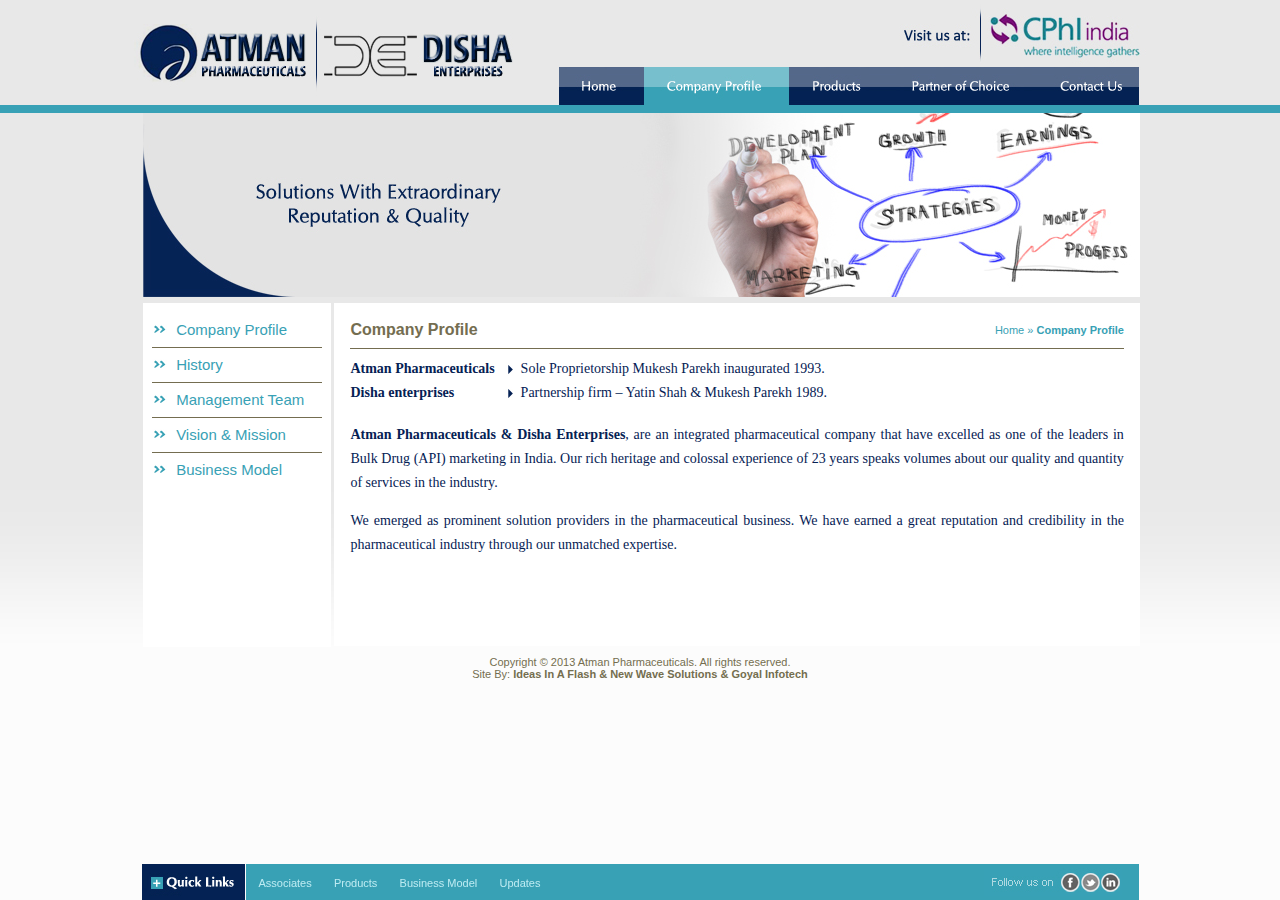
<file: company_profile.html>
<html>
<head>
<title>.:: Welcome to Atman Pharmaceuticals ::.</title>
<meta http-equiv="Content-Type" content="text/html; charset=iso-8859-1">
<style type="text/css">
<!--
body {
	margin-left: 0px;
	margin-top: 0px;
	margin-right: 0px;
	margin-bottom: 0px;
	background-image: url(images/bg.jpg);
	background-repeat: repeat-x;
	background-color: #FCFCFC;
}
#bottom {
  position: fixed;
  bottom: 0px;
  margin:auto;
}
.center
{
margin-left:auto;
margin-right:auto;
width:100%;
}
-->
</style>
<script type="text/javascript">
<!--
function mmLoadMenus() {
  if (window.mm_menu_0205222147_0) return;
  window.mm_menu_0205222147_0 = new Menu("root",127,30,"Arial, Helvetica, sans-serif",11,"#FFFFFF","#FFF","#38A1B6","#5FBACD","left","middle",3,0,1000,-5,7,true,false,true,0,true,true);
  mm_menu_0205222147_0.addMenuItem("Company&nbsp;Profile","location='company_profile.html'");
  mm_menu_0205222147_0.addMenuItem("History","location='history.html'");
  mm_menu_0205222147_0.addMenuItem("Management","location='management.html'");
  mm_menu_0205222147_0.addMenuItem("Vision&nbsp;&&nbsp;Mission","location='vision_mission.html'");
  mm_menu_0205222147_0.addMenuItem("Business&nbsp;Model","location='business_model.html'");
   mm_menu_0205222147_0.fontWeight="bold";
   mm_menu_0205222147_0.hideOnMouseOut=true;
   mm_menu_0205222147_0.bgColor='#555555';
   mm_menu_0205222147_0.menuBorder=1;
   mm_menu_0205222147_0.menuLiteBgColor='#FFFFFF';
   mm_menu_0205222147_0.menuBorderBgColor='#777777';

mm_menu_0205222147_0.writeMenus();
} // mmLoadMenus()

function MM_preloadImages() { //v3.0
  var d=document; if(d.images){ if(!d.MM_p) d.MM_p=new Array();
    var i,j=d.MM_p.length,a=MM_preloadImages.arguments; for(i=0; i<a.length; i++)
    if (a[i].indexOf("#")!=0){ d.MM_p[j]=new Image; d.MM_p[j++].src=a[i];}}
}

function MM_swapImgRestore() { //v3.0
  var i,x,a=document.MM_sr; for(i=0;a&&i<a.length&&(x=a[i])&&x.oSrc;i++) x.src=x.oSrc;
}

function MM_findObj(n, d) { //v4.01
  var p,i,x;  if(!d) d=document; if((p=n.indexOf("?"))>0&&parent.frames.length) {
    d=parent.frames[n.substring(p+1)].document; n=n.substring(0,p);}
  if(!(x=d[n])&&d.all) x=d.all[n]; for (i=0;!x&&i<d.forms.length;i++) x=d.forms[i][n];
  for(i=0;!x&&d.layers&&i<d.layers.length;i++) x=MM_findObj(n,d.layers[i].document);
  if(!x && d.getElementById) x=d.getElementById(n); return x;
}

function MM_swapImage() { //v3.0
  var i,j=0,x,a=MM_swapImage.arguments; document.MM_sr=new Array; for(i=0;i<(a.length-2);i+=3)
   if ((x=MM_findObj(a[i]))!=null){document.MM_sr[j++]=x; if(!x.oSrc) x.oSrc=x.src; x.src=a[i+2];}
}
//-->
</script>
<link href="css/css.css" rel="stylesheet" type="text/css">
<script language="JavaScript" src="mm_menu.js"></script>
</head>
<body bgcolor="#FFFFFF" class="small-text2" onLoad="MM_preloadImages('images/sub_05.jpg','images/sub_06.jpg','images/sub_07.jpg','images/sub_08.jpg','images/sub_09.jpg')">
<script language="JavaScript1.2">mmLoadMenus();</script>
<!-- Save for Web Slices (index.psd) -->
<table width="100%" border="0" cellspacing="0" cellpadding="0">
  <tr>
    <td align="center" valign="top"><table width="1050" height="100%" border="0" align="center" cellpadding="0" cellspacing="0" id="Table_01">
      <tr>
        <td width="22" height="646" rowspan="3" valign="top"><img src="images/index_01.jpg" width="22" height="646" alt=""></td>
        <td width="422" height="113" rowspan="2" valign="top"><img src="images/index_02.jpg" width="422" height="113" alt=""></td>
        <td height="67" colspan="5" align="right" valign="top"><img src="images/index_03.jpg" alt="" width="255" height="67" border="0" usemap="#Map6"></td>
        <td width="19" height="646" rowspan="3" valign="top"><img src="images/index_04.jpg" width="19" height="646" alt=""></td>
      </tr>
      <tr>
        <td width="85" height="46" valign="top"><img src="images/index_05.jpg" alt="" width="85" height="46" border="0" usemap="#Map" id="Image1"></td>
        <td width="145" height="46" valign="top"><img src="images/sub_06.jpg" alt="" name="image1" width="145" height="46" border="0" usemap="#Map2" id="Image2"></td>
        <td width="99" height="46" valign="top"><img src="images/index_07.jpg" alt="" width="99" height="46" border="0" usemap="#Map3" id="Image3"></td>
        <td width="150" height="46" valign="top"><img src="images/index_08.jpg" alt="" width="150" height="46" border="0" usemap="#Map4" id="Image4"></td>
        <td width="108" height="46" valign="top"><img src="images/index_09.jpg" alt="" width="108" height="46" border="0" usemap="#Map5" id="Image5"></td>
      </tr>
      <tr>
        <td height="533" colspan="6" align="left" valign="top"><table width="997" border="0" align="center" cellpadding="0" cellspacing="0">
          <tr>
            <td height="190" valign="top"><img src="images/banner1.jpg" width="997" height="184"></td>
          </tr>
          <tr>
            <td height="345" valign="top" class="inner_page-bg"><table width="100%" border="0" cellspacing="0" cellpadding="0">
              <tr>
                <td width="187" valign="top" bgcolor="#FFFFFF"><table width="90%" border="0" align="center" cellpadding="0" cellspacing="0">
                  <tr>
                    <td>&nbsp;</td>
                    <td>&nbsp;</td>
                  </tr>
                  <tr>
                    <td width="14%" valign="middle"><img src="images/arrow.jpg" width="15" height="11"></td>
                    <td width="86%" valign="middle"><a href="company_profile.html" class="link">Company Profile</a></td>
                  </tr>
                  <tr>
                    <td colspan="2" valign="middle" class="h-line">&nbsp;</td>
                    </tr>
                  <tr>
                    <td valign="middle"><img src="images/arrow.jpg" width="15" height="11"></td>
                    <td valign="middle"><a href="history.html" class="link">History</a></td>
                  </tr>
                  <tr>
                    <td colspan="2" valign="middle" class="h-line">&nbsp;</td>
                    </tr>
                  <tr>
                    <td valign="middle"><img src="images/arrow.jpg" width="15" height="11"></td>
                    <td valign="middle"><a href="management.html" class="link">Management Team</a></td>
                  </tr>
                  <tr>
                    <td colspan="2" valign="middle" class="h-line">&nbsp;</td>
                    </tr>
                  <tr>
                    <td valign="middle"><img src="images/arrow.jpg" width="15" height="11"></td>
                    <td valign="middle"><a href="vision_mission.html" class="link">Vision &amp; Mission</a></td>
                  </tr>
                  <tr>
                    <td colspan="2" valign="middle" class="h-line">&nbsp;</td>
                    </tr>
                  <tr>
                    <td valign="middle"><img src="images/arrow.jpg" width="15" height="11"></td>
                    <td valign="middle"><a href="business_model.html" class="link">Business Model</a></td>
                  </tr>
                  <tr>
                    <td valign="middle">&nbsp;</td>
                    <td valign="middle">&nbsp;</td>
                  </tr>
                </table></td>
                <td width="3" valign="top"><img src="images/line.jpg" width="3" height="344"></td>
                <td width="800" valign="top"><table width="96%" border="0" align="center" cellpadding="0" cellspacing="0">
                  <tr>
                    <td colspan="2">&nbsp;</td>
                  </tr>
                  <tr>
                    <td width="76%"><a href="#" class="title">Company Profile</a></td>
                    <td width="24%" align="right" class="small-text2">Home &raquo; <strong>Company Profile</strong></td>
                  </tr>
                  <tr>
                    <td colspan="2" class="h-line">&nbsp;</td>
                  </tr>
                  <tr>
                    <td colspan="2" align="justify"><table width="100%" border="0" cellspacing="0" cellpadding="0">
                      <tr>
                        <td width="20%" valign="middle" class="bodytext"><strong>Atman Pharmaceuticals </strong></td>
                        <td width="2%" valign="middle"><span class="bodytext"><img src="images/arrow2.jpg" width="10" height="13"></span></td>
                        <td width="78%" valign="middle"><span class="bodytext">Sole Proprietorship Mukesh Parekh inaugurated 1993.</span></td>
                      </tr>
                      <tr>
                        <td valign="middle" class="bodytext"><strong>Disha enterprises </strong></td>
                        <td valign="middle"><span class="bodytext"><img src="images/arrow2.jpg" width="10" height="13"></span></td>
                        <td valign="middle"><span class="bodytext">Partnership firm &ndash; Yatin Shah &amp; Mukesh Parekh 1989.</span></td>
                      </tr>
                    </table>
                      <br></td>
                  </tr>
                  <tr>
                    <td colspan="2" align="justify" valign="top"><p class="bodytext"><strong>Atman Pharmaceuticals &amp; Disha Enterprises</strong>, are an integrated pharmaceutical company that have excelled as one of the leaders in Bulk Drug (API) marketing in India. Our rich heritage and colossal experience of 23 years speaks volumes about our quality and quantity of services in the industry. </p>
                      <p class="bodytext">We emerged as prominent solution providers in the pharmaceutical business.  We have earned a great reputation and credibility in the pharmaceutical industry through our unmatched expertise.</p></td>
                  </tr>
                  </table></td>
              </tr>
            </table></td>
          </tr>
          </table></td>
      </tr>
      <tr>
        <td height="78" colspan="8" valign="top"><table width="100%" border="0" cellspacing="0" cellpadding="0">
          <tr>
            <td width="1038" height="40" colspan="3" align="center" valign="middle" class="small-text">Copyright &copy; 2013 Atman Pharmaceuticals. All rights reserved.<br>
              Site By: <strong>Ideas In A Flash &amp; New Wave Solutions &amp; Goyal Infotech</strong></td>
          </tr>
        </table></td>
      </tr>
    </table></td>
  </tr>
</table>

<!--bottom fix-->
<div id="bottom" class="center">
<div align="center">
<table width="997" border="0" align="center" cellpadding="0" cellspacing="0">
              <tr>
                <td width="104" height="36" valign="top"><img src="images/bottom1.jpg" width="103" height="36"></td>
                <td width="13" height="36" valign="middle" bgcolor="#38a1b5">&nbsp;</td>
                <td width="708" valign="middle" bgcolor="#38a1b5"><a href="partner_choice.html" class="link-small">Associates</a>&nbsp;&nbsp;&nbsp;&nbsp; <a href="products.html" class="link-small">Products</a>&nbsp;&nbsp;&nbsp;&nbsp; <a href="business_model.html" class="link-small">Business Model</a> &nbsp;&nbsp;&nbsp;&nbsp;<a href="updates.html" class="link-small">Updates</a></td>
                <td width="172" align="center" valign="middle" bgcolor="#38a1b5"><img src="images/icon.jpg" width="138" height="28" border="0" usemap="#Map8">
                  <map name="Map8">
                    <area shape="circle" coords="86,14,9" href="http://www.facebook.com/AtmanPharmaceuticals?fref=ts" target="_blank">
                    <area shape="circle" coords="107,15,10" href="https://twitter.com/atmanpharma" target="_blank">
                    <area shape="circle" coords="126,14,9" href="http://www.linkedin.com/company/2768998?trk=tyah" target="_blank">
                </map></td>
              </tr>
            </table>

</div>
</div>

<!--end bottom fix-->

<!-- End Save for Web Slices -->
<map name="Map">
  <area shape="rect" coords="15,9,66,30" href="index.html" onMouseOver="MM_swapImage('Image1','','images/sub_05.jpg',1)" onMouseOut="MM_swapImgRestore()">
</map>
<map name="Map2">
  <area shape="rect" coords="18,7,126,32" href="company_profile.html" onMouseOver="MM_swapImage('Image2','','images/sub_06.jpg',1);MM_showMenu(window.mm_menu_0205222147_0,18,40,null,'image1')" onMouseOut="MM_swapImgRestore();MM_startTimeout();">
</map>
<map name="Map3">
  <area shape="rect" coords="16,7,82,30" href="products.html" onMouseOver="MM_swapImage('Image3','','images/sub_07.jpg',1)" onMouseOut="MM_swapImgRestore()">
</map>
<map name="Map4">
  <area shape="rect" coords="16,6,131,32" href="partner_choice.html" onMouseOver="MM_swapImage('Image4','','images/sub_08.jpg',1)" onMouseOut="MM_swapImgRestore()">
</map>
<map name="Map5">
  <area shape="rect" coords="15,7,93,31" href="contact_us.html" onMouseOver="MM_swapImage('Image5','','images/sub_09.jpg',1)" onMouseOut="MM_swapImgRestore()">
</map>
<map name="Map6"><area shape="rect" coords="92,7,249,59" href="cphi.html">
  <area shape="rect" coords="92,7,249,59" href="http://www.cphi-india.com/" target="_blank">
</map>
<map name="Map7">
  <area shape="circle" coords="86,15,9" href="#">
  <area shape="circle" coords="106,14,9" href="#">
  <area shape="circle" coords="126,14,9" href="#">
</map>
</body>
</html>
</file>
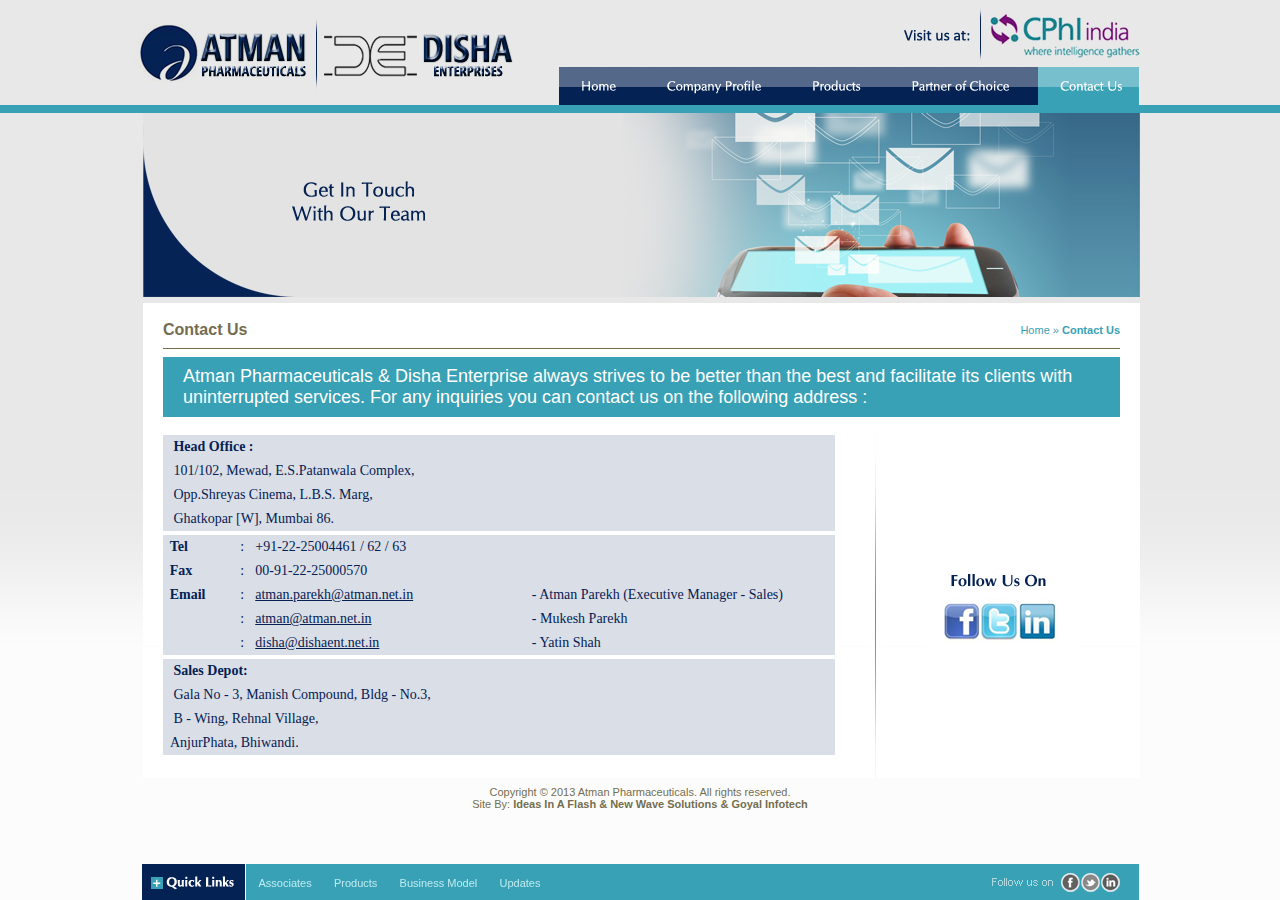
<file: contact_us.html>
<html>
<head>
<title>.:: Welcome to Atman Pharmaceuticals ::.</title>
<meta http-equiv="Content-Type" content="text/html; charset=iso-8859-1">
<style type="text/css">
<!--
body {
	margin-left: 0px;
	margin-top: 0px;
	margin-right: 0px;
	margin-bottom: 0px;
	background-image: url(images/bg.jpg);
	background-repeat: repeat-x;
	background-color: #FCFCFC;
}
#bottom {
  position: fixed;
  bottom: 0px;
  margin:auto;
}
.center
{
margin-left:auto;
margin-right:auto;
width:100%;
}
-->
</style>
<script type="text/javascript">
<!--
function mmLoadMenus() {
  if (window.mm_menu_0205222147_0) return;
  window.mm_menu_0205222147_0 = new Menu("root",127,30,"Arial, Helvetica, sans-serif",11,"#FFFFFF","#FFF","#38A1B6","#5FBACD","left","middle",3,0,1000,-5,7,true,false,true,0,true,true);
  mm_menu_0205222147_0.addMenuItem("Company&nbsp;Profile","location='company_profile.html'");
  mm_menu_0205222147_0.addMenuItem("History","location='history.html'");
  mm_menu_0205222147_0.addMenuItem("Management","location='management.html'");
  mm_menu_0205222147_0.addMenuItem("Vision&nbsp;&&nbsp;Mission","location='vision_mission.html'");
  mm_menu_0205222147_0.addMenuItem("Business&nbsp;Model","location='business_model.html'");
   mm_menu_0205222147_0.fontWeight="bold";
   mm_menu_0205222147_0.hideOnMouseOut=true;
   mm_menu_0205222147_0.bgColor='#555555';
   mm_menu_0205222147_0.menuBorder=1;
   mm_menu_0205222147_0.menuLiteBgColor='#FFFFFF';
   mm_menu_0205222147_0.menuBorderBgColor='#777777';

mm_menu_0205222147_0.writeMenus();
} // mmLoadMenus()

function MM_preloadImages() { //v3.0
  var d=document; if(d.images){ if(!d.MM_p) d.MM_p=new Array();
    var i,j=d.MM_p.length,a=MM_preloadImages.arguments; for(i=0; i<a.length; i++)
    if (a[i].indexOf("#")!=0){ d.MM_p[j]=new Image; d.MM_p[j++].src=a[i];}}
}

function MM_swapImgRestore() { //v3.0
  var i,x,a=document.MM_sr; for(i=0;a&&i<a.length&&(x=a[i])&&x.oSrc;i++) x.src=x.oSrc;
}

function MM_findObj(n, d) { //v4.01
  var p,i,x;  if(!d) d=document; if((p=n.indexOf("?"))>0&&parent.frames.length) {
    d=parent.frames[n.substring(p+1)].document; n=n.substring(0,p);}
  if(!(x=d[n])&&d.all) x=d.all[n]; for (i=0;!x&&i<d.forms.length;i++) x=d.forms[i][n];
  for(i=0;!x&&d.layers&&i<d.layers.length;i++) x=MM_findObj(n,d.layers[i].document);
  if(!x && d.getElementById) x=d.getElementById(n); return x;
}

function MM_swapImage() { //v3.0
  var i,j=0,x,a=MM_swapImage.arguments; document.MM_sr=new Array; for(i=0;i<(a.length-2);i+=3)
   if ((x=MM_findObj(a[i]))!=null){document.MM_sr[j++]=x; if(!x.oSrc) x.oSrc=x.src; x.src=a[i+2];}
}
//-->
</script>
<link href="css/css.css" rel="stylesheet" type="text/css">
<script language="JavaScript" src="mm_menu.js"></script>
</head>
<body bgcolor="#FFFFFF" class="small-text2" onLoad="MM_preloadImages('images/sub_05.jpg','images/sub_06.jpg','images/sub_07.jpg','images/sub_08.jpg','images/sub_09.jpg')">
<script language="JavaScript1.2">mmLoadMenus();</script>
<!-- Save for Web Slices (index.psd) -->
<table width="100%" border="0" cellspacing="0" cellpadding="0">
  <tr>
    <td align="center" valign="top"><table width="1050" height="100%" border="0" align="center" cellpadding="0" cellspacing="0" id="Table_01">
      <tr>
        <td width="22" height="646" rowspan="3" valign="top"><img src="images/index_01.jpg" width="22" height="646" alt=""></td>
        <td width="422" height="113" rowspan="2" valign="top"><img src="images/index_02.jpg" width="422" height="113" alt=""></td>
        <td height="67" colspan="5" align="right" valign="top"><img src="images/index_03.jpg" alt="" width="255" height="67" border="0" usemap="#Map6"></td>
        <td width="19" height="646" rowspan="3" valign="top"><img src="images/index_04.jpg" width="19" height="646" alt=""></td>
      </tr>
      <tr>
        <td width="85" height="46" valign="top"><img src="images/index_05.jpg" alt="" width="85" height="46" border="0" usemap="#Map" id="Image1"></td>
        <td width="145" height="46" valign="top"><img src="images/index_06.jpg" alt="" name="image1" width="145" height="46" border="0" usemap="#Map2" id="Image2"></td>
        <td width="99" height="46" valign="top"><img src="images/index_07.jpg" alt="" width="99" height="46" border="0" usemap="#Map3" id="Image3"></td>
        <td width="150" height="46" valign="top"><img src="images/index_08.jpg" alt="" width="150" height="46" border="0" usemap="#Map4" id="Image4"></td>
        <td width="108" height="46" valign="top"><img src="images/sub_09.jpg" alt="" width="108" height="46" border="0" usemap="#Map5" id="Image5"></td>
      </tr>
      <tr>
        <td height="533" colspan="6" align="left" valign="top"><table width="997" border="0" align="center" cellpadding="0" cellspacing="0">
          <tr>
            <td height="190" valign="top"><img src="images/banner7.jpg" width="997" height="184"></td>
          </tr>
          <tr>
            <td height="345" valign="top" bgcolor="#FFFFFF" class="inner_page-bg"><table width="96%" border="0" align="center" cellpadding="0" cellspacing="0">
              <tr>
                <td colspan="3">&nbsp;</td>
              </tr>
              <tr>
                <td><a href="#" class="title">Contact Us</a></td>
                <td>&nbsp;</td>
                <td align="right" class="small-text2">Home &raquo; <strong>Contact Us</strong></td>
              </tr>
              <tr>
                <td colspan="3" class="h-line">&nbsp;</td>
              </tr>
              <tr>
                <td height="60" colspan="3" align="left" valign="middle" bgcolor="#38A1B5" class="title3" >&nbsp;&nbsp;&nbsp;&nbsp;Atman Pharmaceuticals &amp; Disha Enterprise always strives to be better than the best and facilitate its clients with &nbsp;&nbsp;&nbsp;&nbsp;uninterrupted services. For any inquiries you can contact us on the following address :</td>
              </tr>
              <tr>
                <td height="0" align="justify" valign="top">&nbsp;</td>
                <td height="0" align="justify" valign="top">&nbsp;</td>
                <td height="0" align="justify" valign="top">&nbsp;</td>
              </tr>
              <tr>
                <td width="70%" height="30" align="justify" valign="top"><table width="100%" border="0" align="center" cellpadding="0" cellspacing="0">
                  <tr>
                    <td valign="top" bgcolor="#dadee6" class="bodytext"><strong>&nbsp;&nbsp;&nbsp;Head Office :</strong><br>
                      &nbsp;&nbsp;&nbsp;101/102, Mewad, E.S.Patanwala Complex, <br>
                      &nbsp;&nbsp;&nbsp;Opp.Shreyas Cinema, L.B.S. Marg, <br>
                      &nbsp;&nbsp;&nbsp;Ghatkopar [W], Mumbai 86.</td>
                  </tr>
                  <tr>
                    <td><img src="images/line2.jpg" width="672" height="4"></td>
                  </tr>
                  <tr>
                    <td valign="top" bgcolor="#DADEE6"><table width="98%" border="0" align="center" cellpadding="0" cellspacing="0">
                      <tr>
                        <td width="9%" valign="middle" class="bodytext"><strong>Tel </strong></td>
                        <td width="4%" align="center" valign="middle" class="bodytext">:</td>
                        <td width="42%" valign="middle" class="bodytext">+91-22-25004461 / 62 / 63</td>
                        <td width="45%" valign="middle">&nbsp;</td>
                      </tr>
                      <tr>
                        <td valign="middle" class="bodytext"><strong>Fax</strong></td>
                        <td align="center" valign="middle" class="bodytext">:</td>
                        <td valign="middle" class="bodytext">00-91-22-25000570</td>
                        <td valign="middle">&nbsp;</td>
                      </tr>
                      <tr>
                        <td valign="middle" class="bodytext"><strong>Email </strong></td>
                        <td align="center" valign="middle" class="bodytext">:</td>
                        <td valign="middle" class="bodytext"><a href="mailto:atman.parekh@atman.net.in" class="link-small3">atman.parekh@atman.net.in </a></td>
                        <td valign="middle" class="bodytext">- Atman Parekh (Executive Manager - Sales)</td>
                      </tr>
                      <tr>
                        <td valign="middle" class="bodytext">&nbsp;</td>
                        <td align="center" valign="middle" class="bodytext">:</td>
                        <td valign="middle" class="bodytext"><a href="mailto:atman@atman.net.in" class="link-small3">atman@atman.net.in</a></td>
                        <td valign="middle" class="bodytext">- Mukesh Parekh</td>
                      </tr>
                      <tr>
                        <td valign="middle" class="bodytext">&nbsp;</td>
                        <td align="center" valign="middle" class="bodytext">:</td>
                        <td valign="middle" class="bodytext"><a href="mailto:disha@dishaent.net.in" class="link-small3">disha@dishaent.net.in</a></td>
                        <td valign="middle" class="bodytext">- Yatin Shah</td>
                      </tr>
                    </table></td>
                  </tr>
                  <tr>
                    <td><img src="images/line2.jpg" width="672" height="4"></td>
                  </tr>
                  <tr>
                    <td bgcolor="#DADEE6" class="bodytext"><strong>&nbsp;&nbsp;&nbsp;Sales Depot:</strong><br>
                      &nbsp;&nbsp;&nbsp;Gala No - 3, Manish Compound, Bldg - No.3, <br>
                      &nbsp;&nbsp;&nbsp;B - Wing, Rehnal Village, <br>
                      &nbsp;&nbsp;AnjurPhata, Bhiwandi.</td>
                  </tr>
                  <tr>
                    <td>&nbsp;</td>
                  </tr>
                </table></td>
                <td width="5%" align="right" valign="top"><img src="images/line3.jpg" width="13" height="343"></td>
                <td width="25%" align="center" valign="middle"><img src="images/icon2.jpg" width="150" height="89" border="0" usemap="#Map8"></td>
              </tr>
            </table></td>
          </tr>
          </table></td>
      </tr>
      <tr>
        <td height="78" colspan="8" valign="top"><table width="100%" border="0" cellspacing="0" cellpadding="0">
          <tr>
            <td width="1038" height="40" colspan="3" align="center" valign="middle" class="small-text">Copyright &copy; 2013 Atman Pharmaceuticals. All rights reserved.<br>
              Site By: <strong>Ideas In A Flash &amp; New Wave Solutions &amp; Goyal Infotech</strong></td>
          </tr>
        </table></td>
      </tr>
    </table></td>
  </tr>
</table>

<!--bottom fix-->
<div id="bottom" class="center">
<div align="center">
<table width="997" border="0" align="center" cellpadding="0" cellspacing="0">
              <tr>
                <td width="104" height="36" valign="top"><img src="images/bottom1.jpg" width="103" height="36"></td>
                <td width="13" height="36" valign="middle" bgcolor="#38a1b5">&nbsp;</td>
                <td width="708" valign="middle" bgcolor="#38a1b5"><a href="partner_choice.html" class="link-small">Associates</a>&nbsp;&nbsp;&nbsp;&nbsp; <a href="products.html" class="link-small">Products</a>&nbsp;&nbsp;&nbsp;&nbsp; <a href="business_model.html" class="link-small">Business Model</a> &nbsp;&nbsp;&nbsp;&nbsp;<a href="updates.html" class="link-small">Updates</a></td>
                <td width="172" align="center" valign="middle" bgcolor="#38a1b5"><img src="images/icon.jpg" width="138" height="28" border="0" usemap="#Map8Map">
                  <map name="Map8Map">
                    <area shape="circle" coords="86,14,9" href="http://www.facebook.com/AtmanPharmaceuticals?fref=ts" target="_blank">
                    <area shape="circle" coords="107,15,10" href="https://twitter.com/atmanpharma" target="_blank">
                    <area shape="circle" coords="126,14,9" href="http://www.linkedin.com/company/2768998?trk=tyah" target="_blank">
                </map></td>
              </tr>
            </table>

</div>
</div>

<!--end bottom fix-->

<!-- End Save for Web Slices -->
<map name="Map">
  <area shape="rect" coords="15,9,66,30" href="index.html" onMouseOver="MM_swapImage('Image1','','images/sub_05.jpg',1)" onMouseOut="MM_swapImgRestore()">
</map>
<map name="Map2">
  <area shape="rect" coords="18,7,126,32" href="company_profile.html" onMouseOver="MM_swapImage('Image2','','images/sub_06.jpg',1);MM_showMenu(window.mm_menu_0205222147_0,18,40,null,'image1')" onMouseOut="MM_swapImgRestore();MM_startTimeout();">
</map>
<map name="Map3">
  <area shape="rect" coords="16,7,82,30" href="products.html" onMouseOver="MM_swapImage('Image3','','images/sub_07.jpg',1)" onMouseOut="MM_swapImgRestore()">
</map>
<map name="Map4">
  <area shape="rect" coords="16,6,131,32" href="partner_choice.html" onMouseOver="MM_swapImage('Image4','','images/sub_08.jpg',1)" onMouseOut="MM_swapImgRestore()">
</map>
<map name="Map5">
  <area shape="rect" coords="15,7,93,31" href="contact_us.html" onMouseOver="MM_swapImage('Image5','','images/sub_09.jpg',1)" onMouseOut="MM_swapImgRestore()">
</map>
<map name="Map6"><area shape="rect" coords="92,7,249,59" href="cphi.html">
  <area shape="rect" coords="92,7,249,59" href="http://www.cphi-india.com/" target="_blank">
</map>
<map name="Map7">
  <area shape="circle" coords="86,15,9" href="#">
  <area shape="circle" coords="106,14,9" href="#">
  <area shape="circle" coords="126,14,9" href="#">
</map>

<map name="Map8">
  <area shape="rect" coords="20,44,51,78" href="http://www.facebook.com/AtmanPharmaceuticals?fref=ts" target="_blank">
  <area shape="rect" coords="57,43,86,75" href="https://twitter.com/atmanpharma" target="_blank">
  <area shape="rect" coords="95,41,131,77" href="http://www.linkedin.com/company/2768998?trk=tyah" target="_blank">
</map>
</body>
</html>
</file>
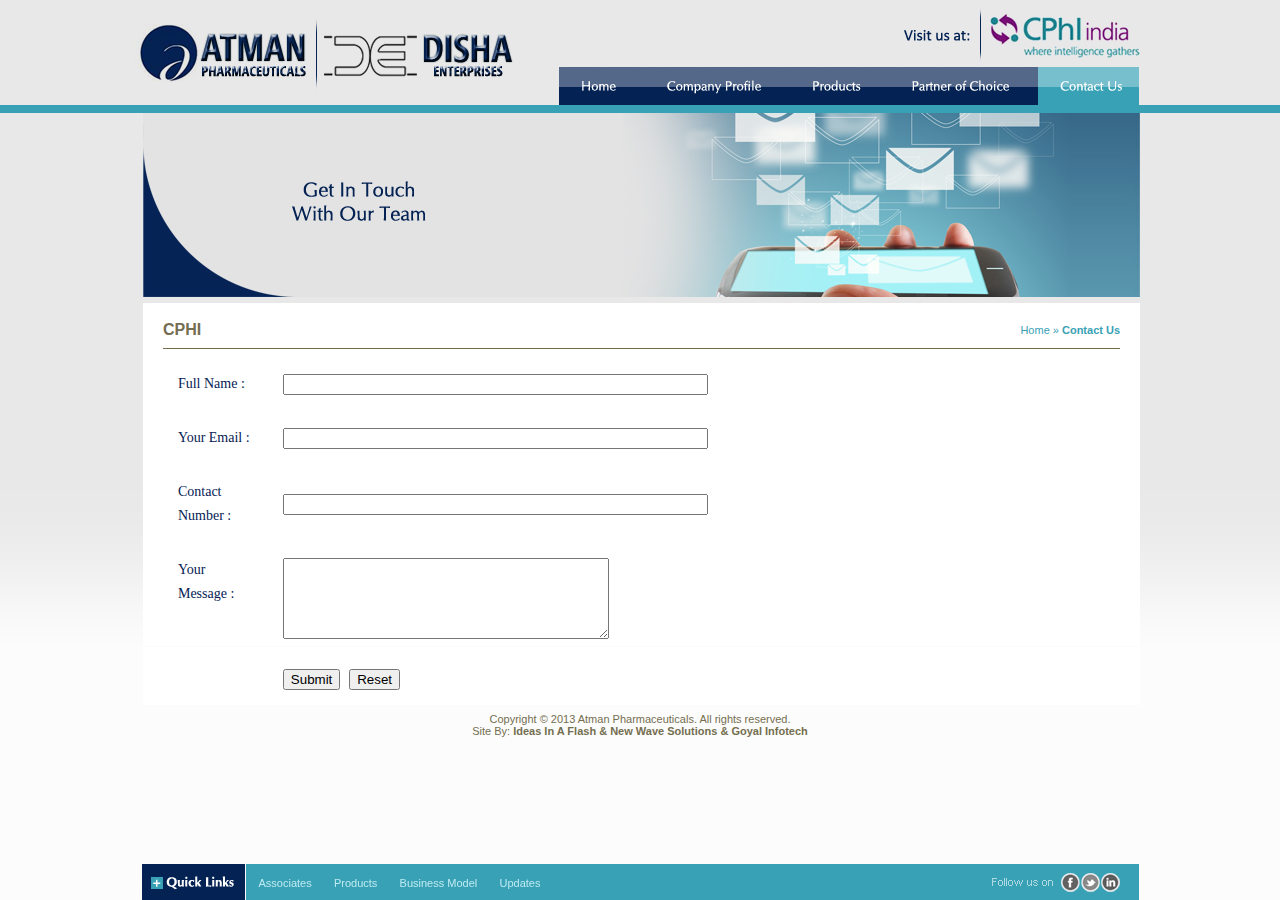
<file: cphi.original.html>
<html>
<head>
<title>.:: Welcome to Atman Pharmaceuticals ::.</title>
<meta http-equiv="Content-Type" content="text/html; charset=iso-8859-1">
<style type="text/css">
<!--
body {
	margin-left: 0px;
	margin-top: 0px;
	margin-right: 0px;
	margin-bottom: 0px;
	background-image: url(images/bg.jpg);
	background-repeat: repeat-x;
	background-color: #FCFCFC;
}
#bottom {
  position: fixed;
  bottom: 0px;
  margin:auto;
}
.center
{
margin-left:auto;
margin-right:auto;
width:100%;
}
-->
</style>
<script type="text/javascript">
<!--
function mmLoadMenus() {
  if (window.mm_menu_0205222147_0) return;
  window.mm_menu_0205222147_0 = new Menu("root",127,30,"Arial, Helvetica, sans-serif",11,"#FFFFFF","#FFF","#38A1B6","#5FBACD","left","middle",3,0,1000,-5,7,true,false,true,0,true,true);
  mm_menu_0205222147_0.addMenuItem("Company&nbsp;Profile","location='company_profile.html'");
  mm_menu_0205222147_0.addMenuItem("History","location='history.html'");
  mm_menu_0205222147_0.addMenuItem("Management","location='management.html'");
  mm_menu_0205222147_0.addMenuItem("Vision&nbsp;&&nbsp;Mission","location='vision_mission.html'");
  mm_menu_0205222147_0.addMenuItem("Business&nbsp;Model","location='business_model.html'");
   mm_menu_0205222147_0.fontWeight="bold";
   mm_menu_0205222147_0.hideOnMouseOut=true;
   mm_menu_0205222147_0.bgColor='#555555';
   mm_menu_0205222147_0.menuBorder=1;
   mm_menu_0205222147_0.menuLiteBgColor='#FFFFFF';
   mm_menu_0205222147_0.menuBorderBgColor='#777777';

mm_menu_0205222147_0.writeMenus();
} // mmLoadMenus()

function MM_preloadImages() { //v3.0
  var d=document; if(d.images){ if(!d.MM_p) d.MM_p=new Array();
    var i,j=d.MM_p.length,a=MM_preloadImages.arguments; for(i=0; i<a.length; i++)
    if (a[i].indexOf("#")!=0){ d.MM_p[j]=new Image; d.MM_p[j++].src=a[i];}}
}

function MM_swapImgRestore() { //v3.0
  var i,x,a=document.MM_sr; for(i=0;a&&i<a.length&&(x=a[i])&&x.oSrc;i++) x.src=x.oSrc;
}

function MM_findObj(n, d) { //v4.01
  var p,i,x;  if(!d) d=document; if((p=n.indexOf("?"))>0&&parent.frames.length) {
    d=parent.frames[n.substring(p+1)].document; n=n.substring(0,p);}
  if(!(x=d[n])&&d.all) x=d.all[n]; for (i=0;!x&&i<d.forms.length;i++) x=d.forms[i][n];
  for(i=0;!x&&d.layers&&i<d.layers.length;i++) x=MM_findObj(n,d.layers[i].document);
  if(!x && d.getElementById) x=d.getElementById(n); return x;
}

function MM_swapImage() { //v3.0
  var i,j=0,x,a=MM_swapImage.arguments; document.MM_sr=new Array; for(i=0;i<(a.length-2);i+=3)
   if ((x=MM_findObj(a[i]))!=null){document.MM_sr[j++]=x; if(!x.oSrc) x.oSrc=x.src; x.src=a[i+2];}
}
//-->
</script>
<link href="css/css.css" rel="stylesheet" type="text/css">
<script language="JavaScript" src="mm_menu.js"></script>
</head>
<body bgcolor="#FFFFFF" class="small-text2" onLoad="MM_preloadImages('images/sub_05.jpg','images/sub_06.jpg','images/sub_07.jpg','images/sub_08.jpg','images/sub_09.jpg')">
<script language="JavaScript1.2">mmLoadMenus();</script>
<!-- Save for Web Slices (index.psd) -->
<table width="100%" border="0" cellspacing="0" cellpadding="0">
  <tr>
    <td align="center" valign="top"><table width="1050" height="100%" border="0" align="center" cellpadding="0" cellspacing="0" id="Table_01">
      <tr>
        <td width="22" height="646" rowspan="3" valign="top"><img src="images/index_01.jpg" width="22" height="646" alt=""></td>
        <td width="422" height="113" rowspan="2" valign="top"><img src="images/index_02.jpg" width="422" height="113" alt=""></td>
        <td height="67" colspan="5" align="right" valign="top"><img src="images/index_03.jpg" alt="" width="255" height="67" border="0" usemap="#Map6"></td>
        <td width="19" height="646" rowspan="3" valign="top"><img src="images/index_04.jpg" width="19" height="646" alt=""></td>
      </tr>
      <tr>
        <td width="85" height="46" valign="top"><img src="images/index_05.jpg" alt="" width="85" height="46" border="0" usemap="#Map" id="Image1"></td>
        <td width="145" height="46" valign="top"><img src="images/index_06.jpg" alt="" name="image1" width="145" height="46" border="0" usemap="#Map2" id="Image2"></td>
        <td width="99" height="46" valign="top"><img src="images/index_07.jpg" alt="" width="99" height="46" border="0" usemap="#Map3" id="Image3"></td>
        <td width="150" height="46" valign="top"><img src="images/index_08.jpg" alt="" width="150" height="46" border="0" usemap="#Map4" id="Image4"></td>
        <td width="108" height="46" valign="top"><img src="images/sub_09.jpg" alt="" width="108" height="46" border="0" usemap="#Map5" id="Image5"></td>
      </tr>
      <tr>
        <td height="533" colspan="6" align="left" valign="top"><table width="997" border="0" align="center" cellpadding="0" cellspacing="0">
          <tr>
            <td height="190" valign="top"><img src="images/banner7.jpg" width="997" height="184"></td>
          </tr>
          <tr>
            <td height="345" valign="top" bgcolor="#FFFFFF" class="inner_page-bg"><table width="96%" border="0" align="center" cellpadding="0" cellspacing="0">
              <tr>
                <td colspan="2">&nbsp;</td>
              </tr>
              <tr>
                <td width="65%"><a href="#" class="title">CPHI</a></td>
                <td width="35%" align="right" class="small-text2">Home &raquo; <strong>Contact Us</strong></td>
              </tr>
              <tr>
                <td colspan="2" class="h-line">&nbsp;</td>
              </tr>
              <tr>
                <td height="0" align="justify" valign="top"><table width="90%" border="0" cellspacing="0" cellpadding="15">
                  <tr>
                    <td width="31%" class="bodytext">Full Name :</td>
                    <td width="69%"><input name="textfield" type="text" id="textfield" size="50"></td>
                    </tr>
                  <tr>
                    <td class="bodytext">Your Email :</td>
                    <td><input name="textfield2" type="text" id="textfield2" size="50"></td>
                    </tr>
                  <tr>
                    <td class="bodytext">Contact Number :</td>
                    <td><input name="textfield3" type="text" id="textfield3" size="50"></td>
                    </tr>
                  <tr>
                    <td valign="top" class="bodytext">Your Message :</td>
                    <td valign="top"><textarea name="textarea" id="textarea" cols="38" rows="5"></textarea></td>
                    </tr>
                  <tr>
                    <td align="right">&nbsp;</td>
                    <td><input type="submit" name="button" id="button" value="Submit">
  &nbsp;<input type="reset" name="button2" id="button2" value="Reset"></td>
                    </tr>
                </table></td>
                <td height="0" align="justify" valign="top">&nbsp;</td>
              </tr>
              </table></td>
          </tr>
          </table></td>
      </tr>
      <tr>
        <td height="78" colspan="8" valign="top"><table width="100%" border="0" cellspacing="0" cellpadding="0">
          <tr>
            <td width="1038" height="40" colspan="3" align="center" valign="middle" class="small-text">Copyright &copy; 2013 Atman Pharmaceuticals. All rights reserved.<br>
              Site By: <strong>Ideas In A Flash &amp; New Wave Solutions &amp; Goyal Infotech</strong></td>
          </tr>
        </table></td>
      </tr>
    </table></td>
  </tr>
</table>

<!--bottom fix-->
<div id="bottom" class="center">
<div align="center">
<table width="997" border="0" align="center" cellpadding="0" cellspacing="0">
              <tr>
                <td width="104" height="36" valign="top"><img src="images/bottom1.jpg" width="103" height="36"></td>
                <td width="13" height="36" valign="middle" bgcolor="#38a1b5">&nbsp;</td>
                <td width="708" valign="middle" bgcolor="#38a1b5"><a href="partner_choice.html" class="link-small">Associates</a>&nbsp;&nbsp;&nbsp;&nbsp; <a href="products.html" class="link-small">Products</a>&nbsp;&nbsp;&nbsp;&nbsp; <a href="business_model.html" class="link-small">Business Model</a> &nbsp;&nbsp;&nbsp;&nbsp;<a href="updates.html" class="link-small">Updates</a></td>
                <td width="172" align="center" valign="middle" bgcolor="#38a1b5"><img src="images/icon.jpg" width="138" height="28" border="0" usemap="#Map8Map">
                  <map name="Map8Map">
                    <area shape="circle" coords="86,14,9" href="http://www.facebook.com/AtmanPharmaceuticals?fref=ts" target="_blank">
                    <area shape="circle" coords="107,15,10" href="https://twitter.com/atmanpharma" target="_blank">
                    <area shape="circle" coords="126,14,9" href="http://www.linkedin.com/company/2768998?trk=tyah" target="_blank">
                </map></td>
              </tr>
            </table>

</div>
</div>

<!--end bottom fix-->

<!-- End Save for Web Slices -->
<map name="Map">
  <area shape="rect" coords="15,9,66,30" href="index.html" onMouseOver="MM_swapImage('Image1','','images/sub_05.jpg',1)" onMouseOut="MM_swapImgRestore()">
</map>
<map name="Map2">
  <area shape="rect" coords="18,7,126,32" href="company_profile.html" onMouseOver="MM_swapImage('Image2','','images/sub_06.jpg',1);MM_showMenu(window.mm_menu_0205222147_0,18,40,null,'image1')" onMouseOut="MM_swapImgRestore();MM_startTimeout();">
</map>
<map name="Map3">
  <area shape="rect" coords="16,7,82,30" href="products.html" onMouseOver="MM_swapImage('Image3','','images/sub_07.jpg',1)" onMouseOut="MM_swapImgRestore()">
</map>
<map name="Map4">
  <area shape="rect" coords="16,6,131,32" href="partner_choice.html" onMouseOver="MM_swapImage('Image4','','images/sub_08.jpg',1)" onMouseOut="MM_swapImgRestore()">
</map>
<map name="Map5">
  <area shape="rect" coords="15,7,93,31" href="contact_us.html" onMouseOver="MM_swapImage('Image5','','images/sub_09.jpg',1)" onMouseOut="MM_swapImgRestore()">
</map>
<map name="Map6"><area shape="rect" coords="92,7,249,59" href="cphi.html">
  <area shape="rect" coords="92,7,249,59" href="http://www.cphi-india.com/" target="_blank">
</map>
<map name="Map7">
  <area shape="circle" coords="86,15,9" href="#">
  <area shape="circle" coords="106,14,9" href="#">
  <area shape="circle" coords="126,14,9" href="#">
</map>

<map name="Map8">
  <area shape="rect" coords="20,44,51,78" href="#">
  <area shape="rect" coords="57,43,86,75" href="#">
  <area shape="rect" coords="95,41,131,77" href="http://www.linkedin.com/company/2768998?trk=tyah" target="_blank">
</map>
</body>
</html>
</file>
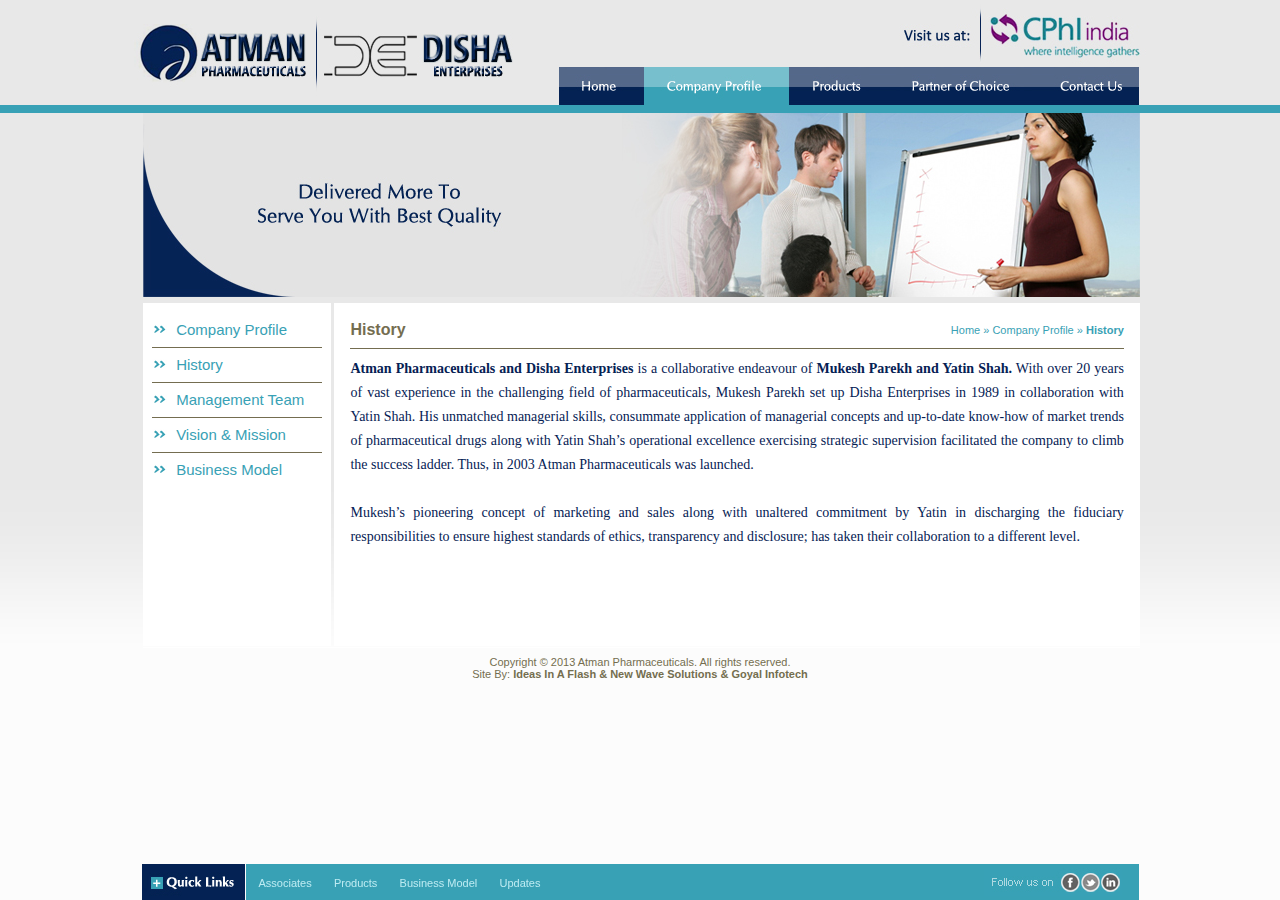
<file: history.html>
<html>
<head>
<title>.:: Welcome to Atman Pharmaceuticals ::.</title>
<meta http-equiv="Content-Type" content="text/html; charset=iso-8859-1">
<style type="text/css">
<!--
body {
	margin-left: 0px;
	margin-top: 0px;
	margin-right: 0px;
	margin-bottom: 0px;
	background-image: url(images/bg.jpg);
	background-repeat: repeat-x;
	background-color: #FCFCFC;
}
#bottom {
  position: fixed;
  bottom: 0px;
  margin:auto;
}
.center
{
margin-left:auto;
margin-right:auto;
width:100%;
}
-->
</style>
<script type="text/javascript">
<!--
function mmLoadMenus() {
  if (window.mm_menu_0205222147_0) return;
  window.mm_menu_0205222147_0 = new Menu("root",127,30,"Arial, Helvetica, sans-serif",11,"#FFFFFF","#FFF","#38A1B6","#5FBACD","left","middle",3,0,1000,-5,7,true,false,true,0,true,true);
  mm_menu_0205222147_0.addMenuItem("Company&nbsp;Profile","location='company_profile.html'");
  mm_menu_0205222147_0.addMenuItem("History","location='history.html'");
  mm_menu_0205222147_0.addMenuItem("Management","location='management.html'");
  mm_menu_0205222147_0.addMenuItem("Vision&nbsp;&&nbsp;Mission","location='vision_mission.html'");
  mm_menu_0205222147_0.addMenuItem("Business&nbsp;Model","location='business_model.html'");
   mm_menu_0205222147_0.fontWeight="bold";
   mm_menu_0205222147_0.hideOnMouseOut=true;
   mm_menu_0205222147_0.bgColor='#555555';
   mm_menu_0205222147_0.menuBorder=1;
   mm_menu_0205222147_0.menuLiteBgColor='#FFFFFF';
   mm_menu_0205222147_0.menuBorderBgColor='#777777';

mm_menu_0205222147_0.writeMenus();
} // mmLoadMenus()

function MM_preloadImages() { //v3.0
  var d=document; if(d.images){ if(!d.MM_p) d.MM_p=new Array();
    var i,j=d.MM_p.length,a=MM_preloadImages.arguments; for(i=0; i<a.length; i++)
    if (a[i].indexOf("#")!=0){ d.MM_p[j]=new Image; d.MM_p[j++].src=a[i];}}
}

function MM_swapImgRestore() { //v3.0
  var i,x,a=document.MM_sr; for(i=0;a&&i<a.length&&(x=a[i])&&x.oSrc;i++) x.src=x.oSrc;
}

function MM_findObj(n, d) { //v4.01
  var p,i,x;  if(!d) d=document; if((p=n.indexOf("?"))>0&&parent.frames.length) {
    d=parent.frames[n.substring(p+1)].document; n=n.substring(0,p);}
  if(!(x=d[n])&&d.all) x=d.all[n]; for (i=0;!x&&i<d.forms.length;i++) x=d.forms[i][n];
  for(i=0;!x&&d.layers&&i<d.layers.length;i++) x=MM_findObj(n,d.layers[i].document);
  if(!x && d.getElementById) x=d.getElementById(n); return x;
}

function MM_swapImage() { //v3.0
  var i,j=0,x,a=MM_swapImage.arguments; document.MM_sr=new Array; for(i=0;i<(a.length-2);i+=3)
   if ((x=MM_findObj(a[i]))!=null){document.MM_sr[j++]=x; if(!x.oSrc) x.oSrc=x.src; x.src=a[i+2];}
}
//-->
</script>
<link href="css/css.css" rel="stylesheet" type="text/css">
<script language="JavaScript" src="mm_menu.js"></script>
</head>
<body bgcolor="#FFFFFF" class="small-text2" onLoad="MM_preloadImages('images/sub_05.jpg','images/sub_06.jpg','images/sub_07.jpg','images/sub_08.jpg','images/sub_09.jpg')">
<script language="JavaScript1.2">mmLoadMenus();</script>
<!-- Save for Web Slices (index.psd) -->
<table width="100%" border="0" cellspacing="0" cellpadding="0">
  <tr>
    <td align="center" valign="top"><table width="1050" height="100%" border="0" align="center" cellpadding="0" cellspacing="0" id="Table_01">
      <tr>
        <td width="22" height="646" rowspan="3" valign="top"><img src="images/index_01.jpg" width="22" height="646" alt=""></td>
        <td width="422" height="113" rowspan="2" valign="top"><img src="images/index_02.jpg" width="422" height="113" alt=""></td>
        <td height="67" colspan="5" align="right" valign="top"><img src="images/index_03.jpg" alt="" width="255" height="67" border="0" usemap="#Map6"></td>
        <td width="19" height="646" rowspan="3" valign="top"><img src="images/index_04.jpg" width="19" height="646" alt=""></td>
      </tr>
      <tr>
        <td width="85" height="46" valign="top"><img src="images/index_05.jpg" alt="" width="85" height="46" border="0" usemap="#Map" id="Image1"></td>
        <td width="145" height="46" valign="top"><img src="images/sub_06.jpg" alt="" name="image1" width="145" height="46" border="0" usemap="#Map2" id="Image2"></td>
        <td width="99" height="46" valign="top"><img src="images/index_07.jpg" alt="" width="99" height="46" border="0" usemap="#Map3" id="Image3"></td>
        <td width="150" height="46" valign="top"><img src="images/index_08.jpg" alt="" width="150" height="46" border="0" usemap="#Map4" id="Image4"></td>
        <td width="108" height="46" valign="top"><img src="images/index_09.jpg" alt="" width="108" height="46" border="0" usemap="#Map5" id="Image5"></td>
      </tr>
      <tr>
        <td height="533" colspan="6" align="left" valign="top"><table width="997" border="0" align="center" cellpadding="0" cellspacing="0">
          <tr>
            <td height="190" valign="top"><img src="images/banner2.jpg" width="997" height="184"></td>
          </tr>
          <tr>
            <td height="345" valign="top" bgcolor="#FFFFFF" class="inner_page-bg"><table width="100%" border="0" cellspacing="0" cellpadding="0">
              <tr>
                <td width="187" valign="top"><table width="90%" border="0" align="center" cellpadding="0" cellspacing="0">
                  <tr>
                    <td>&nbsp;</td>
                    <td>&nbsp;</td>
                  </tr>
                  <tr>
                    <td width="14%" valign="middle"><img src="images/arrow.jpg" width="15" height="11"></td>
                    <td width="86%" valign="middle"><a href="company_profile.html" class="link">Company Profile</a></td>
                  </tr>
                  <tr>
                    <td colspan="2" valign="middle" class="h-line">&nbsp;</td>
                    </tr>
                  <tr>
                    <td valign="middle"><img src="images/arrow.jpg" width="15" height="11"></td>
                    <td valign="middle"><a href="history.html" class="link">History</a></td>
                  </tr>
                  <tr>
                    <td colspan="2" valign="middle" class="h-line">&nbsp;</td>
                    </tr>
                  <tr>
                    <td valign="middle"><img src="images/arrow.jpg" width="15" height="11"></td>
                    <td valign="middle"><a href="management.html" class="link">Management Team</a></td>
                  </tr>
                  <tr>
                    <td colspan="2" valign="middle" class="h-line">&nbsp;</td>
                    </tr>
                  <tr>
                    <td valign="middle"><img src="images/arrow.jpg" width="15" height="11"></td>
                    <td valign="middle"><a href="vision_mission.html" class="link">Vision &amp; Mission</a></td>
                  </tr>
                  <tr>
                    <td colspan="2" valign="middle" class="h-line">&nbsp;</td>
                    </tr>
                  <tr>
                    <td valign="middle"><img src="images/arrow.jpg" width="15" height="11"></td>
                    <td valign="middle"><a href="business_model.html" class="link">Business Model</a></td>
                  </tr>
                  <tr>
                    <td valign="middle">&nbsp;</td>
                    <td valign="middle">&nbsp;</td>
                  </tr>
                </table></td>
                <td width="3" valign="top"><img src="images/line.jpg" width="3" height="344"></td>
                <td width="800" valign="top"><table width="96%" border="0" align="center" cellpadding="0" cellspacing="0">
                  <tr>
                    <td colspan="2">&nbsp;</td>
                  </tr>
                  <tr>
                    <td width="76%"><a href="#" class="title">History</a></td>
                    <td width="24%" align="right" class="small-text2">Home &raquo; Company Profile  &raquo; <strong>History</strong></td>
                  </tr>
                  <tr>
                    <td colspan="2" class="h-line">&nbsp;</td>
                  </tr>
                  <tr>
                    <td colspan="2" align="justify" valign="top"><span class="bodytext"><strong>Atman Pharmaceuticals and Disha Enterprises</strong> is a collaborative endeavour of <strong>Mukesh Parekh and Yatin Shah.</strong> With over 20 years of vast experience in the challenging field of pharmaceuticals, Mukesh Parekh set up Disha Enterprises in 1989 in collaboration with Yatin Shah. His unmatched managerial skills, consummate application of managerial concepts and up-to-date know-how of market trends of pharmaceutical drugs along with Yatin Shah&rsquo;s operational excellence exercising strategic supervision facilitated the company to climb the success ladder. Thus, in 2003 Atman Pharmaceuticals was launched.                      <br>
                      <br>
                      Mukesh&rsquo;s pioneering concept of marketing and sales along with unaltered commitment by Yatin in discharging the fiduciary responsibilities to ensure highest standards of ethics, transparency and disclosure; has taken their collaboration to a different level.<br>                      
                    </span>                      <p class="bodytext">&nbsp;</p></td>
                  </tr>
                  </table></td>
              </tr>
            </table></td>
          </tr>
          </table></td>
      </tr>
      <tr>
        <td height="78" colspan="8" valign="top"><table width="100%" border="0" cellspacing="0" cellpadding="0">
          <tr>
            <td width="1038" height="40" colspan="3" align="center" valign="middle" class="small-text">Copyright &copy; 2013 Atman Pharmaceuticals. All rights reserved.<br>
              Site By: <strong>Ideas In A Flash &amp; New Wave Solutions &amp; Goyal Infotech</strong></td>
          </tr>
        </table></td>
      </tr>
    </table></td>
  </tr>
</table>

<!--bottom fix-->
<div id="bottom" class="center">
<div align="center">
<table width="997" border="0" align="center" cellpadding="0" cellspacing="0">
              <tr>
                <td width="104" height="36" valign="top"><img src="images/bottom1.jpg" width="103" height="36"></td>
                <td width="13" height="36" valign="middle" bgcolor="#38a1b5">&nbsp;</td>
                <td width="708" valign="middle" bgcolor="#38a1b5"><a href="partner_choice.html" class="link-small">Associates</a>&nbsp;&nbsp;&nbsp;&nbsp; <a href="products.html" class="link-small">Products</a>&nbsp;&nbsp;&nbsp;&nbsp; <a href="business_model.html" class="link-small">Business Model</a> &nbsp;&nbsp;&nbsp;&nbsp;<a href="updates.html" class="link-small">Updates</a></td>
                <td width="172" align="center" valign="middle" bgcolor="#38a1b5"><img src="images/icon.jpg" width="138" height="28" border="0" usemap="#Map8">
                  <map name="Map8">
                    <area shape="circle" coords="86,14,9" href="http://www.facebook.com/AtmanPharmaceuticals?fref=ts" target="_blank">
                    <area shape="circle" coords="107,15,10" href="https://twitter.com/atmanpharma" target="_blank">
                    <area shape="circle" coords="126,14,9" href="http://www.linkedin.com/company/2768998?trk=tyah" target="_blank">
                </map></td>
              </tr>
            </table>

</div>
</div>

<!--end bottom fix-->

<!-- End Save for Web Slices -->
<map name="Map">
  <area shape="rect" coords="15,9,66,30" href="index.html" onMouseOver="MM_swapImage('Image1','','images/sub_05.jpg',1)" onMouseOut="MM_swapImgRestore()">
</map>
<map name="Map2">
  <area shape="rect" coords="18,7,126,32" href="company_profile.html" onMouseOver="MM_swapImage('Image2','','images/sub_06.jpg',1);MM_showMenu(window.mm_menu_0205222147_0,18,40,null,'image1')" onMouseOut="MM_swapImgRestore();MM_startTimeout();">
</map>
<map name="Map3">
  <area shape="rect" coords="16,7,82,30" href="products.html" onMouseOver="MM_swapImage('Image3','','images/sub_07.jpg',1)" onMouseOut="MM_swapImgRestore()">
</map>
<map name="Map4">
  <area shape="rect" coords="16,6,131,32" href="partner_choice.html" onMouseOver="MM_swapImage('Image4','','images/sub_08.jpg',1)" onMouseOut="MM_swapImgRestore()">
</map>
<map name="Map5">
  <area shape="rect" coords="15,7,93,31" href="contact_us.html" onMouseOver="MM_swapImage('Image5','','images/sub_09.jpg',1)" onMouseOut="MM_swapImgRestore()">
</map>
<map name="Map6"><area shape="rect" coords="92,7,249,59" href="cphi.html">
  <area shape="rect" coords="92,7,249,59" href="http://www.cphi-india.com/" target="_blank">
</map>
<map name="Map7">
  <area shape="circle" coords="86,15,9" href="#">
  <area shape="circle" coords="106,14,9" href="#">
  <area shape="circle" coords="126,14,9" href="#">
</map>
</body>
</html>
</file>
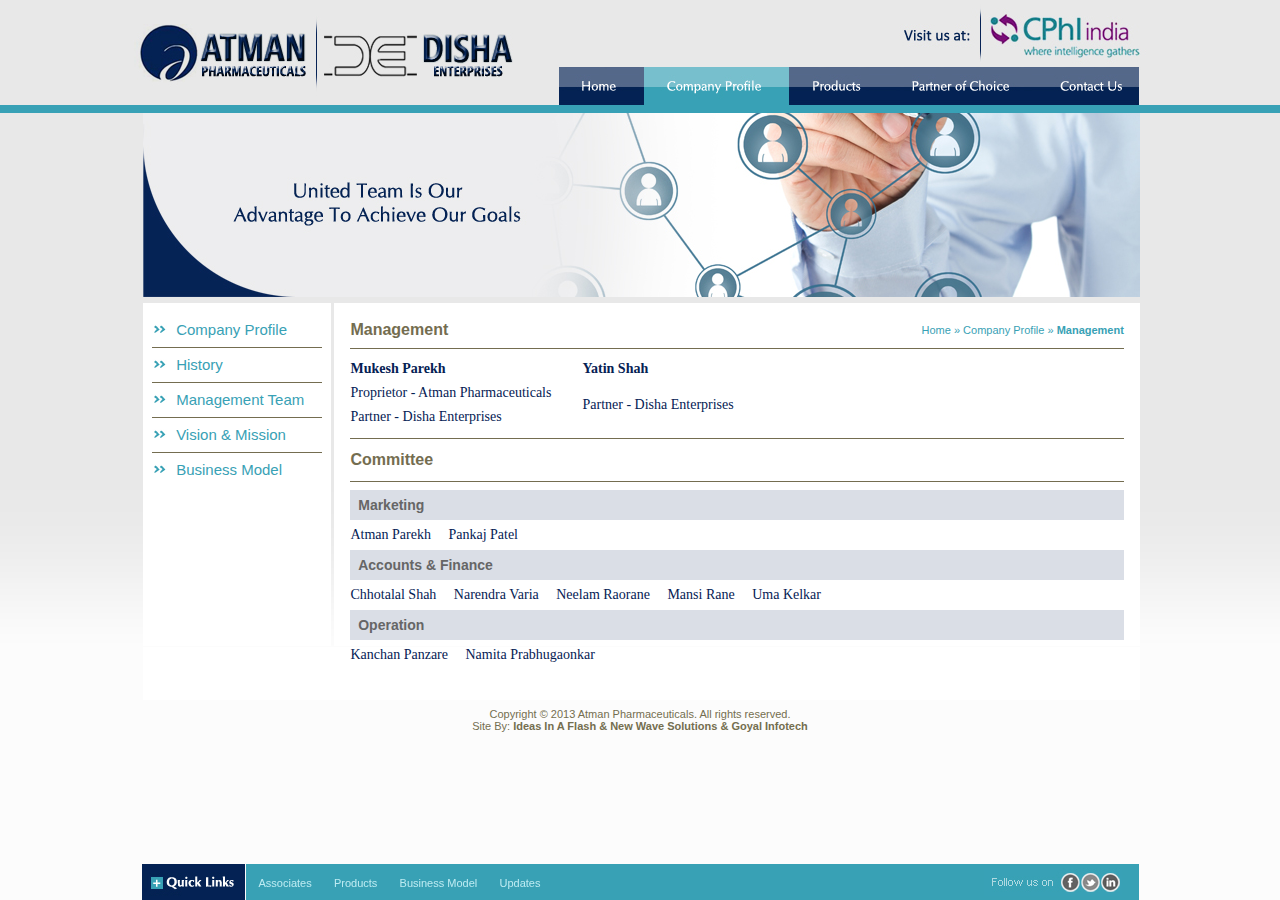
<file: management.html>
<html>
<head>
<title>.:: Welcome to Atman Pharmaceuticals ::.</title>
<meta http-equiv="Content-Type" content="text/html; charset=iso-8859-1">
<style type="text/css">
<!--
body {
	margin-left: 0px;
	margin-top: 0px;
	margin-right: 0px;
	margin-bottom: 0px;
	background-image: url(images/bg.jpg);
	background-repeat: repeat-x;
	background-color: #FCFCFC;
}
#bottom {
  position: fixed;
  bottom: 0px;
  margin:auto;
}
.center
{
margin-left:auto;
margin-right:auto;
width:100%;
}
-->
</style>
<script type="text/javascript">
<!--
function mmLoadMenus() {
  if (window.mm_menu_0205222147_0) return;
  window.mm_menu_0205222147_0 = new Menu("root",127,30,"Arial, Helvetica, sans-serif",11,"#FFFFFF","#FFF","#38A1B6","#5FBACD","left","middle",3,0,1000,-5,7,true,false,true,0,true,true);
  mm_menu_0205222147_0.addMenuItem("Company&nbsp;Profile","location='company_profile.html'");
  mm_menu_0205222147_0.addMenuItem("History","location='history.html'");
  mm_menu_0205222147_0.addMenuItem("Management","location='management.html'");
  mm_menu_0205222147_0.addMenuItem("Vision&nbsp;&&nbsp;Mission","location='vision_mission.html'");
  mm_menu_0205222147_0.addMenuItem("Business&nbsp;Model","location='business_model.html'");
   mm_menu_0205222147_0.fontWeight="bold";
   mm_menu_0205222147_0.hideOnMouseOut=true;
   mm_menu_0205222147_0.bgColor='#555555';
   mm_menu_0205222147_0.menuBorder=1;
   mm_menu_0205222147_0.menuLiteBgColor='#FFFFFF';
   mm_menu_0205222147_0.menuBorderBgColor='#777777';

mm_menu_0205222147_0.writeMenus();
} // mmLoadMenus()

function MM_preloadImages() { //v3.0
  var d=document; if(d.images){ if(!d.MM_p) d.MM_p=new Array();
    var i,j=d.MM_p.length,a=MM_preloadImages.arguments; for(i=0; i<a.length; i++)
    if (a[i].indexOf("#")!=0){ d.MM_p[j]=new Image; d.MM_p[j++].src=a[i];}}
}

function MM_swapImgRestore() { //v3.0
  var i,x,a=document.MM_sr; for(i=0;a&&i<a.length&&(x=a[i])&&x.oSrc;i++) x.src=x.oSrc;
}

function MM_findObj(n, d) { //v4.01
  var p,i,x;  if(!d) d=document; if((p=n.indexOf("?"))>0&&parent.frames.length) {
    d=parent.frames[n.substring(p+1)].document; n=n.substring(0,p);}
  if(!(x=d[n])&&d.all) x=d.all[n]; for (i=0;!x&&i<d.forms.length;i++) x=d.forms[i][n];
  for(i=0;!x&&d.layers&&i<d.layers.length;i++) x=MM_findObj(n,d.layers[i].document);
  if(!x && d.getElementById) x=d.getElementById(n); return x;
}

function MM_swapImage() { //v3.0
  var i,j=0,x,a=MM_swapImage.arguments; document.MM_sr=new Array; for(i=0;i<(a.length-2);i+=3)
   if ((x=MM_findObj(a[i]))!=null){document.MM_sr[j++]=x; if(!x.oSrc) x.oSrc=x.src; x.src=a[i+2];}
}
//-->
</script>
<link href="css/css.css" rel="stylesheet" type="text/css">
<script language="JavaScript" src="mm_menu.js"></script>
</head>
<body bgcolor="#FFFFFF" class="small-text2" onLoad="MM_preloadImages('images/sub_05.jpg','images/sub_06.jpg','images/sub_07.jpg','images/sub_08.jpg','images/sub_09.jpg')">
<script language="JavaScript1.2">mmLoadMenus();</script>
<!-- Save for Web Slices (index.psd) -->
<table width="100%" border="0" cellspacing="0" cellpadding="0">
  <tr>
    <td align="center" valign="top"><table width="1050" height="100%" border="0" align="center" cellpadding="0" cellspacing="0" id="Table_01">
      <tr>
        <td width="22" height="646" rowspan="3" valign="top"><img src="images/index_01.jpg" width="22" height="646" alt=""></td>
        <td width="422" height="113" rowspan="2" valign="top"><img src="images/index_02.jpg" width="422" height="113" alt=""></td>
        <td height="67" colspan="5" align="right" valign="top"><img src="images/index_03.jpg" alt="" width="255" height="67" border="0" usemap="#Map6"></td>
        <td width="19" height="646" rowspan="3" valign="top"><img src="images/index_04.jpg" width="19" height="646" alt=""></td>
      </tr>
      <tr>
        <td width="85" height="46" valign="top"><img src="images/index_05.jpg" alt="" width="85" height="46" border="0" usemap="#Map" id="Image1"></td>
        <td width="145" height="46" valign="top"><img src="images/sub_06.jpg" alt="" name="image1" width="145" height="46" border="0" usemap="#Map2" id="Image2"></td>
        <td width="99" height="46" valign="top"><img src="images/index_07.jpg" alt="" width="99" height="46" border="0" usemap="#Map3" id="Image3"></td>
        <td width="150" height="46" valign="top"><img src="images/index_08.jpg" alt="" width="150" height="46" border="0" usemap="#Map4" id="Image4"></td>
        <td width="108" height="46" valign="top"><img src="images/index_09.jpg" alt="" width="108" height="46" border="0" usemap="#Map5" id="Image5"></td>
      </tr>
      <tr>
        <td height="533" colspan="6" align="left" valign="top"><table width="997" border="0" align="center" cellpadding="0" cellspacing="0">
          <tr>
            <td height="190" valign="top"><img src="images/banner3.jpg" width="997" height="184"></td>
          </tr>
          <tr>
            <td height="345" valign="top" bgcolor="#FFFFFF" class="inner_page-bg"><table width="100%" border="0" cellspacing="0" cellpadding="0">
              <tr>
                <td width="187" valign="top"><table width="90%" border="0" align="center" cellpadding="0" cellspacing="0">
                  <tr>
                    <td>&nbsp;</td>
                    <td>&nbsp;</td>
                  </tr>
                  <tr>
                    <td width="14%" valign="middle"><img src="images/arrow.jpg" width="15" height="11"></td>
                    <td width="86%" valign="middle"><a href="company_profile.html" class="link">Company Profile</a></td>
                  </tr>
                  <tr>
                    <td colspan="2" valign="middle" class="h-line">&nbsp;</td>
                    </tr>
                  <tr>
                    <td valign="middle"><img src="images/arrow.jpg" width="15" height="11"></td>
                    <td valign="middle"><a href="history.html" class="link">History</a></td>
                  </tr>
                  <tr>
                    <td colspan="2" valign="middle" class="h-line">&nbsp;</td>
                    </tr>
                  <tr>
                    <td valign="middle"><img src="images/arrow.jpg" width="15" height="11"></td>
                    <td valign="middle"><a href="management.html" class="link">Management Team</a></td>
                  </tr>
                  <tr>
                    <td colspan="2" valign="middle" class="h-line">&nbsp;</td>
                    </tr>
                  <tr>
                    <td valign="middle"><img src="images/arrow.jpg" width="15" height="11"></td>
                    <td valign="middle"><a href="vision_mission.html" class="link">Vision &amp; Mission</a></td>
                  </tr>
                  <tr>
                    <td colspan="2" valign="middle" class="h-line">&nbsp;</td>
                    </tr>
                  <tr>
                    <td valign="middle"><img src="images/arrow.jpg" width="15" height="11"></td>
                    <td valign="middle"><a href="business_model.html" class="link">Business Model</a></td>
                  </tr>
                  <tr>
                    <td valign="middle">&nbsp;</td>
                    <td valign="middle">&nbsp;</td>
                  </tr>
                </table></td>
                <td width="3" valign="top"><img src="images/line.jpg" width="3" height="344"></td>
                <td width="800" valign="top"><table width="96%" border="0" align="center" cellpadding="0" cellspacing="0">
                  <tr>
                    <td colspan="2">&nbsp;</td>
                  </tr>
                  <tr>
                    <td width="67%"><a href="#" class="title">Management</a></td>
                    <td width="33%" align="right" class="small-text2"> Home &raquo; Company Profile  &raquo; <strong>Management</strong></td>
                  </tr>
                  <tr>
                    <td colspan="2" class="h-line">&nbsp;</td>
                  </tr>
                  <tr>
                    <td colspan="2" align="justify" valign="top"><table width="100%" border="0" cellspacing="0" cellpadding="0">
                      <tr>
                        <td width="30%" valign="middle" class="bodytext"><strong>Mukesh Parekh</strong></td>
                        <td width="70%" valign="middle" class="bodytext"><strong>Yatin Shah</strong></td>
                      </tr>
                      <tr>
                        <td valign="middle" class="bodytext">Proprietor - Atman Pharmaceuticals<br>
                          Partner - Disha Enterprises</td>
                        <td valign="middle"><span class="bodytext">Partner - Disha Enterprises</span></td>
                      </tr>
                    </table></td>
                  </tr>
                  <tr>
                    <td colspan="2" align="justify" valign="top" class="h-line">&nbsp;</td>
                  </tr>
                  <tr>
                    <td height="25" colspan="2" align="justify" valign="middle" class="title">Committee</td>
                  </tr>
                  <tr>
                    <td colspan="2" align="justify" valign="top" class="h-line">&nbsp;</td>
                  </tr>
                  <tr>
                    <td height="30" colspan="2" align="justify" valign="middle" bgcolor="#dadee6"><p class="title2">&nbsp;&nbsp;Marketing</p></td>
                  </tr>
                  <tr>
                    <td height="30" colspan="2" align="justify" valign="middle" class="bodytext">Atman Parekh&nbsp;&nbsp;&nbsp;&nbsp;&nbsp;Pankaj Patel</td>
                  </tr>
                  <tr>
                    <td height="30" colspan="2" align="justify" valign="middle" bgcolor="#dadee6" class="title2">&nbsp;&nbsp;Accounts &amp; Finance</td>
                  </tr>
                  <tr>
                    <td height="30" colspan="2" align="justify" valign="middle" class="bodytext">Chhotalal Shah&nbsp;&nbsp;&nbsp;&nbsp;&nbsp;Narendra Varia&nbsp;&nbsp;&nbsp;&nbsp;&nbsp;Neelam Raorane&nbsp;&nbsp;&nbsp;&nbsp;&nbsp;Mansi Rane&nbsp;&nbsp;&nbsp;&nbsp;&nbsp;Uma Kelkar</td>
                  </tr>
                  <tr>
                    <td height="30" colspan="2" align="justify" valign="middle" bgcolor="#dadee6" class="title2">&nbsp;&nbsp;Operation</td>
                  </tr>
                  <tr>
                    <td height="30" colspan="2" align="justify" valign="middle" class="bodytext">Kanchan Panzare&nbsp;&nbsp;&nbsp;&nbsp;&nbsp;Namita Prabhugaonkar</td>
                  </tr>
                  <tr>
                    <td height="30" colspan="2" align="justify" valign="middle">&nbsp;</td>
                  </tr>
                  </table></td>
              </tr>
            </table></td>
          </tr>
          </table></td>
      </tr>
      <tr>
        <td height="78" colspan="8" valign="top"><table width="100%" border="0" cellspacing="0" cellpadding="0">
          <tr>
            <td width="1038" height="40" colspan="3" align="center" valign="middle" class="small-text">Copyright &copy; 2013 Atman Pharmaceuticals. All rights reserved.<br>
              Site By: <strong>Ideas In A Flash &amp; New Wave Solutions &amp; Goyal Infotech</strong></td>
          </tr>
        </table></td>
      </tr>
    </table></td>
  </tr>
</table>

<!--bottom fix-->
<div id="bottom" class="center">
<div align="center">
<table width="997" border="0" align="center" cellpadding="0" cellspacing="0">
              <tr>
                <td width="104" height="36" valign="top"><img src="images/bottom1.jpg" width="103" height="36"></td>
                <td width="13" height="36" valign="middle" bgcolor="#38a1b5">&nbsp;</td>
                <td width="708" valign="middle" bgcolor="#38a1b5"><a href="partner_choice.html" class="link-small">Associates</a>&nbsp;&nbsp;&nbsp;&nbsp; <a href="products.html" class="link-small">Products</a>&nbsp;&nbsp;&nbsp;&nbsp; <a href="business_model.html" class="link-small">Business Model</a> &nbsp;&nbsp;&nbsp;&nbsp;<a href="updates.html" class="link-small">Updates</a></td>
                <td width="172" align="center" valign="middle" bgcolor="#38a1b5"><img src="images/icon.jpg" width="138" height="28" border="0" usemap="#Map8">
                  <map name="Map8">
                    <area shape="circle" coords="86,14,9" href="http://www.facebook.com/AtmanPharmaceuticals?fref=ts" target="_blank">
                    <area shape="circle" coords="107,15,10" href="https://twitter.com/atmanpharma" target="_blank">
                    <area shape="circle" coords="126,14,9" href="http://www.linkedin.com/company/2768998?trk=tyah" target="_blank">
                </map></td>
              </tr>
            </table>

</div>
</div>

<!--end bottom fix-->

<!-- End Save for Web Slices -->
<map name="Map">
  <area shape="rect" coords="15,9,66,30" href="index.html" onMouseOver="MM_swapImage('Image1','','images/sub_05.jpg',1)" onMouseOut="MM_swapImgRestore()">
</map>
<map name="Map2">
  <area shape="rect" coords="18,7,126,32" href="company_profile.html" onMouseOver="MM_swapImage('Image2','','images/sub_06.jpg',1);MM_showMenu(window.mm_menu_0205222147_0,18,40,null,'image1')" onMouseOut="MM_swapImgRestore();MM_startTimeout();">
</map>
<map name="Map3">
  <area shape="rect" coords="16,7,82,30" href="products.html" onMouseOver="MM_swapImage('Image3','','images/sub_07.jpg',1)" onMouseOut="MM_swapImgRestore()">
</map>
<map name="Map4">
  <area shape="rect" coords="16,6,131,32" href="partner_choice.html" onMouseOver="MM_swapImage('Image4','','images/sub_08.jpg',1)" onMouseOut="MM_swapImgRestore()">
</map>
<map name="Map5">
  <area shape="rect" coords="15,7,93,31" href="contact_us.html" onMouseOver="MM_swapImage('Image5','','images/sub_09.jpg',1)" onMouseOut="MM_swapImgRestore()">
</map>
<map name="Map6"><area shape="rect" coords="92,7,249,59" href="cphi.html">
  <area shape="rect" coords="92,7,249,59" href="http://www.cphi-india.com/" target="_blank">
</map>
<map name="Map7">
  <area shape="circle" coords="86,15,9" href="#">
  <area shape="circle" coords="106,14,9" href="#">
  <area shape="circle" coords="126,14,9" href="#">
</map>
</body>
</html>
</file>
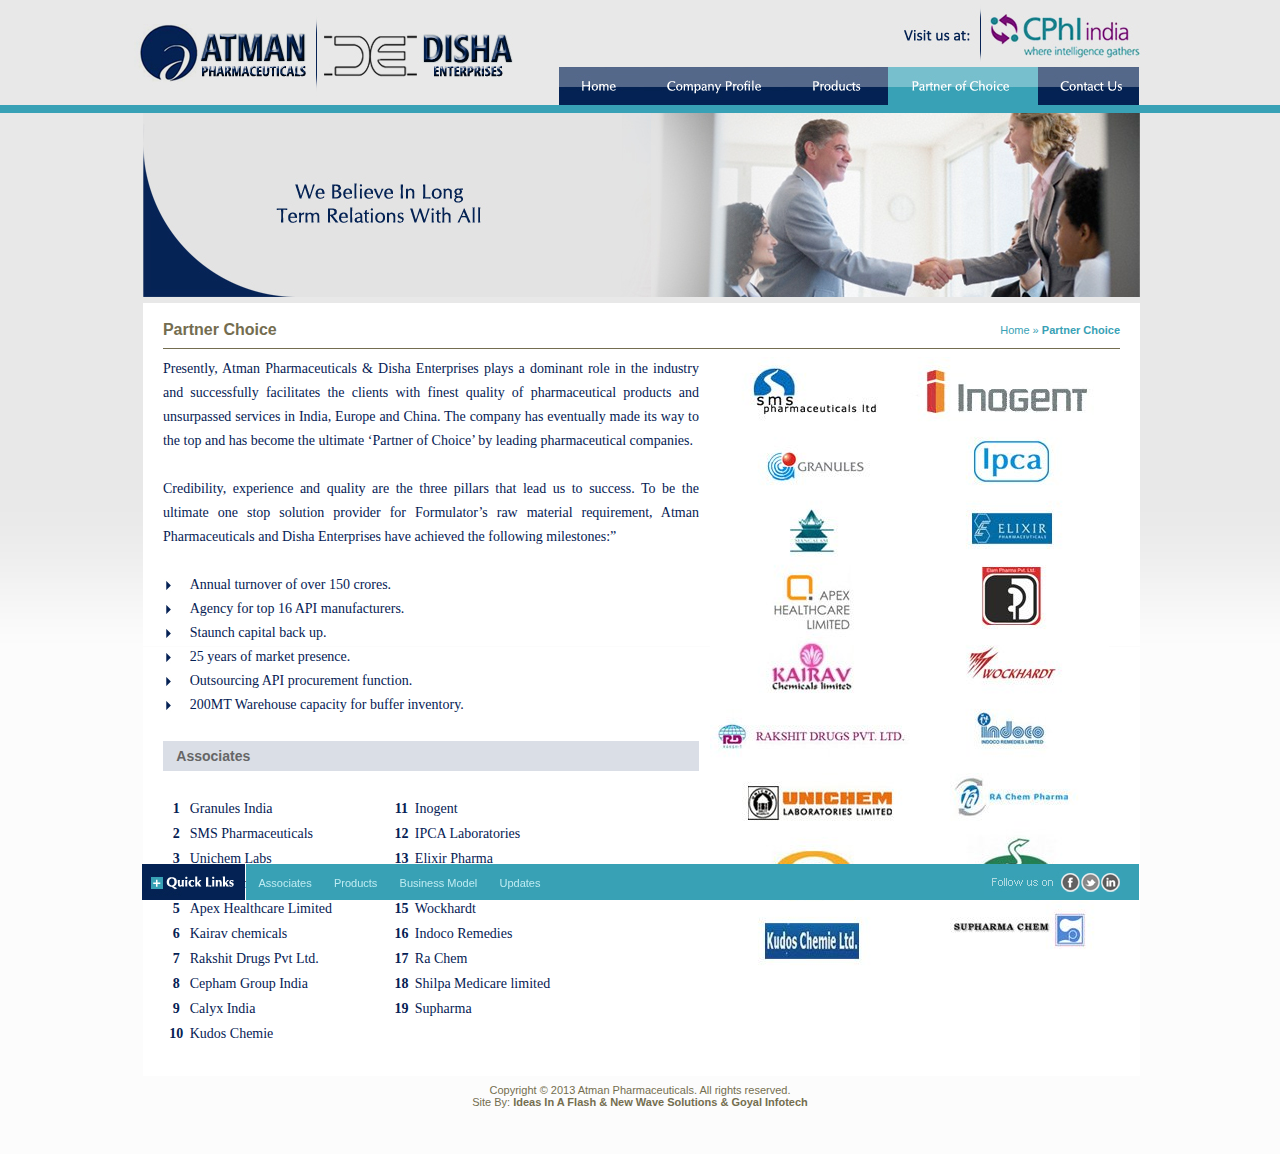
<file: partner_choice.html>
<html>
<head>
<title>.:: Welcome to Atman Pharmaceuticals ::.</title>
<meta http-equiv="Content-Type" content="text/html; charset=iso-8859-1">
<style type="text/css">
<!--
body {
	margin-left: 0px;
	margin-top: 0px;
	margin-right: 0px;
	margin-bottom: 0px;
	background-image: url(images/bg.jpg);
	background-repeat: repeat-x;
	background-color: #FCFCFC;
}
#bottom {
  position: fixed;
  bottom: 0px;
  margin:auto;
}
.center
{
margin-left:auto;
margin-right:auto;
width:100%;
}
</style>
<script type="text/javascript">
<!--
function mmLoadMenus() {
  if (window.mm_menu_0205222147_0) return;
  window.mm_menu_0205222147_0 = new Menu("root",127,30,"Arial, Helvetica, sans-serif",11,"#FFFFFF","#FFF","#38A1B6","#5FBACD","left","middle",3,0,1000,-5,7,true,false,true,0,true,true);
  mm_menu_0205222147_0.addMenuItem("Company&nbsp;Profile","location='company_profile.html'");
  mm_menu_0205222147_0.addMenuItem("History","location='history.html'");
  mm_menu_0205222147_0.addMenuItem("Management","location='management.html'");
  mm_menu_0205222147_0.addMenuItem("Vision&nbsp;&&nbsp;Mission","location='vision_mission.html'");
  mm_menu_0205222147_0.addMenuItem("Business&nbsp;Model","location='business_model.html'");
   mm_menu_0205222147_0.fontWeight="bold";
   mm_menu_0205222147_0.hideOnMouseOut=true;
   mm_menu_0205222147_0.bgColor='#555555';
   mm_menu_0205222147_0.menuBorder=1;
   mm_menu_0205222147_0.menuLiteBgColor='#FFFFFF';
   mm_menu_0205222147_0.menuBorderBgColor='#777777';

mm_menu_0205222147_0.writeMenus();
} // mmLoadMenus()

function MM_preloadImages() { //v3.0
  var d=document; if(d.images){ if(!d.MM_p) d.MM_p=new Array();
    var i,j=d.MM_p.length,a=MM_preloadImages.arguments; for(i=0; i<a.length; i++)
    if (a[i].indexOf("#")!=0){ d.MM_p[j]=new Image; d.MM_p[j++].src=a[i];}}
}

function MM_swapImgRestore() { //v3.0
  var i,x,a=document.MM_sr; for(i=0;a&&i<a.length&&(x=a[i])&&x.oSrc;i++) x.src=x.oSrc;
}

function MM_findObj(n, d) { //v4.01
  var p,i,x;  if(!d) d=document; if((p=n.indexOf("?"))>0&&parent.frames.length) {
    d=parent.frames[n.substring(p+1)].document; n=n.substring(0,p);}
  if(!(x=d[n])&&d.all) x=d.all[n]; for (i=0;!x&&i<d.forms.length;i++) x=d.forms[i][n];
  for(i=0;!x&&d.layers&&i<d.layers.length;i++) x=MM_findObj(n,d.layers[i].document);
  if(!x && d.getElementById) x=d.getElementById(n); return x;
}

function MM_swapImage() { //v3.0
  var i,j=0,x,a=MM_swapImage.arguments; document.MM_sr=new Array; for(i=0;i<(a.length-2);i+=3)
   if ((x=MM_findObj(a[i]))!=null){document.MM_sr[j++]=x; if(!x.oSrc) x.oSrc=x.src; x.src=a[i+2];}
}
//-->
</script>
<link href="css/css.css" rel="stylesheet" type="text/css">
<script language="JavaScript" src="mm_menu.js"></script>
</head>
<body bgcolor="#FFFFFF" class="small-text2" onLoad="MM_preloadImages('images/sub_05.jpg','images/sub_06.jpg','images/sub_07.jpg','images/sub_08.jpg','images/sub_09.jpg')">
<script language="JavaScript1.2">mmLoadMenus();</script>
<!-- Save for Web Slices (index.psd) -->
<table width="100%" border="0" cellspacing="0" cellpadding="0">
  <tr>
    <td align="center" valign="top"><table width="1050" height="100%" border="0" align="center" cellpadding="0" cellspacing="0" id="Table_01">
      <tr>
        <td width="22" height="646" rowspan="3" valign="top"><img src="images/index_01.jpg" width="22" height="646" alt=""></td>
        <td width="422" height="113" rowspan="2" valign="top"><img src="images/index_02.jpg" width="422" height="113" alt=""></td>
        <td height="67" colspan="5" align="right" valign="top"><img src="images/index_03.jpg" alt="" width="255" height="67" border="0" usemap="#Map6"></td>
        <td width="19" height="646" rowspan="3" valign="top"><img src="images/index_04.jpg" width="19" height="646" alt=""></td>
      </tr>
      <tr>
        <td width="85" height="46" valign="top"><img src="images/index_05.jpg" alt="" width="85" height="46" border="0" usemap="#Map" id="Image1"></td>
        <td width="145" height="46" valign="top"><img src="images/index_06.jpg" alt="" name="image1" width="145" height="46" border="0" usemap="#Map2" id="Image2"></td>
        <td width="99" height="46" valign="top"><img src="images/index_07.jpg" alt="" width="99" height="46" border="0" usemap="#Map3" id="Image3"></td>
        <td width="150" height="46" valign="top"><img src="images/sub_08.jpg" alt="" width="150" height="46" border="0" usemap="#Map4" id="Image4"></td>
        <td width="108" height="46" valign="top"><img src="images/index_09.jpg" alt="" width="108" height="46" border="0" usemap="#Map5" id="Image5"></td>
      </tr>
      <tr>
        <td height="533" colspan="6" align="left" valign="top"><table width="997" border="0" align="center" cellpadding="0" cellspacing="0">
          <tr>
            <td height="190" valign="top"><img src="images/banner6.jpg" width="997" height="184"></td>
          </tr>
          <tr>
            <td height="345" valign="top" bgcolor="#FFFFFF" class="inner_page-bg"><table width="96%" border="0" align="center" cellpadding="0" cellspacing="0">
              <tr>
                <td colspan="2">&nbsp;</td>
              </tr>
              <tr>
                <td width="56%"><a href="#" class="title">Partner Choice</a></td>
                <td width="44%" align="right" class="small-text2">Home &raquo; <strong>Partner Choice</strong></td>
              </tr>
              <tr>
                <td colspan="2" class="h-line">&nbsp;</td>
              </tr>
              <tr>
                <td align="left" valign="top" class="bodytext" ><div align="justify">Presently, Atman Pharmaceuticals &amp; Disha Enterprises plays a dominant role in the industry and successfully facilitates the clients with finest quality of pharmaceutical products and unsurpassed services in India, Europe and China. The company has eventually made its way to the top and has become the ultimate &lsquo;Partner of Choice&rsquo; by leading pharmaceutical companies.<br>
                    <br>
                  Credibility, experience and quality are the three pillars that lead us to success. To be the ultimate one stop solution provider for Formulator&rsquo;s raw material requirement, Atman Pharmaceuticals and Disha Enterprises have achieved the following milestones:&rdquo;
                    <br>
                    <br>
                </div>
                  <table width="100%" border="0" cellspacing="0" cellpadding="0">
                    <tr>
                      <td width="5%" valign="middle"><img src="images/arrow2.jpg" width="10" height="13"></td>
                      <td width="95%" valign="middle" class="bodytext">Annual turnover of over 150 crores.</td>
                    </tr>
                    <tr>
                      <td valign="middle"><img src="images/arrow2.jpg" width="10" height="13"></td>
                      <td valign="middle" class="bodytext">Agency for top 16 API manufacturers.</td>
                    </tr>
                    <tr>
                      <td valign="middle"><img src="images/arrow2.jpg" width="10" height="13"></td>
                      <td valign="middle" class="bodytext">Staunch capital back up.</td>
                    </tr>
                    <tr>
                      <td valign="middle"><img src="images/arrow2.jpg" width="10" height="13"></td>
                      <td valign="middle" class="bodytext">25 years of market presence.</td>
                    </tr>
                    <tr>
                      <td valign="middle"><img src="images/arrow2.jpg" width="10" height="13"></td>
                      <td valign="middle" class="bodytext">Outsourcing API procurement function.</td>
                    </tr>
                    <tr>
                      <td valign="middle"><img src="images/arrow2.jpg" width="10" height="13"></td>
                      <td valign="middle" class="bodytext">200MT Warehouse capacity for buffer inventory.</td>
                    </tr>
                    <tr>
                      <td valign="middle">&nbsp;</td>
                      <td valign="middle" class="bodytext">&nbsp;</td>
                    </tr>
                  </table></td>
                <td rowspan="3" align="center" valign="top" class="bodytext" ><img src="images/associates.jpg" width="399" height="622"></td>
              </tr>
              <tr>
                <td height="30" align="justify" valign="middle" bgcolor="#dadee6">&nbsp;&nbsp;&nbsp;<span class="title2">Associates</span></td>
                </tr>
              <tr>
                <td height="30" align="justify" valign="top"><table width="100%" border="0" cellspacing="0" cellpadding="0">
                  <tr class="bodytext">
                    <td height="25" valign="middle">&nbsp;</td>
                    <td height="25" valign="middle">&nbsp;</td>
                    <td width="5%" height="25" valign="middle" class="bodytext">&nbsp;</td>
                    <td height="25" valign="middle" class="bodytext">&nbsp;</td>
                    </tr>
                  <tr class="bodytext">
                    <td width="5%" align="center" valign="middle"><strong>1</strong></td>
                    <td height="25" valign="middle">Granules India</td>
                    <td align="center" valign="middle"><strong>11</strong></td>
                    <td width="53%" valign="middle">Inogent</td>
                    </tr>
                  <tr class="bodytext">
                    <td align="center" valign="middle"><strong>2</strong></td>
                    <td width="37%" height="25" valign="middle">SMS Pharmaceuticals</td>
                    <td align="center" valign="middle"><strong>12</strong></td>
                    <td valign="middle">IPCA Laboratories</td>
                    </tr>
                  <tr class="bodytext">
                    <td align="center" valign="middle"><strong>3</strong></td>
                    <td height="25" valign="middle">Unichem Labs</td>
                    <td align="center" valign="middle"><strong>13</strong></td>
                    <td valign="middle">Elixir Pharma</td>
                    </tr>
                  <tr class="bodytext">
                    <td align="center" valign="middle"><strong>4</strong></td>
                    <td height="25" valign="middle">Mangalam Drughouse</td>
                    <td align="center" valign="middle"><strong>14</strong></td>
                    <td valign="middle">Elam Pharma Pvt Ltd</td>
                    </tr>
                  <tr class="bodytext">
                    <td align="center" valign="middle"><strong>5</strong></td>
                    <td height="25" valign="middle">Apex Healthcare Limited</td>
                    <td align="center" valign="middle"><strong>15</strong></td>
                    <td valign="middle"> Wockhardt</td>
                    </tr>
                  <tr class="bodytext">
                    <td align="center" valign="middle"><strong>6</strong></td>
                    <td height="25" valign="middle">Kairav chemicals</td>
                    <td align="center" valign="middle"><strong>16</strong></td>
                    <td valign="middle">Indoco Remedies</td>
                    </tr>
                  <tr class="bodytext">
                    <td align="center" valign="middle"><strong>7</strong></td>
                    <td height="25" valign="middle">Rakshit Drugs Pvt Ltd.</td>
                    <td align="center" valign="middle"><strong>17</strong></td>
                    <td valign="middle">Ra Chem</td>
                    </tr>
                  <tr class="bodytext">
                    <td align="center" valign="middle"><strong>8</strong></td>
                    <td height="25" valign="middle">Cepham Group India</td>
                    <td align="center" valign="middle"><strong>18</strong></td>
                    <td valign="middle">Shilpa Medicare limited</td>
                    </tr>
                  <tr class="bodytext">
                    <td align="center" valign="middle"><strong>9</strong></td>
                    <td height="25" valign="middle">Calyx India</td>
                    <td height="25" align="center" valign="middle" class="bodytext"><strong>19</strong></td>
                    <td valign="middle">Supharma</td>
                    </tr>
                  <tr class="bodytext">
                    <td height="25" align="center" valign="middle"><strong>10</strong></td>
                    <td height="25" valign="middle">Kudos Chemie</td>
                    <td height="25" align="center" valign="middle" class="bodytext">&nbsp;</td>
                    <td height="25" valign="middle" class="bodytext">&nbsp;</td>
                    </tr>
                </table></td>
                </tr>
              <tr>
                <td height="30" colspan="2" align="justify" valign="top">&nbsp;</td>
              </tr>
            </table></td>
          </tr>
          </table></td>
      </tr>
      <tr>
        <td height="78" colspan="8" valign="top"><table width="100%" border="0" cellspacing="0" cellpadding="0">
          <tr>
            <td width="1038" height="40" colspan="3" align="center" valign="middle" class="small-text">Copyright &copy; 2013 Atman Pharmaceuticals. All rights reserved.<br>
              Site By: <strong>Ideas In A Flash &amp; New Wave Solutions &amp; Goyal Infotech</strong></td>
          </tr>
        </table></td>
      </tr>
    </table></td>
  </tr>
</table>
<!--bottom fix-->
<div id="bottom" class="center">
<div align="center">
<table width="997" border="0" align="center" cellpadding="0" cellspacing="0">
              <tr>
                <td width="104" height="36" valign="top"><img src="images/bottom1.jpg" width="103" height="36"></td>
                <td width="13" height="36" valign="middle" bgcolor="#38a1b5">&nbsp;</td>
                <td width="708" valign="middle" bgcolor="#38a1b5"><a href="partner_choice.html" class="link-small">Associates</a>&nbsp;&nbsp;&nbsp;&nbsp; <a href="products.html" class="link-small">Products</a>&nbsp;&nbsp;&nbsp;&nbsp; <a href="business_model.html" class="link-small">Business Model</a> &nbsp;&nbsp;&nbsp;&nbsp;<a href="updates.html" class="link-small">Updates</a></td>
                <td width="172" align="center" valign="middle" bgcolor="#38a1b5"><img src="images/icon.jpg" width="138" height="28" border="0" usemap="#Map8">
                  <map name="Map8">
                    <area shape="circle" coords="86,14,9" href="http://www.facebook.com/AtmanPharmaceuticals?fref=ts" target="_blank">
                    <area shape="circle" coords="107,15,10" href="https://twitter.com/atmanpharma" target="_blank">
                    <area shape="circle" coords="126,14,9" href="http://www.linkedin.com/company/2768998?trk=tyah" target="_blank">
                </map></td>
              </tr>
            </table>

</div>
</div>

<!--end bottom fix-->
<!-- End Save for Web Slices -->
<map name="Map">
  <area shape="rect" coords="15,9,66,30" href="index.html" onMouseOver="MM_swapImage('Image1','','images/sub_05.jpg',1)" onMouseOut="MM_swapImgRestore()">
</map>
<map name="Map2">
  <area shape="rect" coords="18,7,126,32" href="company_profile.html" onMouseOver="MM_swapImage('Image2','','images/sub_06.jpg',1);MM_showMenu(window.mm_menu_0205222147_0,18,40,null,'image1')" onMouseOut="MM_swapImgRestore();MM_startTimeout();">
</map>
<map name="Map3">
  <area shape="rect" coords="16,7,82,30" href="products.html" onMouseOver="MM_swapImage('Image3','','images/sub_07.jpg',1)" onMouseOut="MM_swapImgRestore()">
</map>
<map name="Map4">
  <area shape="rect" coords="16,6,131,32" href="partner_choice.html" onMouseOver="MM_swapImage('Image4','','images/sub_08.jpg',1)" onMouseOut="MM_swapImgRestore()">
</map>
<map name="Map5">
  <area shape="rect" coords="15,7,93,31" href="contact_us.html" onMouseOver="MM_swapImage('Image5','','images/sub_09.jpg',1)" onMouseOut="MM_swapImgRestore()">
</map>
<map name="Map6"><area shape="rect" coords="92,7,249,59" href="cphi.html">
  <area shape="rect" coords="92,7,249,59" href="http://www.cphi-india.com/" target="_blank">
</map>
<map name="Map7">
  <area shape="circle" coords="86,15,9" href="#">
  <area shape="circle" coords="106,14,9" href="#">
  <area shape="circle" coords="126,14,9" href="#">
</map>
</body>
</html>
</file>
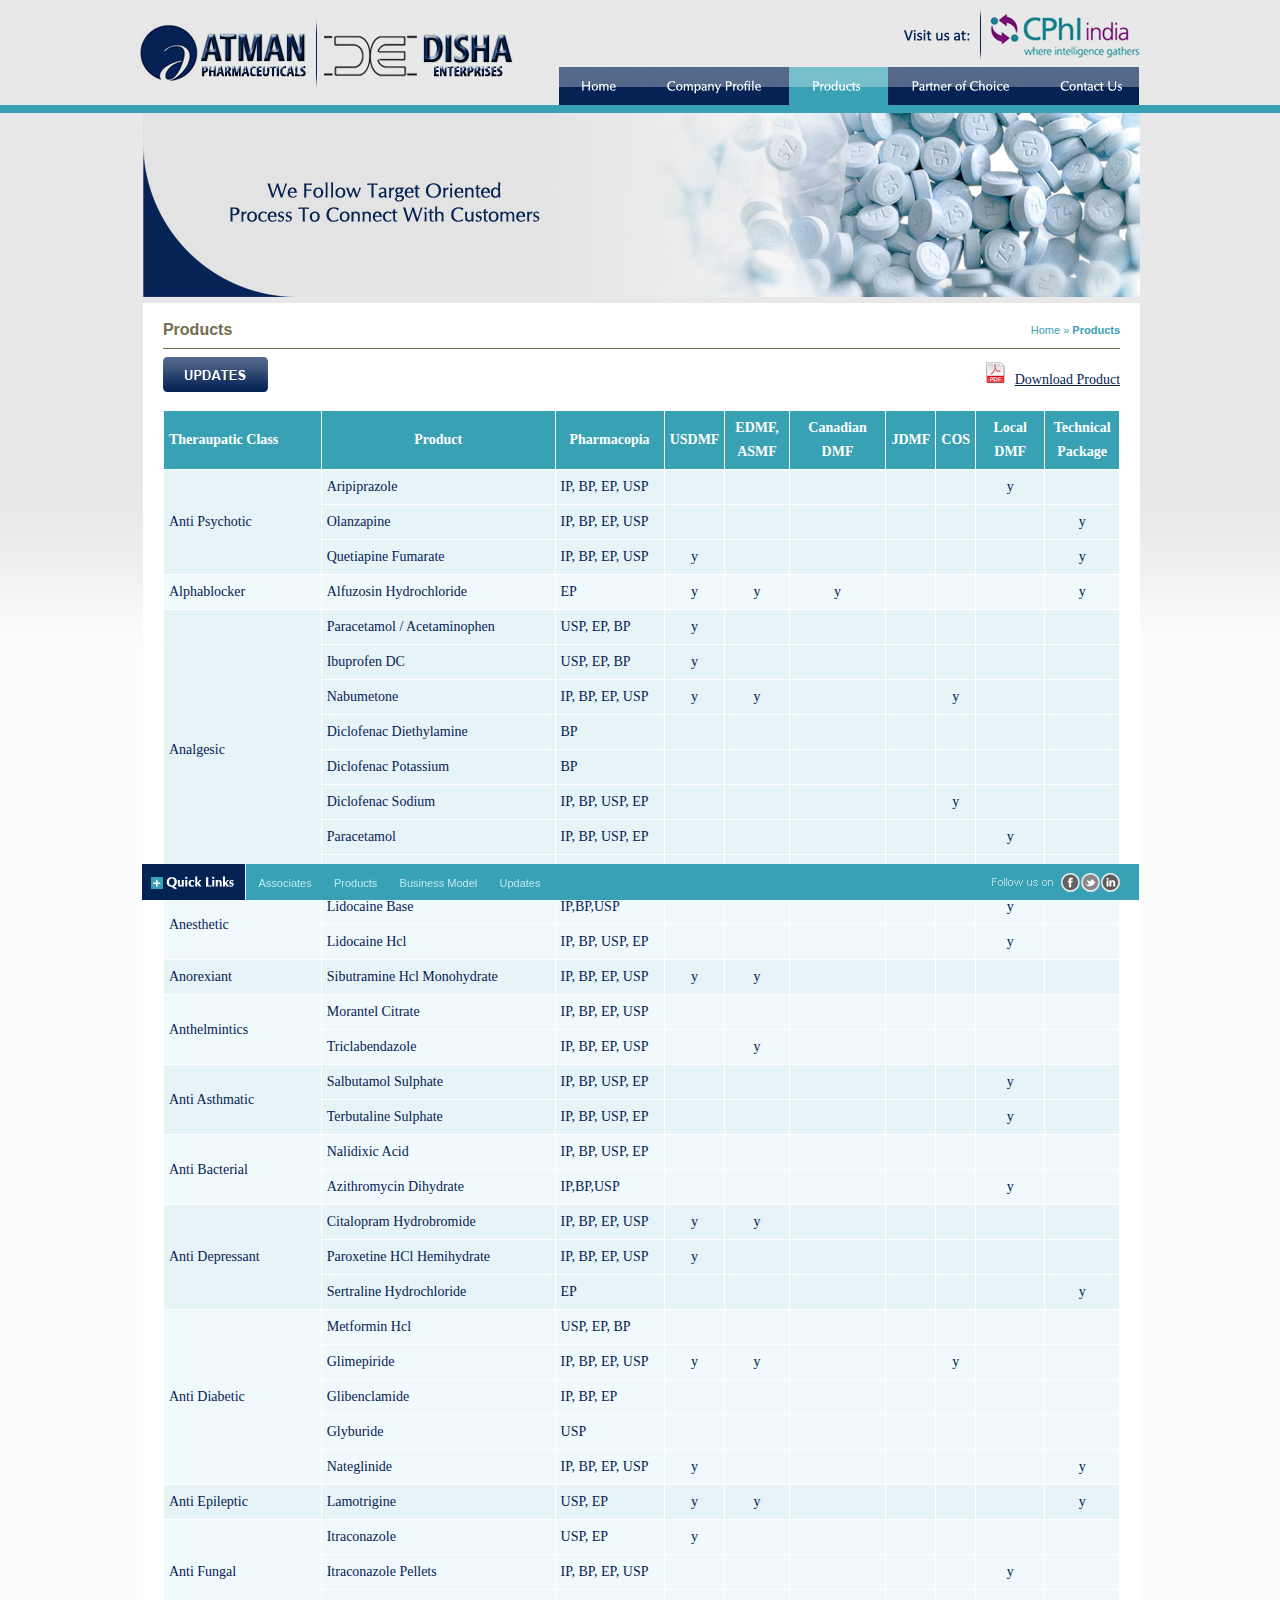
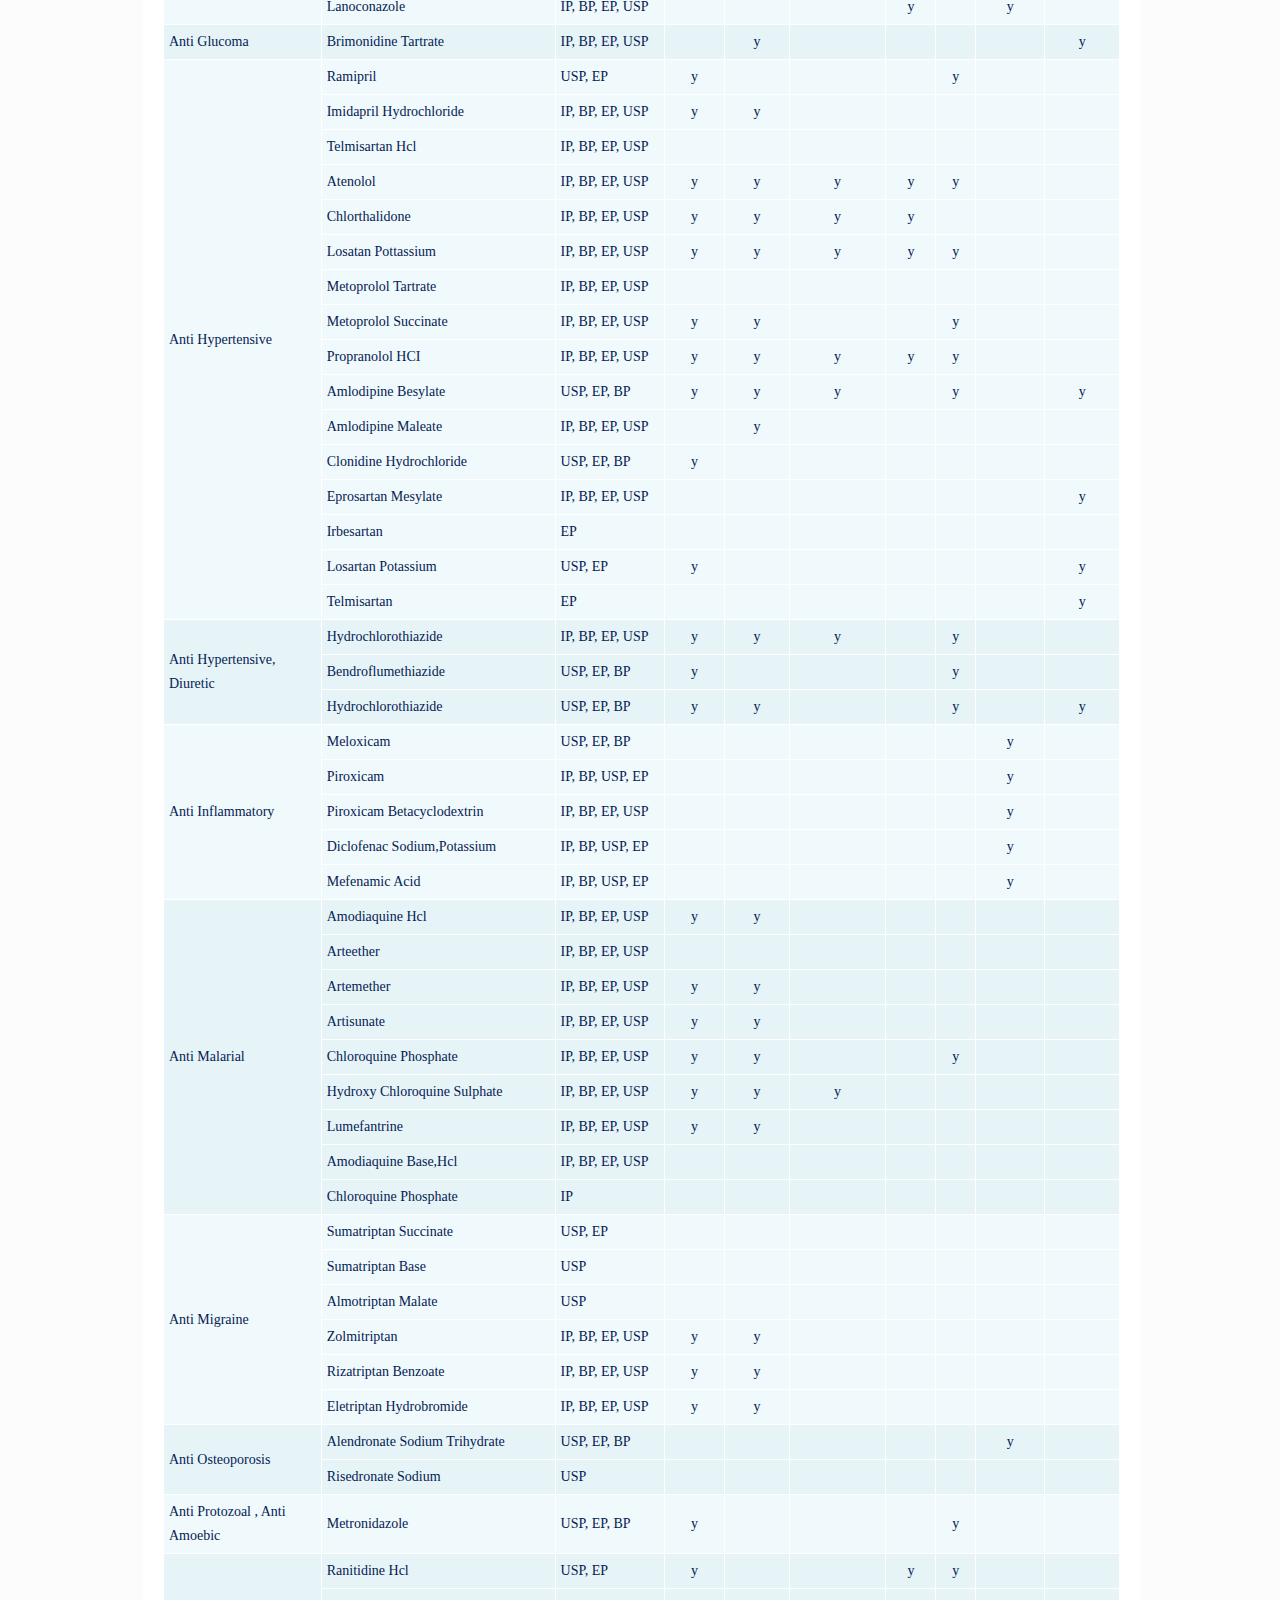
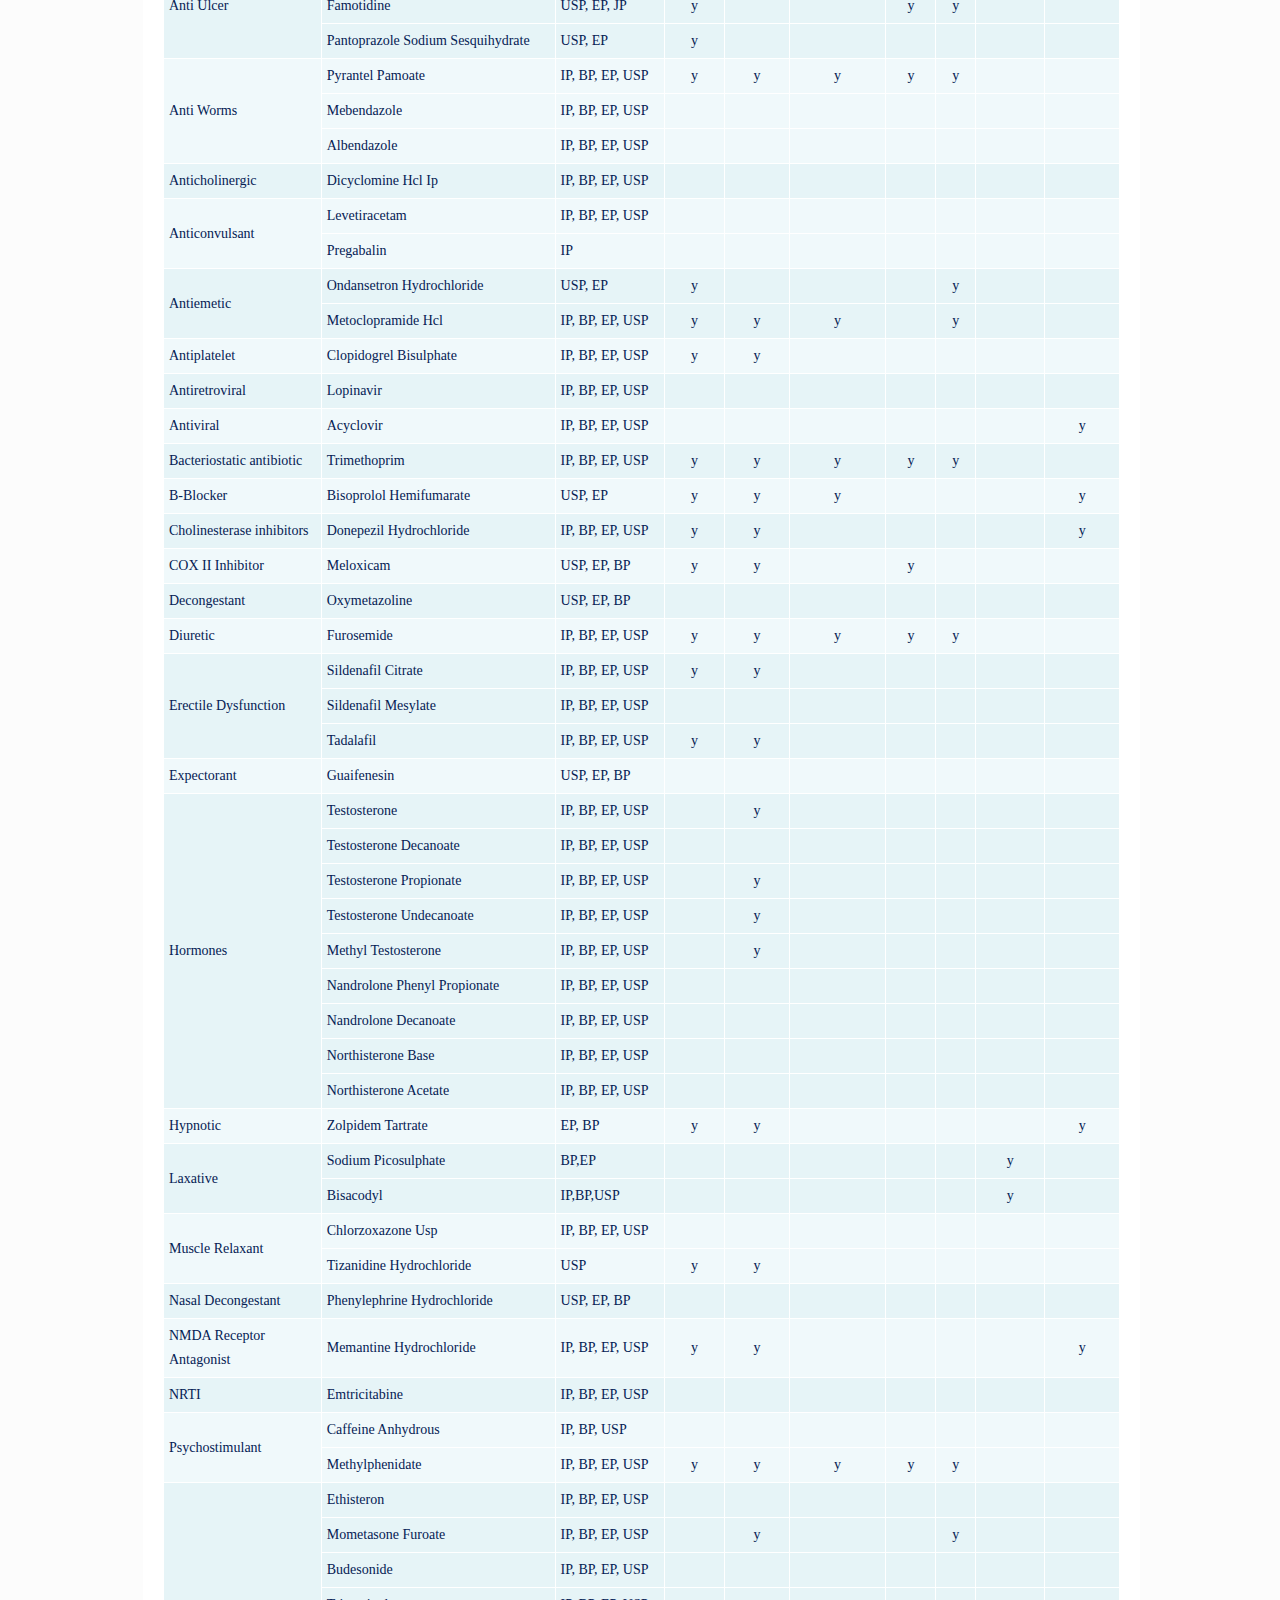
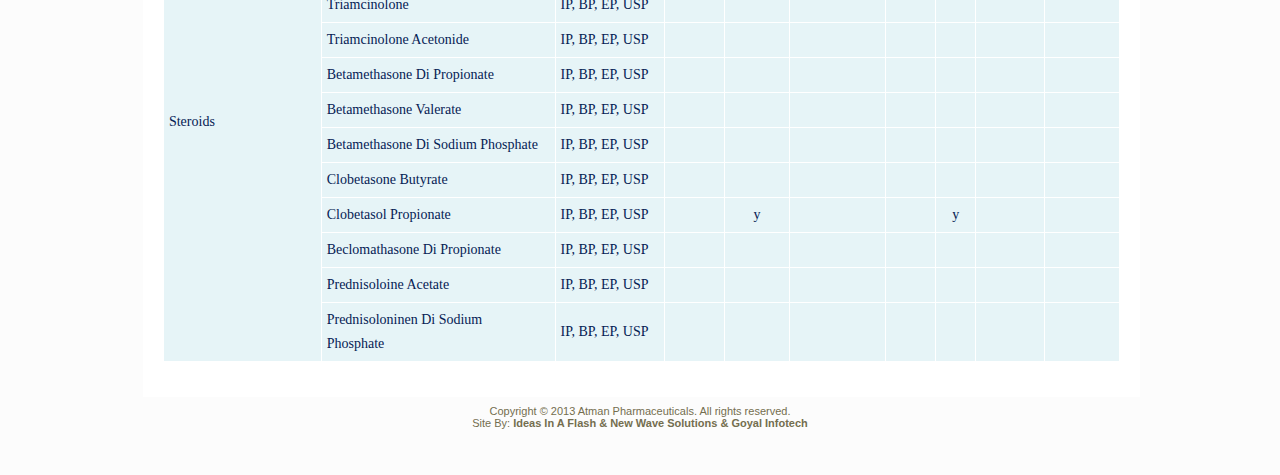
<file: products.html>
<html>
<head>
<title>.:: Welcome to Atman Pharmaceuticals ::.</title>
<meta http-equiv="Content-Type" content="text/html; charset=iso-8859-1">
<style type="text/css">
<!--
body {
	margin-left: 0px;
	margin-top: 0px;
	margin-right: 0px;
	margin-bottom: 0px;
	background-image: url(images/bg.jpg);
	background-repeat: repeat-x;
	background-color: #FCFCFC;
}
#bottom {
  position: fixed;
  bottom: 0px;
  margin:auto;
}
.center
{
margin-left:auto;
margin-right:auto;
width:100%;
}
-->
</style>
<script type="text/javascript">
<!--
function mmLoadMenus() {
  if (window.mm_menu_0205222147_0) return;
  window.mm_menu_0205222147_0 = new Menu("root",127,30,"Arial, Helvetica, sans-serif",11,"#FFFFFF","#FFF","#38A1B6","#5FBACD","left","middle",3,0,1000,-5,7,true,false,true,0,true,true);
  mm_menu_0205222147_0.addMenuItem("Company&nbsp;Profile","location='company_profile.html'");
  mm_menu_0205222147_0.addMenuItem("History","location='history.html'");
  mm_menu_0205222147_0.addMenuItem("Management","location='management.html'");
  mm_menu_0205222147_0.addMenuItem("Vision&nbsp;&&nbsp;Mission","location='vision_mission.html'");
  mm_menu_0205222147_0.addMenuItem("Business&nbsp;Model","location='business_model.html'");
   mm_menu_0205222147_0.fontWeight="bold";
   mm_menu_0205222147_0.hideOnMouseOut=true;
   mm_menu_0205222147_0.bgColor='#555555';
   mm_menu_0205222147_0.menuBorder=1;
   mm_menu_0205222147_0.menuLiteBgColor='#FFFFFF';
   mm_menu_0205222147_0.menuBorderBgColor='#777777';

mm_menu_0205222147_0.writeMenus();
} // mmLoadMenus()

function MM_preloadImages() { //v3.0
  var d=document; if(d.images){ if(!d.MM_p) d.MM_p=new Array();
    var i,j=d.MM_p.length,a=MM_preloadImages.arguments; for(i=0; i<a.length; i++)
    if (a[i].indexOf("#")!=0){ d.MM_p[j]=new Image; d.MM_p[j++].src=a[i];}}
}

function MM_swapImgRestore() { //v3.0
  var i,x,a=document.MM_sr; for(i=0;a&&i<a.length&&(x=a[i])&&x.oSrc;i++) x.src=x.oSrc;
}

function MM_findObj(n, d) { //v4.01
  var p,i,x;  if(!d) d=document; if((p=n.indexOf("?"))>0&&parent.frames.length) {
    d=parent.frames[n.substring(p+1)].document; n=n.substring(0,p);}
  if(!(x=d[n])&&d.all) x=d.all[n]; for (i=0;!x&&i<d.forms.length;i++) x=d.forms[i][n];
  for(i=0;!x&&d.layers&&i<d.layers.length;i++) x=MM_findObj(n,d.layers[i].document);
  if(!x && d.getElementById) x=d.getElementById(n); return x;
}

function MM_swapImage() { //v3.0
  var i,j=0,x,a=MM_swapImage.arguments; document.MM_sr=new Array; for(i=0;i<(a.length-2);i+=3)
   if ((x=MM_findObj(a[i]))!=null){document.MM_sr[j++]=x; if(!x.oSrc) x.oSrc=x.src; x.src=a[i+2];}
}
//-->
</script>
<link href="css/css.css" rel="stylesheet" type="text/css">
<script language="JavaScript" src="mm_menu.js"></script>
</head>
<body bgcolor="#FFFFFF" class="small-text2" onLoad="MM_preloadImages('images/sub_05.jpg','images/sub_06.jpg','images/sub_07.jpg','images/sub_08.jpg','images/sub_09.jpg','images/update_sub.png')">
<script language="JavaScript1.2">mmLoadMenus();</script>
<!-- Save for Web Slices (index.psd) -->
<table width="100%" border="0" cellspacing="0" cellpadding="0">
  <tr>
    <td align="center" valign="top"><table width="1050" height="100%" border="0" align="center" cellpadding="0" cellspacing="0" id="Table_01">
      <tr>
        <td width="22" height="646" rowspan="3" valign="top"><img src="images/index_01.jpg" width="22" height="646" alt=""></td>
        <td width="422" height="113" rowspan="2" valign="top"><img src="images/index_02.jpg" width="422" height="113" alt=""></td>
        <td height="67" colspan="5" align="right" valign="top"><img src="images/index_03.jpg" alt="" width="255" height="67" border="0" usemap="#Map6"></td>
        <td width="19" height="646" rowspan="3" valign="top"><img src="images/index_04.jpg" width="19" height="646" alt=""></td>
      </tr>
      <tr>
        <td width="85" height="46" valign="top"><img src="images/index_05.jpg" alt="" width="85" height="46" border="0" usemap="#Map" id="Image1"></td>
        <td width="145" height="46" valign="top"><img src="images/index_06.jpg" alt="" name="image1" width="145" height="46" border="0" usemap="#Map2" id="Image2"></td>
        <td width="99" height="46" valign="top"><img src="images/sub_07.jpg" alt="" width="99" height="46" border="0" usemap="#Map3" id="Image3"></td>
        <td width="150" height="46" valign="top"><img src="images/index_08.jpg" alt="" width="150" height="46" border="0" usemap="#Map4" id="Image4"></td>
        <td width="108" height="46" valign="top"><img src="images/index_09.jpg" alt="" width="108" height="46" border="0" usemap="#Map5" id="Image5"></td>
      </tr>
      <tr>
        <td height="533" colspan="6" align="left" valign="top"><table width="997" border="0" align="center" cellpadding="0" cellspacing="0">
          <tr>
            <td height="190" valign="top"><img src="images/banner8.jpg" width="997" height="184"></td>
          </tr>
          <tr>
            <td height="345" valign="top" bgcolor="#FFFFFF" class="inner_page-bg"><table width="96%" border="0" align="center" cellpadding="0" cellspacing="0">
              <tr>
                <td colspan="2">&nbsp;</td>
                </tr>
              <tr>
                <td width="72%"><a href="#" class="title">Products</a></td>
                <td width="28%" align="right" class="small-text2">Home &raquo; <strong>Products</strong></td>
                </tr>
              <tr>
                <td colspan="2" class="h-line">&nbsp;</td>
                </tr>
              <tr>
                <td align="left" valign="middle"><a href="updates.html"><img src="images/update.png" name="Image6" width="105" height="35" border="0" id="Image6" onMouseOver="MM_swapImage('Image6','','images/update_sub.png',1)" onMouseOut="MM_swapImgRestore()"></a></td>
                <td align="right" valign="middle"><a href=" "><img src="images/pdf.png" width="22" height="22" border="0"></a>&nbsp;&nbsp;<a href="images/products.pdf" target="_blank" class="link-small3">Download Product</a></td>
                </tr>
              <tr>
                <td colspan="2" align="left" valign="top">&nbsp;</td>
                </tr>
              <tr>
                <td height="30" colspan="2" align="justify" valign="top"><table width="100%" border="0" cellspacing="1" cellpadding="5">
                  <tr class="bodytext2">
                    <td width="17%" bgcolor="#38A1B4">Theraupatic Class</td>
                    <td width="23%" align="center" bgcolor="#38A1B4">Product</td>
                    <td width="12%" align="center" bgcolor="#38A1B4">Pharmacopia</td>
                    <td width="6%" align="center" bgcolor="#38A1B4">USDMF</td>
                    <td align="center" bgcolor="#38A1B4">EDMF,<br>
                      ASMF</td>
                    <td width="11%" align="center" bgcolor="#38A1B4">Canadian DMF</td>
                    <td width="4%" align="center" bgcolor="#38A1B4">JDMF</td>
                    <td width="4%" align="center" bgcolor="#38A1B4">COS</td>
                    <td width="8%" align="center" bgcolor="#38A1B4">Local DMF</td>
                    <td width="8%" align="center" bgcolor="#38A1B4">Technical Package</td>
                    </tr>
                  <tr>
                    <td rowspan="3" bgcolor="#E6F4F7" class="bodytext">Anti Psychotic</td>
                    <td width="23%" bgcolor="#E6F4F7" class="bodytext">Aripiprazole</td>
                    <td width="12%" bgcolor="#E6F4F7" class="bodytext">IP, BP,    EP, USP</td>
                    <td width="6%" align="center" bgcolor="#E6F4F7" class="bodytext">&nbsp;</td>
                    <td width="7%" align="center" bgcolor="#E6F4F7" class="bodytext">&nbsp;</td>
                    <td width="11%" align="center" bgcolor="#E6F4F7" class="bodytext">&nbsp;</td>
                    <td width="4%" align="center" bgcolor="#E6F4F7" class="bodytext">&nbsp;</td>
                    <td width="4%" align="center" bgcolor="#E6F4F7" class="bodytext">&nbsp;</td>
                    <td width="8%" align="center" bgcolor="#E6F4F7" class="bodytext">y</td>
                    <td width="8%" align="center" bgcolor="#E6F4F7" class="bodytext">&nbsp;</td>
                    </tr>
                  <tr>
                    <td bgcolor="#E6F4F7"><span class="bodytext">Olanzapine</span></td>
                    <td bgcolor="#E6F4F7"><span class="bodytext">IP, BP, EP,    USP</span></td>
                    <td align="center" bgcolor="#E6F4F7">&nbsp;</td>
                    <td align="center" bgcolor="#E6F4F7">&nbsp;</td>
                    <td align="center" bgcolor="#E6F4F7">&nbsp;</td>
                    <td align="center" bgcolor="#E6F4F7">&nbsp;</td>
                    <td align="center" bgcolor="#E6F4F7">&nbsp;</td>
                    <td align="center" bgcolor="#E6F4F7">&nbsp;</td>
                    <td align="center" bgcolor="#E6F4F7"><span class="bodytext">y</span></td>
                    </tr>
                  <tr>
                    <td align="left" bgcolor="#E6F4F7"><span class="bodytext">Quetiapine    Fumarate&nbsp;</span></td>
                    <td bgcolor="#E6F4F7"><span class="bodytext">IP, BP, EP,    USP</span></td>
                    <td align="center" bgcolor="#E6F4F7"><span class="bodytext">y</span></td>
                    <td align="center" bgcolor="#E6F4F7">&nbsp;</td>
                    <td align="center" bgcolor="#E6F4F7">&nbsp;</td>
                    <td align="center" bgcolor="#E6F4F7">&nbsp;</td>
                    <td align="center" bgcolor="#E6F4F7">&nbsp;</td>
                    <td align="center" bgcolor="#E6F4F7">&nbsp;</td>
                    <td align="center" bgcolor="#E6F4F7"><span class="bodytext">y</span></td>
                    </tr>
                  <tr>
                    <td bgcolor="#F0F9FB" class="bodytext">Alphablocker</td>
                    <td align="left" bgcolor="#F0F9FB" class="bodytext">Alfuzosin    Hydrochloride</td>
                    <td bgcolor="#F0F9FB" class="bodytext">EP</td>
                    <td align="center" bgcolor="#F0F9FB" class="bodytext">y</td>
                    <td align="center" bgcolor="#F0F9FB" class="bodytext">y</td>
                    <td align="center" bgcolor="#F0F9FB" class="bodytext">y</td>
                    <td align="center" bgcolor="#F0F9FB" class="bodytext">&nbsp;</td>
                    <td align="center" bgcolor="#F0F9FB" class="bodytext">&nbsp;</td>
                    <td align="center" bgcolor="#F0F9FB" class="bodytext">&nbsp;</td>
                    <td align="center" bgcolor="#F0F9FB" class="bodytext">y</td>
                    </tr>
                  <tr>
                    <td rowspan="8" bgcolor="#E6F4F7" class="bodytext">Analgesic</td>
                    <td width="23%" align="left" bgcolor="#E6F4F7" class="bodytext">Paracetamol    / Acetaminophen</td>
                    <td width="12%" bgcolor="#E6F4F7" class="bodytext">USP,    EP, BP</td>
                    <td width="6%" align="center" bgcolor="#E6F4F7" class="bodytext">y</td>
                    <td width="7%" align="center" bgcolor="#E6F4F7" class="bodytext">&nbsp;</td>
                    <td width="11%" align="center" bgcolor="#E6F4F7" class="bodytext">&nbsp;</td>
                    <td width="4%" align="center" bgcolor="#E6F4F7" class="bodytext">&nbsp;</td>
                    <td width="4%" align="center" bgcolor="#E6F4F7" class="bodytext">&nbsp;</td>
                    <td width="8%" align="center" bgcolor="#E6F4F7" class="bodytext">&nbsp;</td>
                    <td width="8%" align="center" bgcolor="#E6F4F7" class="bodytext">&nbsp;</td>
                    </tr>
                  <tr>
                    <td align="left" bgcolor="#E6F4F7"><span class="bodytext">Ibuprofen DC</span></td>
                    <td bgcolor="#E6F4F7"><span class="bodytext">USP, EP, BP</span></td>
                    <td align="center" bgcolor="#E6F4F7"><span class="bodytext">y</span></td>
                    <td align="center" bgcolor="#E6F4F7">&nbsp;</td>
                    <td align="center" bgcolor="#E6F4F7">&nbsp;</td>
                    <td align="center" bgcolor="#E6F4F7">&nbsp;</td>
                    <td align="center" bgcolor="#E6F4F7">&nbsp;</td>
                    <td align="center" bgcolor="#E6F4F7">&nbsp;</td>
                    <td align="center" bgcolor="#E6F4F7">&nbsp;</td>
                    </tr>
                  <tr>
                    <td align="left" bgcolor="#E6F4F7"><span class="bodytext">Nabumetone</span></td>
                    <td bgcolor="#E6F4F7"><span class="bodytext">IP, BP, EP,    USP</span></td>
                    <td align="center" bgcolor="#E6F4F7"><span class="bodytext">y</span></td>
                    <td align="center" bgcolor="#E6F4F7"><span class="bodytext">y</span></td>
                    <td align="center" bgcolor="#E6F4F7">&nbsp;</td>
                    <td align="center" bgcolor="#E6F4F7">&nbsp;</td>
                    <td align="center" bgcolor="#E6F4F7"><span class="bodytext">y</span></td>
                    <td align="center" bgcolor="#E6F4F7">&nbsp;</td>
                    <td align="center" bgcolor="#E6F4F7">&nbsp;</td>
                    </tr>
                  <tr>
                    <td align="left" bgcolor="#E6F4F7"><span class="bodytext">Diclofenac    Diethylamine</span></td>
                    <td bgcolor="#E6F4F7"><span class="bodytext">BP</span></td>
                    <td align="center" bgcolor="#E6F4F7">&nbsp;</td>
                    <td align="center" bgcolor="#E6F4F7">&nbsp;</td>
                    <td align="center" bgcolor="#E6F4F7">&nbsp;</td>
                    <td align="center" bgcolor="#E6F4F7">&nbsp;</td>
                    <td align="center" bgcolor="#E6F4F7">&nbsp;</td>
                    <td align="center" bgcolor="#E6F4F7">&nbsp;</td>
                    <td align="center" bgcolor="#E6F4F7">&nbsp;</td>
                    </tr>
                  <tr>
                    <td align="left" bgcolor="#E6F4F7"><span class="bodytext">Diclofenac    Potassium&nbsp;&nbsp;&nbsp;&nbsp;&nbsp;&nbsp;&nbsp;&nbsp;&nbsp;&nbsp;&nbsp;&nbsp;&nbsp;&nbsp;</span></td>
                    <td bgcolor="#E6F4F7"><span class="bodytext">BP</span></td>
                    <td align="center" bgcolor="#E6F4F7">&nbsp;</td>
                    <td align="center" bgcolor="#E6F4F7">&nbsp;</td>
                    <td align="center" bgcolor="#E6F4F7">&nbsp;</td>
                    <td align="center" bgcolor="#E6F4F7">&nbsp;</td>
                    <td align="center" bgcolor="#E6F4F7">&nbsp;</td>
                    <td align="center" bgcolor="#E6F4F7">&nbsp;</td>
                    <td align="center" bgcolor="#E6F4F7">&nbsp;</td>
                    </tr>
                  <tr>
                    <td align="left" bgcolor="#E6F4F7"><span class="bodytext">Diclofenac    Sodium&nbsp;&nbsp;&nbsp;&nbsp;&nbsp;&nbsp;&nbsp;&nbsp;&nbsp;&nbsp;&nbsp;&nbsp;&nbsp;&nbsp;&nbsp;&nbsp;&nbsp;&nbsp;</span></td>
                    <td bgcolor="#E6F4F7"><span class="bodytext">IP, BP, USP,    EP</span></td>
                    <td align="center" bgcolor="#E6F4F7">&nbsp;</td>
                    <td align="center" bgcolor="#E6F4F7">&nbsp;</td>
                    <td align="center" bgcolor="#E6F4F7">&nbsp;</td>
                    <td align="center" bgcolor="#E6F4F7">&nbsp;</td>
                    <td align="center" bgcolor="#E6F4F7"><span class="bodytext">y</span></td>
                    <td align="center" bgcolor="#E6F4F7">&nbsp;</td>
                    <td align="center" bgcolor="#E6F4F7">&nbsp;</td>
                    </tr>
                  <tr>
                    <td align="left" bgcolor="#E6F4F7"><span class="bodytext">Paracetamol</span></td>
                    <td bgcolor="#E6F4F7"><span class="bodytext">IP, BP, USP,    EP</span></td>
                    <td align="center" bgcolor="#E6F4F7">&nbsp;</td>
                    <td align="center" bgcolor="#E6F4F7">&nbsp;</td>
                    <td align="center" bgcolor="#E6F4F7">&nbsp;</td>
                    <td align="center" bgcolor="#E6F4F7">&nbsp;</td>
                    <td align="center" bgcolor="#E6F4F7">&nbsp;</td>
                    <td align="center" bgcolor="#E6F4F7"><span class="bodytext">y</span></td>
                    <td align="center" bgcolor="#E6F4F7">&nbsp;</td>
                    </tr>
                  <tr>
                    <td align="left" bgcolor="#E6F4F7"><span class="bodytext">Buprenorphine    Hydrochloride</span></td>
                    <td bgcolor="#E6F4F7"><span class="bodytext">USP, EP, BP</span></td>
                    <td align="center" bgcolor="#E6F4F7"><span class="bodytext">y</span></td>
                    <td align="center" bgcolor="#E6F4F7"><span class="bodytext">y</span></td>
                    <td align="center" bgcolor="#E6F4F7">&nbsp;</td>
                    <td align="center" bgcolor="#E6F4F7">&nbsp;</td>
                    <td align="center" bgcolor="#E6F4F7">&nbsp;</td>
                    <td align="center" bgcolor="#E6F4F7">&nbsp;</td>
                    <td align="center" bgcolor="#E6F4F7"><span class="bodytext">y</span></td>
                    </tr>
                  <tr>
                    <td rowspan="2" bgcolor="#F0F9FB" class="bodytext">Anesthetic</td>
                    <td width="23%" align="left" bgcolor="#F0F9FB" class="bodytext">Lidocaine    Base</td>
                    <td width="12%" bgcolor="#F0F9FB" class="bodytext">IP,BP,USP</td>
                    <td width="6%" align="center" bgcolor="#F0F9FB" class="bodytext">&nbsp;</td>
                    <td width="7%" align="center" bgcolor="#F0F9FB" class="bodytext">&nbsp;</td>
                    <td width="11%" align="center" bgcolor="#F0F9FB" class="bodytext">&nbsp;</td>
                    <td width="4%" align="center" bgcolor="#F0F9FB" class="bodytext">&nbsp;</td>
                    <td width="4%" align="center" bgcolor="#F0F9FB" class="bodytext">&nbsp;</td>
                    <td width="8%" align="center" bgcolor="#F0F9FB" class="bodytext">y</td>
                    <td width="8%" align="center" bgcolor="#F0F9FB" class="bodytext">&nbsp;</td>
                    </tr>
                  <tr class="bodytext">
                    <td align="left" bgcolor="#F0F9FB">Lidocaine Hcl</td>
                    <td bgcolor="#F0F9FB">IP, BP, USP,    EP</td>
                    <td align="center" bgcolor="#F0F9FB">&nbsp;</td>
                    <td align="center" bgcolor="#F0F9FB">&nbsp;</td>
                    <td align="center" bgcolor="#F0F9FB">&nbsp;</td>
                    <td align="center" bgcolor="#F0F9FB">&nbsp;</td>
                    <td align="center" bgcolor="#F0F9FB">&nbsp;</td>
                    <td align="center" bgcolor="#F0F9FB">y</td>
                    <td align="center" bgcolor="#F0F9FB">&nbsp;</td>
                    </tr>
                  <tr>
                    <td bgcolor="#E6F4F7" class="bodytext">Anorexiant</td>
                    <td align="left" bgcolor="#E6F4F7" class="bodytext">Sibutramine Hcl Monohydrate </td>
                    <td bgcolor="#E6F4F7" class="bodytext">IP, BP,    EP, USP</td>
                    <td align="center" bgcolor="#E6F4F7" class="bodytext">y</td>
                    <td align="center" bgcolor="#E6F4F7" class="bodytext">y</td>
                    <td align="center" bgcolor="#E6F4F7" class="bodytext">&nbsp;</td>
                    <td align="center" bgcolor="#E6F4F7" class="bodytext">&nbsp;</td>
                    <td align="center" bgcolor="#E6F4F7" class="bodytext">&nbsp;</td>
                    <td align="center" bgcolor="#E6F4F7" class="bodytext">&nbsp;</td>
                    <td align="center" bgcolor="#E6F4F7" class="bodytext">&nbsp;</td>
                    </tr>
                  <tr>
                    <td rowspan="2" bgcolor="#F0F9FB" class="bodytext">Anthelmintics</td>
                    <td width="23%" align="left" bgcolor="#F0F9FB" class="bodytext">Morantel    Citrate</td>
                    <td width="12%" bgcolor="#F0F9FB" class="bodytext">IP, BP,    EP, USP</td>
                    <td width="6%" align="center" bgcolor="#F0F9FB" class="bodytext">&nbsp;</td>
                    <td width="7%" align="center" bgcolor="#F0F9FB" class="bodytext">&nbsp;</td>
                    <td width="11%" align="center" bgcolor="#F0F9FB" class="bodytext">&nbsp;</td>
                    <td width="4%" align="center" bgcolor="#F0F9FB" class="bodytext">&nbsp;</td>
                    <td width="4%" align="center" bgcolor="#F0F9FB" class="bodytext">&nbsp;</td>
                    <td width="8%" align="center" bgcolor="#F0F9FB" class="bodytext">&nbsp;</td>
                    <td width="8%" align="center" bgcolor="#F0F9FB" class="bodytext">&nbsp;</td>
                    </tr>
                  <tr class="bodytext">
                    <td align="left" bgcolor="#F0F9FB">Triclabendazole</td>
                    <td bgcolor="#F0F9FB">IP, BP, EP,    USP</td>
                    <td align="center" bgcolor="#F0F9FB">&nbsp;</td>
                    <td align="center" bgcolor="#F0F9FB">y</td>
                    <td align="center" bgcolor="#F0F9FB">&nbsp;</td>
                    <td align="center" bgcolor="#F0F9FB">&nbsp;</td>
                    <td align="center" bgcolor="#F0F9FB">&nbsp;</td>
                    <td align="center" bgcolor="#F0F9FB">&nbsp;</td>
                    <td align="center" bgcolor="#F0F9FB">&nbsp;</td>
                    </tr>
                  <tr>
                    <td rowspan="2" bgcolor="#E6F4F7" class="bodytext">Anti Asthmatic</td>
                    <td width="23%" bgcolor="#E6F4F7" class="bodytext">Salbutamol    Sulphate</td>
                    <td width="12%" bgcolor="#E6F4F7" class="bodytext">IP, BP,    USP, EP</td>
                    <td width="6%" align="center" bgcolor="#E6F4F7" class="bodytext">&nbsp;</td>
                    <td width="7%" align="center" bgcolor="#E6F4F7" class="bodytext">&nbsp;</td>
                    <td width="11%" align="center" bgcolor="#E6F4F7" class="bodytext">&nbsp;</td>
                    <td width="4%" align="center" bgcolor="#E6F4F7" class="bodytext">&nbsp;</td>
                    <td width="4%" align="center" bgcolor="#E6F4F7" class="bodytext">&nbsp;</td>
                    <td width="8%" align="center" bgcolor="#E6F4F7" class="bodytext">y</td>
                    <td width="8%" align="center" bgcolor="#E6F4F7" class="bodytext">&nbsp;</td>
                    </tr>
                  <tr class="bodytext">
                    <td bgcolor="#E6F4F7">Terbutaline    Sulphate</td>
                    <td bgcolor="#E6F4F7">IP, BP, USP,    EP</td>
                    <td align="center" bgcolor="#E6F4F7">&nbsp;</td>
                    <td align="center" bgcolor="#E6F4F7">&nbsp;</td>
                    <td align="center" bgcolor="#E6F4F7">&nbsp;</td>
                    <td align="center" bgcolor="#E6F4F7">&nbsp;</td>
                    <td align="center" bgcolor="#E6F4F7">&nbsp;</td>
                    <td align="center" bgcolor="#E6F4F7">y</td>
                    <td align="center" bgcolor="#E6F4F7">&nbsp;</td>
                    </tr>
                  <tr>
                    <td rowspan="2" bgcolor="#F0F9FB" class="bodytext">Anti Bacterial</td>
                    <td width="23%" bgcolor="#F0F9FB" class="bodytext">Nalidixic    Acid</td>
                    <td width="12%" bgcolor="#F0F9FB" class="bodytext">IP, BP,    USP, EP</td>
                    <td width="6%" align="center" bgcolor="#F0F9FB" class="bodytext">&nbsp;</td>
                    <td width="7%" align="center" bgcolor="#F0F9FB" class="bodytext">&nbsp;</td>
                    <td width="11%" align="center" bgcolor="#F0F9FB" class="bodytext">&nbsp;</td>
                    <td width="4%" align="center" bgcolor="#F0F9FB" class="bodytext">&nbsp;</td>
                    <td width="4%" align="center" bgcolor="#F0F9FB" class="bodytext">&nbsp;</td>
                    <td width="8%" align="center" bgcolor="#F0F9FB" class="bodytext">&nbsp;</td>
                    <td width="8%" align="center" bgcolor="#F0F9FB" class="bodytext">&nbsp;</td>
                    </tr>
                  <tr class="bodytext">
                    <td bgcolor="#F0F9FB">Azithromycin    Dihydrate</td>
                    <td bgcolor="#F0F9FB">IP,BP,USP</td>
                    <td align="center" bgcolor="#F0F9FB">&nbsp;</td>
                    <td align="center" bgcolor="#F0F9FB">&nbsp;</td>
                    <td align="center" bgcolor="#F0F9FB">&nbsp;</td>
                    <td align="center" bgcolor="#F0F9FB">&nbsp;</td>
                    <td align="center" bgcolor="#F0F9FB">&nbsp;</td>
                    <td align="center" bgcolor="#F0F9FB">y</td>
                    <td align="center" bgcolor="#F0F9FB">&nbsp;</td>
                    </tr>
                  <tr>
                    <td rowspan="3" bgcolor="#E6F4F7" class="bodytext">Anti Depressant</td>
                    <td width="23%" bgcolor="#E6F4F7" class="bodytext">Citalopram    Hydrobromide</td>
                    <td width="12%" bgcolor="#E6F4F7" class="bodytext">IP, BP,    EP, USP</td>
                    <td width="6%" align="center" bgcolor="#E6F4F7" class="bodytext">y</td>
                    <td width="7%" align="center" bgcolor="#E6F4F7" class="bodytext">y</td>
                    <td width="11%" align="center" bgcolor="#E6F4F7" class="bodytext">&nbsp;</td>
                    <td width="4%" align="center" bgcolor="#E6F4F7" class="bodytext">&nbsp;</td>
                    <td width="4%" align="center" bgcolor="#E6F4F7" class="bodytext">&nbsp;</td>
                    <td width="8%" align="center" bgcolor="#E6F4F7" class="bodytext">&nbsp;</td>
                    <td width="8%" align="center" bgcolor="#E6F4F7" class="bodytext">&nbsp;</td>
                    </tr>
                  <tr>
                    <td bgcolor="#E6F4F7"><span class="bodytext">Paroxetine    HCl Hemihydrate</span></td>
                    <td bgcolor="#E6F4F7"><span class="bodytext">IP, BP, EP,    USP</span></td>
                    <td align="center" bgcolor="#E6F4F7"><span class="bodytext">y</span></td>
                    <td align="center" bgcolor="#E6F4F7">&nbsp;</td>
                    <td align="center" bgcolor="#E6F4F7">&nbsp;</td>
                    <td align="center" bgcolor="#E6F4F7">&nbsp;</td>
                    <td align="center" bgcolor="#E6F4F7">&nbsp;</td>
                    <td align="center" bgcolor="#E6F4F7">&nbsp;</td>
                    <td align="center" bgcolor="#E6F4F7">&nbsp;</td>
                    </tr>
                  <tr>
                    <td bgcolor="#E6F4F7"><span class="bodytext">Sertraline    Hydrochloride</span></td>
                    <td bgcolor="#E6F4F7"><span class="bodytext">EP</span></td>
                    <td align="center" bgcolor="#E6F4F7">&nbsp;</td>
                    <td align="center" bgcolor="#E6F4F7">&nbsp;</td>
                    <td align="center" bgcolor="#E6F4F7">&nbsp;</td>
                    <td align="center" bgcolor="#E6F4F7">&nbsp;</td>
                    <td align="center" bgcolor="#E6F4F7">&nbsp;</td>
                    <td align="center" bgcolor="#E6F4F7">&nbsp;</td>
                    <td align="center" bgcolor="#E6F4F7"><span class="bodytext">y</span></td>
                    </tr>
                  <tr>
                    <td rowspan="5" bgcolor="#F0F9FB" class="bodytext">Anti Diabetic</td>
                    <td width="23%" bgcolor="#F0F9FB" class="bodytext">Metformin    Hcl</td>
                    <td width="12%" bgcolor="#F0F9FB" class="bodytext">USP,    EP, BP</td>
                    <td width="6%" align="center" bgcolor="#F0F9FB" class="bodytext">&nbsp;</td>
                    <td width="7%" align="center" bgcolor="#F0F9FB" class="bodytext">&nbsp;</td>
                    <td width="11%" align="center" bgcolor="#F0F9FB" class="bodytext">&nbsp;</td>
                    <td width="4%" align="center" bgcolor="#F0F9FB" class="bodytext">&nbsp;</td>
                    <td width="4%" align="center" bgcolor="#F0F9FB" class="bodytext">&nbsp;</td>
                    <td width="8%" align="center" bgcolor="#F0F9FB" class="bodytext">&nbsp;</td>
                    <td width="8%" align="center" bgcolor="#F0F9FB" class="bodytext">&nbsp;</td>
                    </tr>
                  <tr>
                    <td bgcolor="#F0F9FB"><span class="bodytext">Glimepiride</span></td>
                    <td bgcolor="#F0F9FB"><span class="bodytext">IP, BP, EP,    USP</span></td>
                    <td align="center" bgcolor="#F0F9FB"><span class="bodytext">y</span></td>
                    <td align="center" bgcolor="#F0F9FB"><span class="bodytext">y</span></td>
                    <td align="center" bgcolor="#F0F9FB">&nbsp;</td>
                    <td align="center" bgcolor="#F0F9FB">&nbsp;</td>
                    <td align="center" bgcolor="#F0F9FB"><span class="bodytext">y</span></td>
                    <td align="center" bgcolor="#F0F9FB">&nbsp;</td>
                    <td align="center" bgcolor="#F0F9FB">&nbsp;</td>
                    </tr>
                  <tr>
                    <td bgcolor="#F0F9FB"><span class="bodytext">Glibenclamide</span></td>
                    <td bgcolor="#F0F9FB"><span class="bodytext">IP, BP, EP</span></td>
                    <td align="center" bgcolor="#F0F9FB">&nbsp;</td>
                    <td align="center" bgcolor="#F0F9FB">&nbsp;</td>
                    <td align="center" bgcolor="#F0F9FB">&nbsp;</td>
                    <td align="center" bgcolor="#F0F9FB">&nbsp;</td>
                    <td align="center" bgcolor="#F0F9FB">&nbsp;</td>
                    <td align="center" bgcolor="#F0F9FB">&nbsp;</td>
                    <td align="center" bgcolor="#F0F9FB">&nbsp;</td>
                    </tr>
                  <tr>
                    <td bgcolor="#F0F9FB"><span class="bodytext">Glyburide</span></td>
                    <td bgcolor="#F0F9FB"><span class="bodytext">USP</span></td>
                    <td align="center" bgcolor="#F0F9FB">&nbsp;</td>
                    <td align="center" bgcolor="#F0F9FB">&nbsp;</td>
                    <td align="center" bgcolor="#F0F9FB">&nbsp;</td>
                    <td align="center" bgcolor="#F0F9FB">&nbsp;</td>
                    <td align="center" bgcolor="#F0F9FB">&nbsp;</td>
                    <td align="center" bgcolor="#F0F9FB">&nbsp;</td>
                    <td align="center" bgcolor="#F0F9FB">&nbsp;</td>
                    </tr>
                  <tr>
                    <td align="left" bgcolor="#F0F9FB"><span class="bodytext">Nateglinide&nbsp;</span></td>
                    <td bgcolor="#F0F9FB"><span class="bodytext">IP, BP, EP,    USP</span></td>
                    <td align="center" bgcolor="#F0F9FB"><span class="bodytext">y</span></td>
                    <td align="center" bgcolor="#F0F9FB">&nbsp;</td>
                    <td align="center" bgcolor="#F0F9FB">&nbsp;</td>
                    <td align="center" bgcolor="#F0F9FB">&nbsp;</td>
                    <td align="center" bgcolor="#F0F9FB">&nbsp;</td>
                    <td align="center" bgcolor="#F0F9FB">&nbsp;</td>
                    <td align="center" bgcolor="#F0F9FB"><span class="bodytext">y</span></td>
                    </tr>
                  <tr>
                    <td bgcolor="#E6F4F7" class="bodytext">Anti Epileptic</td>
                    <td align="left" bgcolor="#E6F4F7" class="bodytext">Lamotrigine </td>
                    <td bgcolor="#E6F4F7" class="bodytext">USP, EP</td>
                    <td align="center" bgcolor="#E6F4F7" class="bodytext">y</td>
                    <td align="center" bgcolor="#E6F4F7" class="bodytext">y</td>
                    <td align="center" bgcolor="#E6F4F7" class="bodytext">&nbsp;</td>
                    <td align="center" bgcolor="#E6F4F7" class="bodytext">&nbsp;</td>
                    <td align="center" bgcolor="#E6F4F7" class="bodytext">&nbsp;</td>
                    <td align="center" bgcolor="#E6F4F7" class="bodytext">&nbsp;</td>
                    <td align="center" bgcolor="#E6F4F7" class="bodytext">y</td>
                    </tr>
                  <tr>
                    <td rowspan="3" bgcolor="#F0F9FB" class="bodytext">Anti Fungal</td>
                    <td width="23%" align="left" bgcolor="#F0F9FB" class="bodytext">Itraconazole</td>
                    <td width="12%" bgcolor="#F0F9FB" class="bodytext">USP, EP</td>
                    <td width="6%" align="center" bgcolor="#F0F9FB" class="bodytext">y</td>
                    <td width="7%" align="center" bgcolor="#F0F9FB" class="bodytext">&nbsp;</td>
                    <td width="11%" align="center" bgcolor="#F0F9FB" class="bodytext">&nbsp;</td>
                    <td width="4%" align="center" bgcolor="#F0F9FB" class="bodytext">&nbsp;</td>
                    <td width="4%" align="center" bgcolor="#F0F9FB" class="bodytext">&nbsp;</td>
                    <td width="8%" align="center" bgcolor="#F0F9FB" class="bodytext">&nbsp;</td>
                    <td width="8%" align="center" bgcolor="#F0F9FB" class="bodytext">&nbsp;</td>
                    </tr>
                  <tr>
                    <td align="left" bgcolor="#F0F9FB"><span class="bodytext">Itraconazole    Pellets&nbsp;</span></td>
                    <td bgcolor="#F0F9FB"><span class="bodytext">IP, BP, EP,    USP</span></td>
                    <td align="center" bgcolor="#F0F9FB">&nbsp;</td>
                    <td align="center" bgcolor="#F0F9FB">&nbsp;</td>
                    <td align="center" bgcolor="#F0F9FB">&nbsp;</td>
                    <td align="center" bgcolor="#F0F9FB">&nbsp;</td>
                    <td align="center" bgcolor="#F0F9FB">&nbsp;</td>
                    <td align="center" bgcolor="#F0F9FB"><span class="bodytext">y</span></td>
                    <td align="center" bgcolor="#F0F9FB">&nbsp;</td>
                    </tr>
                  <tr>
                    <td align="left" bgcolor="#F0F9FB"><span class="bodytext">Lanoconazole&nbsp;</span></td>
                    <td bgcolor="#F0F9FB"><span class="bodytext">IP, BP, EP,    USP</span></td>
                    <td align="center" bgcolor="#F0F9FB">&nbsp;</td>
                    <td align="center" bgcolor="#F0F9FB">&nbsp;</td>
                    <td align="center" bgcolor="#F0F9FB">&nbsp;</td>
                    <td align="center" bgcolor="#F0F9FB"><span class="bodytext">y</span></td>
                    <td align="center" bgcolor="#F0F9FB">&nbsp;</td>
                    <td align="center" bgcolor="#F0F9FB"><span class="bodytext">y</span></td>
                    <td align="center" bgcolor="#F0F9FB">&nbsp;</td>
                    </tr>
                  <tr>
                    <td bgcolor="#E6F4F7" class="bodytext">Anti Glucoma </td>
                    <td align="left" bgcolor="#E6F4F7" class="bodytext">Brimonidine Tartrate</td>
                    <td bgcolor="#E6F4F7" class="bodytext">IP, BP,    EP, USP</td>
                    <td align="center" bgcolor="#E6F4F7" class="bodytext">&nbsp;</td>
                    <td align="center" bgcolor="#E6F4F7" class="bodytext">y</td>
                    <td align="center" bgcolor="#E6F4F7" class="bodytext">&nbsp;</td>
                    <td align="center" bgcolor="#E6F4F7" class="bodytext">&nbsp;</td>
                    <td align="center" bgcolor="#E6F4F7" class="bodytext">&nbsp;</td>
                    <td align="center" bgcolor="#E6F4F7" class="bodytext">&nbsp;</td>
                    <td align="center" bgcolor="#E6F4F7" class="bodytext">y</td>
                    </tr>
                  <tr>
                    <td rowspan="16" bgcolor="#F0F9FB" class="bodytext">Anti Hypertensive</td>
                    <td width="23%" bgcolor="#F0F9FB" class="bodytext">Ramipril&nbsp;</td>
                    <td width="12%" bgcolor="#F0F9FB" class="bodytext">USP, EP</td>
                    <td width="6%" align="center" bgcolor="#F0F9FB" class="bodytext">y</td>
                    <td width="7%" align="center" bgcolor="#F0F9FB" class="bodytext">&nbsp;</td>
                    <td width="11%" align="center" bgcolor="#F0F9FB" class="bodytext">&nbsp;</td>
                    <td width="4%" align="center" bgcolor="#F0F9FB" class="bodytext">&nbsp;</td>
                    <td width="4%" align="center" bgcolor="#F0F9FB" class="bodytext">y</td>
                    <td width="8%" align="center" bgcolor="#F0F9FB" class="bodytext">&nbsp;</td>
                    <td width="8%" align="center" bgcolor="#F0F9FB" class="bodytext">&nbsp;</td>
                    </tr>
                  <tr>
                    <td bgcolor="#F0F9FB"><span class="bodytext">Imidapril    Hydrochloride&nbsp;</span></td>
                    <td bgcolor="#F0F9FB"><span class="bodytext">IP, BP, EP,    USP</span></td>
                    <td align="center" bgcolor="#F0F9FB"><span class="bodytext">y</span></td>
                    <td align="center" bgcolor="#F0F9FB"><span class="bodytext">y</span></td>
                    <td align="center" bgcolor="#F0F9FB">&nbsp;</td>
                    <td align="center" bgcolor="#F0F9FB">&nbsp;</td>
                    <td align="center" bgcolor="#F0F9FB">&nbsp;</td>
                    <td align="center" bgcolor="#F0F9FB">&nbsp;</td>
                    <td align="center" bgcolor="#F0F9FB">&nbsp;</td>
                    </tr>
                  <tr>
                    <td bgcolor="#F0F9FB"><span class="bodytext">Telmisartan    Hcl&nbsp;</span></td>
                    <td bgcolor="#F0F9FB"><span class="bodytext">IP, BP, EP,    USP</span></td>
                    <td align="center" bgcolor="#F0F9FB">&nbsp;</td>
                    <td align="center" bgcolor="#F0F9FB">&nbsp;</td>
                    <td align="center" bgcolor="#F0F9FB">&nbsp;</td>
                    <td align="center" bgcolor="#F0F9FB">&nbsp;</td>
                    <td align="center" bgcolor="#F0F9FB">&nbsp;</td>
                    <td align="center" bgcolor="#F0F9FB">&nbsp;</td>
                    <td align="center" bgcolor="#F0F9FB">&nbsp;</td>
                    </tr>
                  <tr>
                    <td bgcolor="#F0F9FB"><span class="bodytext">Atenolol&nbsp;&nbsp;&nbsp;&nbsp;&nbsp;&nbsp;&nbsp;&nbsp;&nbsp;&nbsp;&nbsp;&nbsp;&nbsp;&nbsp;&nbsp;&nbsp;&nbsp;&nbsp;&nbsp;&nbsp;&nbsp;&nbsp;&nbsp;&nbsp;&nbsp;&nbsp;&nbsp;&nbsp;&nbsp;&nbsp;&nbsp;&nbsp;&nbsp;&nbsp;&nbsp;&nbsp;&nbsp;&nbsp;&nbsp;&nbsp;&nbsp;&nbsp;&nbsp;&nbsp;&nbsp;&nbsp;&nbsp;&nbsp;&nbsp;</span></td>
                    <td bgcolor="#F0F9FB"><span class="bodytext">IP, BP, EP,    USP</span></td>
                    <td align="center" bgcolor="#F0F9FB"><span class="bodytext">y</span></td>
                    <td align="center" bgcolor="#F0F9FB"><span class="bodytext">y</span></td>
                    <td align="center" bgcolor="#F0F9FB"><span class="bodytext">y</span></td>
                    <td align="center" bgcolor="#F0F9FB"><span class="bodytext">y</span></td>
                    <td align="center" bgcolor="#F0F9FB"><span class="bodytext">y</span></td>
                    <td align="center" bgcolor="#F0F9FB">&nbsp;</td>
                    <td align="center" bgcolor="#F0F9FB">&nbsp;</td>
                    </tr>
                  <tr>
                    <td bgcolor="#F0F9FB"><span class="bodytext">Chlorthalidone&nbsp;</span></td>
                    <td bgcolor="#F0F9FB"><span class="bodytext">IP, BP, EP,    USP</span></td>
                    <td align="center" bgcolor="#F0F9FB"><span class="bodytext">y</span></td>
                    <td align="center" bgcolor="#F0F9FB"><span class="bodytext">y</span></td>
                    <td align="center" bgcolor="#F0F9FB"><span class="bodytext">y</span></td>
                    <td align="center" bgcolor="#F0F9FB"><span class="bodytext">y</span></td>
                    <td align="center" bgcolor="#F0F9FB">&nbsp;</td>
                    <td align="center" bgcolor="#F0F9FB">&nbsp;</td>
                    <td align="center" bgcolor="#F0F9FB">&nbsp;</td>
                    </tr>
                  <tr>
                    <td bgcolor="#F0F9FB"><span class="bodytext">Losatan    Pottassium&nbsp;&nbsp;&nbsp;&nbsp;&nbsp;&nbsp;&nbsp;&nbsp;&nbsp;&nbsp;&nbsp;&nbsp;&nbsp;&nbsp;&nbsp;&nbsp;&nbsp;&nbsp;&nbsp;&nbsp;&nbsp;&nbsp;&nbsp;&nbsp;&nbsp;&nbsp;&nbsp;&nbsp;&nbsp;&nbsp;&nbsp;&nbsp;</span></td>
                    <td bgcolor="#F0F9FB"><span class="bodytext">IP, BP, EP,    USP</span></td>
                    <td align="center" bgcolor="#F0F9FB"><span class="bodytext">y</span></td>
                    <td align="center" bgcolor="#F0F9FB"><span class="bodytext">y</span></td>
                    <td align="center" bgcolor="#F0F9FB"><span class="bodytext">y</span></td>
                    <td align="center" bgcolor="#F0F9FB"><span class="bodytext">y</span></td>
                    <td align="center" bgcolor="#F0F9FB"><span class="bodytext">y</span></td>
                    <td align="center" bgcolor="#F0F9FB">&nbsp;</td>
                    <td align="center" bgcolor="#F0F9FB">&nbsp;</td>
                    </tr>
                  <tr>
                    <td bgcolor="#F0F9FB"><span class="bodytext">Metoprolol    Tartrate</span></td>
                    <td bgcolor="#F0F9FB"><span class="bodytext">IP, BP, EP,    USP</span></td>
                    <td align="center" bgcolor="#F0F9FB">&nbsp;</td>
                    <td align="center" bgcolor="#F0F9FB">&nbsp;</td>
                    <td align="center" bgcolor="#F0F9FB">&nbsp;</td>
                    <td align="center" bgcolor="#F0F9FB">&nbsp;</td>
                    <td align="center" bgcolor="#F0F9FB">&nbsp;</td>
                    <td align="center" bgcolor="#F0F9FB">&nbsp;</td>
                    <td align="center" bgcolor="#F0F9FB">&nbsp;</td>
                    </tr>
                  <tr>
                    <td bgcolor="#F0F9FB"><span class="bodytext">Metoprolol    Succinate</span></td>
                    <td bgcolor="#F0F9FB"><span class="bodytext">IP, BP, EP,    USP</span></td>
                    <td align="center" bgcolor="#F0F9FB"><span class="bodytext">y</span></td>
                    <td align="center" bgcolor="#F0F9FB"><span class="bodytext">y</span></td>
                    <td align="center" bgcolor="#F0F9FB">&nbsp;</td>
                    <td align="center" bgcolor="#F0F9FB">&nbsp;</td>
                    <td align="center" bgcolor="#F0F9FB"><span class="bodytext">y</span></td>
                    <td align="center" bgcolor="#F0F9FB">&nbsp;</td>
                    <td align="center" bgcolor="#F0F9FB">&nbsp;</td>
                    </tr>
                  <tr>
                    <td bgcolor="#F0F9FB"><span class="bodytext">Propranolol    HCI</span></td>
                    <td bgcolor="#F0F9FB"><span class="bodytext">IP, BP, EP,    USP</span></td>
                    <td align="center" bgcolor="#F0F9FB"><span class="bodytext">y</span></td>
                    <td align="center" bgcolor="#F0F9FB"><span class="bodytext">y</span></td>
                    <td align="center" bgcolor="#F0F9FB"><span class="bodytext">y</span></td>
                    <td align="center" bgcolor="#F0F9FB"><span class="bodytext">y</span></td>
                    <td align="center" bgcolor="#F0F9FB"><span class="bodytext">y</span></td>
                    <td align="center" bgcolor="#F0F9FB">&nbsp;</td>
                    <td align="center" bgcolor="#F0F9FB">&nbsp;</td>
                    </tr>
                  <tr>
                    <td bgcolor="#F0F9FB"><span class="bodytext">Amlodipine    Besylate&nbsp;</span></td>
                    <td bgcolor="#F0F9FB"><span class="bodytext">USP, EP,    BP&nbsp;</span></td>
                    <td align="center" bgcolor="#F0F9FB"><span class="bodytext">y</span></td>
                    <td align="center" bgcolor="#F0F9FB"><span class="bodytext">y</span></td>
                    <td align="center" bgcolor="#F0F9FB"><span class="bodytext">y</span></td>
                    <td align="center" bgcolor="#F0F9FB">&nbsp;</td>
                    <td align="center" bgcolor="#F0F9FB"><span class="bodytext">y</span></td>
                    <td align="center" bgcolor="#F0F9FB">&nbsp;</td>
                    <td align="center" bgcolor="#F0F9FB"><span class="bodytext">y</span></td>
                    </tr>
                  <tr>
                    <td bgcolor="#F0F9FB"><span class="bodytext">Amlodipine    Maleate</span></td>
                    <td bgcolor="#F0F9FB"><span class="bodytext">IP, BP, EP,    USP</span></td>
                    <td align="center" bgcolor="#F0F9FB">&nbsp;</td>
                    <td align="center" bgcolor="#F0F9FB"><span class="bodytext">y</span></td>
                    <td align="center" bgcolor="#F0F9FB">&nbsp;</td>
                    <td align="center" bgcolor="#F0F9FB">&nbsp;</td>
                    <td align="center" bgcolor="#F0F9FB">&nbsp;</td>
                    <td align="center" bgcolor="#F0F9FB">&nbsp;</td>
                    <td align="center" bgcolor="#F0F9FB">&nbsp;</td>
                    </tr>
                  <tr>
                    <td bgcolor="#F0F9FB"><span class="bodytext">Clonidine    Hydrochloride&nbsp;</span></td>
                    <td bgcolor="#F0F9FB"><span class="bodytext">USP, EP,    BP&nbsp;</span></td>
                    <td align="center" bgcolor="#F0F9FB"><span class="bodytext">y</span></td>
                    <td align="center" bgcolor="#F0F9FB">&nbsp;</td>
                    <td align="center" bgcolor="#F0F9FB">&nbsp;</td>
                    <td align="center" bgcolor="#F0F9FB">&nbsp;</td>
                    <td align="center" bgcolor="#F0F9FB">&nbsp;</td>
                    <td align="center" bgcolor="#F0F9FB">&nbsp;</td>
                    <td align="center" bgcolor="#F0F9FB">&nbsp;</td>
                    </tr>
                  <tr>
                    <td bgcolor="#F0F9FB"><span class="bodytext">Eprosartan    Mesylate&nbsp;</span></td>
                    <td bgcolor="#F0F9FB"><span class="bodytext">IP, BP, EP,    USP</span></td>
                    <td align="center" bgcolor="#F0F9FB">&nbsp;</td>
                    <td align="center" bgcolor="#F0F9FB">&nbsp;</td>
                    <td align="center" bgcolor="#F0F9FB">&nbsp;</td>
                    <td align="center" bgcolor="#F0F9FB">&nbsp;</td>
                    <td align="center" bgcolor="#F0F9FB">&nbsp;</td>
                    <td align="center" bgcolor="#F0F9FB">&nbsp;</td>
                    <td align="center" bgcolor="#F0F9FB"><span class="bodytext">y</span></td>
                    </tr>
                  <tr>
                    <td bgcolor="#F0F9FB"><span class="bodytext">Irbesartan</span></td>
                    <td bgcolor="#F0F9FB"><span class="bodytext">EP</span></td>
                    <td align="center" bgcolor="#F0F9FB">&nbsp;</td>
                    <td align="center" bgcolor="#F0F9FB">&nbsp;</td>
                    <td align="center" bgcolor="#F0F9FB">&nbsp;</td>
                    <td align="center" bgcolor="#F0F9FB">&nbsp;</td>
                    <td align="center" bgcolor="#F0F9FB">&nbsp;</td>
                    <td align="center" bgcolor="#F0F9FB">&nbsp;</td>
                    <td align="center" bgcolor="#F0F9FB">&nbsp;</td>
                    </tr>
                  <tr>
                    <td bgcolor="#F0F9FB"><span class="bodytext">Losartan    Potassium</span></td>
                    <td bgcolor="#F0F9FB"><span class="bodytext">USP, EP</span></td>
                    <td align="center" bgcolor="#F0F9FB"><span class="bodytext">y</span></td>
                    <td align="center" bgcolor="#F0F9FB">&nbsp;</td>
                    <td align="center" bgcolor="#F0F9FB">&nbsp;</td>
                    <td align="center" bgcolor="#F0F9FB">&nbsp;</td>
                    <td align="center" bgcolor="#F0F9FB">&nbsp;</td>
                    <td align="center" bgcolor="#F0F9FB">&nbsp;</td>
                    <td align="center" bgcolor="#F0F9FB"><span class="bodytext">y</span></td>
                    </tr>
                  <tr>
                    <td bgcolor="#F0F9FB"><span class="bodytext">Telmisartan</span></td>
                    <td bgcolor="#F0F9FB"><span class="bodytext">EP</span></td>
                    <td align="center" bgcolor="#F0F9FB">&nbsp;</td>
                    <td align="center" bgcolor="#F0F9FB">&nbsp;</td>
                    <td align="center" bgcolor="#F0F9FB">&nbsp;</td>
                    <td align="center" bgcolor="#F0F9FB">&nbsp;</td>
                    <td align="center" bgcolor="#F0F9FB">&nbsp;</td>
                    <td align="center" bgcolor="#F0F9FB">&nbsp;</td>
                    <td align="center" bgcolor="#F0F9FB"><span class="bodytext">y</span></td>
                    </tr>
                  <tr>
                    <td rowspan="3" bgcolor="#E6F4F7" class="bodytext">Anti Hypertensive, Diuretic</td>
                    <td width="23%" bgcolor="#E6F4F7" class="bodytext">Hydrochlorothiazide</td>
                    <td width="12%" bgcolor="#E6F4F7" class="bodytext">IP, BP,    EP, USP</td>
                    <td width="6%" align="center" bgcolor="#E6F4F7" class="bodytext">y</td>
                    <td width="7%" align="center" bgcolor="#E6F4F7" class="bodytext">y</td>
                    <td width="11%" align="center" bgcolor="#E6F4F7" class="bodytext">y</td>
                    <td width="4%" align="center" bgcolor="#E6F4F7" class="bodytext">&nbsp;</td>
                    <td width="4%" align="center" bgcolor="#E6F4F7" class="bodytext">y</td>
                    <td width="8%" align="center" bgcolor="#E6F4F7" class="bodytext">&nbsp;</td>
                    <td width="8%" align="center" bgcolor="#E6F4F7" class="bodytext">&nbsp;</td>
                    </tr>
                  <tr>
                    <td bgcolor="#E6F4F7"><span class="bodytext">Bendroflumethiazide&nbsp;</span></td>
                    <td bgcolor="#E6F4F7"><span class="bodytext">USP, EP,    BP&nbsp;</span></td>
                    <td align="center" bgcolor="#E6F4F7"><span class="bodytext">y</span></td>
                    <td align="center" bgcolor="#E6F4F7">&nbsp;</td>
                    <td align="center" bgcolor="#E6F4F7">&nbsp;</td>
                    <td align="center" bgcolor="#E6F4F7">&nbsp;</td>
                    <td align="center" bgcolor="#E6F4F7"><span class="bodytext">y</span></td>
                    <td align="center" bgcolor="#E6F4F7">&nbsp;</td>
                    <td align="center" bgcolor="#E6F4F7">&nbsp;</td>
                    </tr>
                  <tr>
                    <td bgcolor="#E6F4F7"><span class="bodytext">Hydrochlorothiazide</span></td>
                    <td bgcolor="#E6F4F7"><span class="bodytext">USP, EP,    BP&nbsp;</span></td>
                    <td align="center" bgcolor="#E6F4F7"><span class="bodytext">y</span></td>
                    <td align="center" bgcolor="#E6F4F7"><span class="bodytext">y</span></td>
                    <td align="center" bgcolor="#E6F4F7">&nbsp;</td>
                    <td align="center" bgcolor="#E6F4F7">&nbsp;</td>
                    <td align="center" bgcolor="#E6F4F7"><span class="bodytext">y</span></td>
                    <td align="center" bgcolor="#E6F4F7">&nbsp;</td>
                    <td align="center" bgcolor="#E6F4F7"><span class="bodytext">y</span></td>
                    </tr>
                  <tr>
                    <td rowspan="5" bgcolor="#F0F9FB" class="bodytext">Anti Inflammatory</td>
                    <td width="23%" bgcolor="#F0F9FB" class="bodytext">Meloxicam</td>
                    <td width="12%" bgcolor="#F0F9FB" class="bodytext">USP,    EP, BP</td>
                    <td width="6%" align="center" bgcolor="#F0F9FB" class="bodytext">&nbsp;</td>
                    <td width="7%" align="center" bgcolor="#F0F9FB" class="bodytext">&nbsp;</td>
                    <td width="11%" align="center" bgcolor="#F0F9FB" class="bodytext">&nbsp;</td>
                    <td width="4%" align="center" bgcolor="#F0F9FB" class="bodytext">&nbsp;</td>
                    <td width="4%" align="center" bgcolor="#F0F9FB" class="bodytext">&nbsp;</td>
                    <td width="8%" align="center" bgcolor="#F0F9FB" class="bodytext">y</td>
                    <td width="8%" align="center" bgcolor="#F0F9FB" class="bodytext">&nbsp;</td>
                    </tr>
                  <tr>
                    <td bgcolor="#F0F9FB"><span class="bodytext">Piroxicam</span></td>
                    <td bgcolor="#F0F9FB"><span class="bodytext">IP, BP, USP,    EP</span></td>
                    <td align="center" bgcolor="#F0F9FB">&nbsp;</td>
                    <td align="center" bgcolor="#F0F9FB">&nbsp;</td>
                    <td align="center" bgcolor="#F0F9FB">&nbsp;</td>
                    <td align="center" bgcolor="#F0F9FB">&nbsp;</td>
                    <td align="center" bgcolor="#F0F9FB">&nbsp;</td>
                    <td align="center" bgcolor="#F0F9FB"><span class="bodytext">y</span></td>
                    <td align="center" bgcolor="#F0F9FB">&nbsp;</td>
                    </tr>
                  <tr>
                    <td bgcolor="#F0F9FB"><span class="bodytext">Piroxicam    Betacyclodextrin</span></td>
                    <td bgcolor="#F0F9FB"><span class="bodytext">IP, BP, EP,    USP</span></td>
                    <td align="center" bgcolor="#F0F9FB">&nbsp;</td>
                    <td align="center" bgcolor="#F0F9FB">&nbsp;</td>
                    <td align="center" bgcolor="#F0F9FB">&nbsp;</td>
                    <td align="center" bgcolor="#F0F9FB">&nbsp;</td>
                    <td align="center" bgcolor="#F0F9FB">&nbsp;</td>
                    <td align="center" bgcolor="#F0F9FB"><span class="bodytext">y</span></td>
                    <td align="center" bgcolor="#F0F9FB">&nbsp;</td>
                    </tr>
                  <tr>
                    <td bgcolor="#F0F9FB"><span class="bodytext">Diclofenac    Sodium,Potassium</span></td>
                    <td bgcolor="#F0F9FB"><span class="bodytext">IP, BP, USP,    EP</span></td>
                    <td align="center" bgcolor="#F0F9FB">&nbsp;</td>
                    <td align="center" bgcolor="#F0F9FB">&nbsp;</td>
                    <td align="center" bgcolor="#F0F9FB">&nbsp;</td>
                    <td align="center" bgcolor="#F0F9FB">&nbsp;</td>
                    <td align="center" bgcolor="#F0F9FB">&nbsp;</td>
                    <td align="center" bgcolor="#F0F9FB"><span class="bodytext">y</span></td>
                    <td align="center" bgcolor="#F0F9FB">&nbsp;</td>
                    </tr>
                  <tr>
                    <td bgcolor="#F0F9FB"><span class="bodytext">Mefenamic    Acid</span></td>
                    <td bgcolor="#F0F9FB"><span class="bodytext">IP, BP, USP,    EP</span></td>
                    <td align="center" bgcolor="#F0F9FB">&nbsp;</td>
                    <td align="center" bgcolor="#F0F9FB">&nbsp;</td>
                    <td align="center" bgcolor="#F0F9FB">&nbsp;</td>
                    <td align="center" bgcolor="#F0F9FB">&nbsp;</td>
                    <td align="center" bgcolor="#F0F9FB">&nbsp;</td>
                    <td align="center" bgcolor="#F0F9FB"><span class="bodytext">y</span></td>
                    <td align="center" bgcolor="#F0F9FB">&nbsp;</td>
                    </tr>
                  <tr>
                    <td rowspan="9" bgcolor="#E6F4F7" class="bodytext">Anti Malarial</td>
                    <td width="23%" bgcolor="#E6F4F7" class="bodytext">Amodiaquine    Hcl</td>
                    <td width="12%" bgcolor="#E6F4F7" class="bodytext">IP, BP,    EP, USP</td>
                    <td width="6%" align="center" bgcolor="#E6F4F7" class="bodytext">y</td>
                    <td width="7%" align="center" bgcolor="#E6F4F7" class="bodytext">y</td>
                    <td width="11%" align="center" bgcolor="#E6F4F7" class="bodytext">&nbsp;</td>
                    <td width="4%" align="center" bgcolor="#E6F4F7" class="bodytext">&nbsp;</td>
                    <td width="4%" align="center" bgcolor="#E6F4F7" class="bodytext">&nbsp;</td>
                    <td width="8%" align="center" bgcolor="#E6F4F7" class="bodytext">&nbsp;</td>
                    <td width="8%" align="center" bgcolor="#E6F4F7" class="bodytext">&nbsp;</td>
                    </tr>
                  <tr>
                    <td bgcolor="#E6F4F7"><span class="bodytext">Arteether&nbsp;&nbsp;&nbsp;&nbsp;&nbsp;&nbsp;&nbsp;&nbsp;&nbsp;&nbsp;&nbsp;&nbsp;&nbsp;&nbsp;&nbsp;&nbsp;&nbsp;&nbsp;&nbsp;&nbsp;&nbsp;&nbsp;&nbsp;&nbsp;&nbsp;&nbsp;&nbsp;&nbsp;&nbsp;</span></td>
                    <td bgcolor="#E6F4F7"><span class="bodytext">IP, BP, EP,    USP</span></td>
                    <td align="center" bgcolor="#E6F4F7">&nbsp;</td>
                    <td align="center" bgcolor="#E6F4F7">&nbsp;</td>
                    <td align="center" bgcolor="#E6F4F7">&nbsp;</td>
                    <td align="center" bgcolor="#E6F4F7">&nbsp;</td>
                    <td align="center" bgcolor="#E6F4F7">&nbsp;</td>
                    <td align="center" bgcolor="#E6F4F7">&nbsp;</td>
                    <td align="center" bgcolor="#E6F4F7">&nbsp;</td>
                    </tr>
                  <tr>
                    <td bgcolor="#E6F4F7"><span class="bodytext">Artemether&nbsp;&nbsp;&nbsp;&nbsp;&nbsp;&nbsp;&nbsp;&nbsp;&nbsp;&nbsp;&nbsp;&nbsp;&nbsp;&nbsp;&nbsp;&nbsp;&nbsp;&nbsp;&nbsp;&nbsp;&nbsp;&nbsp;&nbsp;&nbsp;&nbsp;&nbsp;&nbsp;&nbsp;&nbsp;&nbsp;&nbsp;&nbsp;&nbsp;&nbsp;&nbsp;&nbsp;&nbsp;&nbsp;&nbsp;&nbsp;&nbsp;&nbsp;&nbsp;&nbsp;&nbsp;</span></td>
                    <td bgcolor="#E6F4F7"><span class="bodytext">IP, BP, EP,    USP</span></td>
                    <td align="center" bgcolor="#E6F4F7"><span class="bodytext">y</span></td>
                    <td align="center" bgcolor="#E6F4F7"><span class="bodytext">y</span></td>
                    <td align="center" bgcolor="#E6F4F7">&nbsp;</td>
                    <td align="center" bgcolor="#E6F4F7">&nbsp;</td>
                    <td align="center" bgcolor="#E6F4F7">&nbsp;</td>
                    <td align="center" bgcolor="#E6F4F7">&nbsp;</td>
                    <td align="center" bgcolor="#E6F4F7">&nbsp;</td>
                    </tr>
                  <tr>
                    <td bgcolor="#E6F4F7"><span class="bodytext">Artisunate&nbsp;&nbsp;&nbsp;&nbsp;&nbsp;&nbsp;&nbsp;&nbsp;&nbsp;&nbsp;&nbsp;&nbsp;&nbsp;&nbsp;&nbsp;&nbsp;&nbsp;&nbsp;&nbsp;&nbsp;&nbsp;&nbsp;&nbsp;&nbsp;&nbsp;&nbsp;&nbsp;&nbsp;&nbsp;&nbsp;&nbsp;&nbsp;&nbsp;&nbsp;&nbsp;&nbsp;&nbsp;&nbsp;&nbsp;&nbsp;&nbsp;&nbsp;&nbsp;&nbsp;&nbsp;&nbsp;&nbsp;</span></td>
                    <td bgcolor="#E6F4F7"><span class="bodytext">IP, BP, EP,    USP</span></td>
                    <td align="center" bgcolor="#E6F4F7"><span class="bodytext">y</span></td>
                    <td align="center" bgcolor="#E6F4F7"><span class="bodytext">y</span></td>
                    <td align="center" bgcolor="#E6F4F7">&nbsp;</td>
                    <td align="center" bgcolor="#E6F4F7">&nbsp;</td>
                    <td align="center" bgcolor="#E6F4F7">&nbsp;</td>
                    <td align="center" bgcolor="#E6F4F7">&nbsp;</td>
                    <td align="center" bgcolor="#E6F4F7">&nbsp;</td>
                    </tr>
                  <tr>
                    <td bgcolor="#E6F4F7"><span class="bodytext">Chloroquine    Phosphate&nbsp;&nbsp;&nbsp;&nbsp;&nbsp;&nbsp;&nbsp;&nbsp;&nbsp;&nbsp;&nbsp;&nbsp;&nbsp;&nbsp;&nbsp;&nbsp;&nbsp;&nbsp;&nbsp;&nbsp;&nbsp;&nbsp;&nbsp;&nbsp;&nbsp;&nbsp;</span></td>
                    <td bgcolor="#E6F4F7"><span class="bodytext">IP, BP, EP,    USP</span></td>
                    <td align="center" bgcolor="#E6F4F7"><span class="bodytext">y</span></td>
                    <td align="center" bgcolor="#E6F4F7"><span class="bodytext">y</span></td>
                    <td align="center" bgcolor="#E6F4F7">&nbsp;</td>
                    <td align="center" bgcolor="#E6F4F7">&nbsp;</td>
                    <td align="center" bgcolor="#E6F4F7"><span class="bodytext">y</span></td>
                    <td align="center" bgcolor="#E6F4F7">&nbsp;</td>
                    <td align="center" bgcolor="#E6F4F7">&nbsp;</td>
                    </tr>
                  <tr>
                    <td bgcolor="#E6F4F7"><span class="bodytext">Hydroxy    Chloroquine Sulphate</span></td>
                    <td bgcolor="#E6F4F7"><span class="bodytext">IP, BP, EP,    USP</span></td>
                    <td align="center" bgcolor="#E6F4F7"><span class="bodytext">y</span></td>
                    <td align="center" bgcolor="#E6F4F7"><span class="bodytext">y</span></td>
                    <td align="center" bgcolor="#E6F4F7"><span class="bodytext">y</span></td>
                    <td align="center" bgcolor="#E6F4F7">&nbsp;</td>
                    <td align="center" bgcolor="#E6F4F7">&nbsp;</td>
                    <td align="center" bgcolor="#E6F4F7">&nbsp;</td>
                    <td align="center" bgcolor="#E6F4F7">&nbsp;</td>
                    </tr>
                  <tr>
                    <td bgcolor="#E6F4F7"><span class="bodytext">Lumefantrine</span></td>
                    <td bgcolor="#E6F4F7"><span class="bodytext">IP, BP, EP,    USP</span></td>
                    <td align="center" bgcolor="#E6F4F7"><span class="bodytext">y</span></td>
                    <td align="center" bgcolor="#E6F4F7"><span class="bodytext">y</span></td>
                    <td align="center" bgcolor="#E6F4F7">&nbsp;</td>
                    <td align="center" bgcolor="#E6F4F7">&nbsp;</td>
                    <td align="center" bgcolor="#E6F4F7">&nbsp;</td>
                    <td align="center" bgcolor="#E6F4F7">&nbsp;</td>
                    <td align="center" bgcolor="#E6F4F7">&nbsp;</td>
                    </tr>
                  <tr>
                    <td bgcolor="#E6F4F7"><span class="bodytext">Amodiaquine    Base,Hcl&nbsp;&nbsp;&nbsp;&nbsp;&nbsp;&nbsp;&nbsp;&nbsp;&nbsp;</span></td>
                    <td bgcolor="#E6F4F7"><span class="bodytext">IP, BP, EP,    USP</span></td>
                    <td align="center" bgcolor="#E6F4F7">&nbsp;</td>
                    <td align="center" bgcolor="#E6F4F7">&nbsp;</td>
                    <td align="center" bgcolor="#E6F4F7">&nbsp;</td>
                    <td align="center" bgcolor="#E6F4F7">&nbsp;</td>
                    <td align="center" bgcolor="#E6F4F7">&nbsp;</td>
                    <td align="center" bgcolor="#E6F4F7">&nbsp;</td>
                    <td align="center" bgcolor="#E6F4F7">&nbsp;</td>
                    </tr>
                  <tr>
                    <td bgcolor="#E6F4F7"><span class="bodytext">Chloroquine    Phosphate&nbsp;&nbsp;&nbsp;</span></td>
                    <td bgcolor="#E6F4F7"><span class="bodytext">IP</span></td>
                    <td align="center" bgcolor="#E6F4F7">&nbsp;</td>
                    <td align="center" bgcolor="#E6F4F7">&nbsp;</td>
                    <td align="center" bgcolor="#E6F4F7">&nbsp;</td>
                    <td align="center" bgcolor="#E6F4F7">&nbsp;</td>
                    <td align="center" bgcolor="#E6F4F7">&nbsp;</td>
                    <td align="center" bgcolor="#E6F4F7">&nbsp;</td>
                    <td align="center" bgcolor="#E6F4F7">&nbsp;</td>
                    </tr>
                  <tr>
                    <td rowspan="6" bgcolor="#F0F9FB" class="bodytext">Anti Migraine</td>
                    <td width="23%" bgcolor="#F0F9FB" class="bodytext">Sumatriptan    Succinate&nbsp;</td>
                    <td width="12%" bgcolor="#F0F9FB" class="bodytext">USP, EP</td>
                    <td width="6%" align="center" bgcolor="#F0F9FB" class="bodytext">&nbsp;</td>
                    <td width="7%" align="center" bgcolor="#F0F9FB" class="bodytext">&nbsp;</td>
                    <td width="11%" align="center" bgcolor="#F0F9FB" class="bodytext">&nbsp;</td>
                    <td width="4%" align="center" bgcolor="#F0F9FB" class="bodytext">&nbsp;</td>
                    <td width="4%" align="center" bgcolor="#F0F9FB" class="bodytext">&nbsp;</td>
                    <td width="8%" align="center" bgcolor="#F0F9FB" class="bodytext">&nbsp;</td>
                    <td width="8%" align="center" bgcolor="#F0F9FB" class="bodytext">&nbsp;</td>
                    </tr>
                  <tr>
                    <td bgcolor="#F0F9FB"><span class="bodytext">Sumatriptan    Base&nbsp;</span></td>
                    <td bgcolor="#F0F9FB"><span class="bodytext">USP</span></td>
                    <td align="center" bgcolor="#F0F9FB">&nbsp;</td>
                    <td align="center" bgcolor="#F0F9FB">&nbsp;</td>
                    <td align="center" bgcolor="#F0F9FB">&nbsp;</td>
                    <td align="center" bgcolor="#F0F9FB">&nbsp;</td>
                    <td align="center" bgcolor="#F0F9FB">&nbsp;</td>
                    <td align="center" bgcolor="#F0F9FB">&nbsp;</td>
                    <td align="center" bgcolor="#F0F9FB">&nbsp;</td>
                    </tr>
                  <tr>
                    <td bgcolor="#F0F9FB"><span class="bodytext">Almotriptan    Malate</span></td>
                    <td bgcolor="#F0F9FB"><span class="bodytext">USP</span></td>
                    <td align="center" bgcolor="#F0F9FB">&nbsp;</td>
                    <td align="center" bgcolor="#F0F9FB">&nbsp;</td>
                    <td align="center" bgcolor="#F0F9FB">&nbsp;</td>
                    <td align="center" bgcolor="#F0F9FB">&nbsp;</td>
                    <td align="center" bgcolor="#F0F9FB">&nbsp;</td>
                    <td align="center" bgcolor="#F0F9FB">&nbsp;</td>
                    <td align="center" bgcolor="#F0F9FB">&nbsp;</td>
                    </tr>
                  <tr>
                    <td bgcolor="#F0F9FB"><span class="bodytext">Zolmitriptan&nbsp;</span></td>
                    <td bgcolor="#F0F9FB"><span class="bodytext">IP, BP, EP,    USP</span></td>
                    <td align="center" bgcolor="#F0F9FB"><span class="bodytext">y</span></td>
                    <td align="center" bgcolor="#F0F9FB"><span class="bodytext">y</span></td>
                    <td align="center" bgcolor="#F0F9FB">&nbsp;</td>
                    <td align="center" bgcolor="#F0F9FB">&nbsp;</td>
                    <td align="center" bgcolor="#F0F9FB">&nbsp;</td>
                    <td align="center" bgcolor="#F0F9FB">&nbsp;</td>
                    <td align="center" bgcolor="#F0F9FB">&nbsp;</td>
                    </tr>
                  <tr>
                    <td bgcolor="#F0F9FB"><span class="bodytext">Rizatriptan    Benzoate&nbsp;</span></td>
                    <td bgcolor="#F0F9FB"><span class="bodytext">IP, BP, EP,    USP</span></td>
                    <td align="center" bgcolor="#F0F9FB"><span class="bodytext">y</span></td>
                    <td align="center" bgcolor="#F0F9FB"><span class="bodytext">y</span></td>
                    <td align="center" bgcolor="#F0F9FB">&nbsp;</td>
                    <td align="center" bgcolor="#F0F9FB">&nbsp;</td>
                    <td align="center" bgcolor="#F0F9FB">&nbsp;</td>
                    <td align="center" bgcolor="#F0F9FB">&nbsp;</td>
                    <td align="center" bgcolor="#F0F9FB">&nbsp;</td>
                    </tr>
                  <tr>
                    <td bgcolor="#F0F9FB"><span class="bodytext">Eletriptan    Hydrobromide&nbsp;</span></td>
                    <td bgcolor="#F0F9FB"><span class="bodytext">IP, BP, EP,    USP</span></td>
                    <td align="center" bgcolor="#F0F9FB"><span class="bodytext">y</span></td>
                    <td align="center" bgcolor="#F0F9FB"><span class="bodytext">y</span></td>
                    <td align="center" bgcolor="#F0F9FB">&nbsp;</td>
                    <td align="center" bgcolor="#F0F9FB">&nbsp;</td>
                    <td align="center" bgcolor="#F0F9FB">&nbsp;</td>
                    <td align="center" bgcolor="#F0F9FB">&nbsp;</td>
                    <td align="center" bgcolor="#F0F9FB">&nbsp;</td>
                    </tr>
                  <tr>
                    <td rowspan="2" bgcolor="#E6F4F7" class="bodytext">Anti Osteoporosis</td>
                    <td width="23%" bgcolor="#E6F4F7" class="bodytext">Alendronate    Sodium Trihydrate</td>
                    <td width="12%" bgcolor="#E6F4F7" class="bodytext">USP,    EP, BP</td>
                    <td width="6%" align="center" bgcolor="#E6F4F7" class="bodytext">&nbsp;</td>
                    <td width="7%" align="center" bgcolor="#E6F4F7" class="bodytext">&nbsp;</td>
                    <td width="11%" align="center" bgcolor="#E6F4F7" class="bodytext">&nbsp;</td>
                    <td width="4%" align="center" bgcolor="#E6F4F7" class="bodytext">&nbsp;</td>
                    <td width="4%" align="center" bgcolor="#E6F4F7" class="bodytext">&nbsp;</td>
                    <td width="8%" align="center" bgcolor="#E6F4F7" class="bodytext">y</td>
                    <td width="8%" align="center" bgcolor="#E6F4F7" class="bodytext">&nbsp;</td>
                    </tr>
                  <tr class="bodytext">
                    <td bgcolor="#E6F4F7">Risedronate    Sodium</td>
                    <td bgcolor="#E6F4F7">USP</td>
                    <td align="center" bgcolor="#E6F4F7">&nbsp;</td>
                    <td align="center" bgcolor="#E6F4F7">&nbsp;</td>
                    <td align="center" bgcolor="#E6F4F7">&nbsp;</td>
                    <td align="center" bgcolor="#E6F4F7">&nbsp;</td>
                    <td align="center" bgcolor="#E6F4F7">&nbsp;</td>
                    <td align="center" bgcolor="#E6F4F7">&nbsp;</td>
                    <td align="center" bgcolor="#E6F4F7">&nbsp;</td>
                    </tr>
                  <tr>
                    <td bgcolor="#F0F9FB" class="bodytext">Anti Protozoal , Anti Amoebic</td>
                    <td align="left" bgcolor="#F0F9FB" class="bodytext">Metronidazole</td>
                    <td bgcolor="#F0F9FB" class="bodytext">USP,    EP, BP&nbsp;</td>
                    <td align="center" bgcolor="#F0F9FB" class="bodytext">y</td>
                    <td align="center" bgcolor="#F0F9FB" class="bodytext">&nbsp;</td>
                    <td align="center" bgcolor="#F0F9FB" class="bodytext">&nbsp;</td>
                    <td align="center" bgcolor="#F0F9FB" class="bodytext">&nbsp;</td>
                    <td align="center" bgcolor="#F0F9FB" class="bodytext">y</td>
                    <td align="center" bgcolor="#F0F9FB" class="bodytext">&nbsp;</td>
                    <td align="center" bgcolor="#F0F9FB" class="bodytext">&nbsp;</td>
                    </tr>
                  <tr>
                    <td rowspan="3" bgcolor="#E6F4F7" class="bodytext">Anti Ulcer</td>
                    <td width="23%" bgcolor="#E6F4F7" class="bodytext">Ranitidine    Hcl&nbsp;</td>
                    <td width="12%" bgcolor="#E6F4F7" class="bodytext">USP, EP</td>
                    <td width="6%" align="center" bgcolor="#E6F4F7" class="bodytext">y</td>
                    <td width="7%" align="center" bgcolor="#E6F4F7" class="bodytext">&nbsp;</td>
                    <td width="11%" align="center" bgcolor="#E6F4F7" class="bodytext">&nbsp;</td>
                    <td width="4%" align="center" bgcolor="#E6F4F7" class="bodytext">y</td>
                    <td width="4%" align="center" bgcolor="#E6F4F7" class="bodytext">y</td>
                    <td width="8%" align="center" bgcolor="#E6F4F7" class="bodytext">&nbsp;</td>
                    <td width="8%" align="center" bgcolor="#E6F4F7" class="bodytext">&nbsp;</td>
                    </tr>
                  <tr>
                    <td bgcolor="#E6F4F7"><span class="bodytext">Famotidine&nbsp;</span></td>
                    <td bgcolor="#E6F4F7"><span class="bodytext">USP, EP, JP</span></td>
                    <td align="center" bgcolor="#E6F4F7"><span class="bodytext">y</span></td>
                    <td align="center" bgcolor="#E6F4F7">&nbsp;</td>
                    <td align="center" bgcolor="#E6F4F7">&nbsp;</td>
                    <td align="center" bgcolor="#E6F4F7"><span class="bodytext">y</span></td>
                    <td align="center" bgcolor="#E6F4F7"><span class="bodytext">y</span></td>
                    <td align="center" bgcolor="#E6F4F7">&nbsp;</td>
                    <td align="center" bgcolor="#E6F4F7">&nbsp;</td>
                    </tr>
                  <tr>
                    <td bgcolor="#E6F4F7"><span class="bodytext">Pantoprazole    Sodium Sesquihydrate&nbsp;</span></td>
                    <td bgcolor="#E6F4F7"><span class="bodytext">USP, EP</span></td>
                    <td align="center" bgcolor="#E6F4F7"><span class="bodytext">y</span></td>
                    <td align="center" bgcolor="#E6F4F7">&nbsp;</td>
                    <td align="center" bgcolor="#E6F4F7">&nbsp;</td>
                    <td align="center" bgcolor="#E6F4F7">&nbsp;</td>
                    <td align="center" bgcolor="#E6F4F7">&nbsp;</td>
                    <td align="center" bgcolor="#E6F4F7">&nbsp;</td>
                    <td align="center" bgcolor="#E6F4F7">&nbsp;</td>
                    </tr>
                  <tr>
                    <td rowspan="3" bgcolor="#F0F9FB" class="bodytext">Anti Worms</td>
                    <td width="23%" bgcolor="#F0F9FB" class="bodytext">Pyrantel    Pamoate&nbsp;&nbsp;&nbsp;&nbsp;&nbsp;&nbsp;&nbsp;&nbsp;&nbsp;&nbsp;&nbsp;&nbsp;&nbsp;&nbsp;&nbsp;&nbsp;&nbsp;&nbsp;&nbsp;&nbsp;&nbsp;&nbsp;&nbsp;&nbsp;&nbsp;&nbsp;&nbsp;&nbsp;&nbsp;&nbsp;&nbsp;&nbsp;&nbsp;&nbsp;&nbsp;</td>
                    <td width="12%" bgcolor="#F0F9FB" class="bodytext">IP, BP,    EP, USP</td>
                    <td width="6%" align="center" bgcolor="#F0F9FB" class="bodytext">y</td>
                    <td width="7%" align="center" bgcolor="#F0F9FB" class="bodytext">y</td>
                    <td width="11%" align="center" bgcolor="#F0F9FB" class="bodytext">y</td>
                    <td width="4%" align="center" bgcolor="#F0F9FB" class="bodytext">y</td>
                    <td width="4%" align="center" bgcolor="#F0F9FB" class="bodytext">y</td>
                    <td width="8%" align="center" bgcolor="#F0F9FB" class="bodytext">&nbsp;</td>
                    <td width="8%" align="center" bgcolor="#F0F9FB" class="bodytext">&nbsp;</td>
                    </tr>
                  <tr>
                    <td bgcolor="#F0F9FB"><span class="bodytext">Mebendazole&nbsp;&nbsp;&nbsp;&nbsp;&nbsp;&nbsp;&nbsp;&nbsp;&nbsp;&nbsp;&nbsp;&nbsp;&nbsp;&nbsp;&nbsp;&nbsp;&nbsp;&nbsp;&nbsp;&nbsp;&nbsp;&nbsp;&nbsp;&nbsp;&nbsp;&nbsp;&nbsp;</span></td>
                    <td bgcolor="#F0F9FB"><span class="bodytext">IP, BP, EP,    USP</span></td>
                    <td align="center" bgcolor="#F0F9FB">&nbsp;</td>
                    <td align="center" bgcolor="#F0F9FB">&nbsp;</td>
                    <td align="center" bgcolor="#F0F9FB">&nbsp;</td>
                    <td align="center" bgcolor="#F0F9FB">&nbsp;</td>
                    <td align="center" bgcolor="#F0F9FB">&nbsp;</td>
                    <td align="center" bgcolor="#F0F9FB">&nbsp;</td>
                    <td align="center" bgcolor="#F0F9FB">&nbsp;</td>
                    </tr>
                  <tr>
                    <td bgcolor="#F0F9FB"><span class="bodytext">Albendazole</span></td>
                    <td bgcolor="#F0F9FB"><span class="bodytext">IP, BP, EP,    USP</span></td>
                    <td align="center" bgcolor="#F0F9FB">&nbsp;</td>
                    <td align="center" bgcolor="#F0F9FB">&nbsp;</td>
                    <td align="center" bgcolor="#F0F9FB">&nbsp;</td>
                    <td align="center" bgcolor="#F0F9FB">&nbsp;</td>
                    <td align="center" bgcolor="#F0F9FB">&nbsp;</td>
                    <td align="center" bgcolor="#F0F9FB">&nbsp;</td>
                    <td align="center" bgcolor="#F0F9FB">&nbsp;</td>
                    </tr>
                  <tr>
                    <td bgcolor="#E6F4F7" class="bodytext">Anticholinergic</td>
                    <td align="left" bgcolor="#E6F4F7" class="bodytext">Dicyclomine Hcl Ip </td>
                    <td bgcolor="#E6F4F7" class="bodytext">IP, BP,    EP, USP</td>
                    <td align="center" bgcolor="#E6F4F7" class="bodytext">&nbsp;</td>
                    <td align="center" bgcolor="#E6F4F7" class="bodytext">&nbsp;</td>
                    <td align="center" bgcolor="#E6F4F7" class="bodytext">&nbsp;</td>
                    <td align="center" bgcolor="#E6F4F7" class="bodytext">&nbsp;</td>
                    <td align="center" bgcolor="#E6F4F7" class="bodytext">&nbsp;</td>
                    <td align="center" bgcolor="#E6F4F7" class="bodytext">&nbsp;</td>
                    <td align="center" bgcolor="#E6F4F7" class="bodytext">&nbsp;</td>
                    </tr>
                  <tr>
                    <td rowspan="2" bgcolor="#F0F9FB" class="bodytext">Anticonvulsant</td>
                    <td width="23%" align="left" bgcolor="#F0F9FB" class="bodytext">Levetiracetam&nbsp;</td>
                    <td width="12%" bgcolor="#F0F9FB" class="bodytext">IP, BP,    EP, USP</td>
                    <td width="6%" align="center" bgcolor="#F0F9FB" class="bodytext">&nbsp;</td>
                    <td width="7%" align="center" bgcolor="#F0F9FB" class="bodytext">&nbsp;</td>
                    <td width="11%" align="center" bgcolor="#F0F9FB" class="bodytext">&nbsp;</td>
                    <td width="4%" align="center" bgcolor="#F0F9FB" class="bodytext">&nbsp;</td>
                    <td width="4%" align="center" bgcolor="#F0F9FB" class="bodytext">&nbsp;</td>
                    <td width="8%" align="center" bgcolor="#F0F9FB" class="bodytext">&nbsp;</td>
                    <td width="8%" align="center" bgcolor="#F0F9FB" class="bodytext">&nbsp;</td>
                    </tr>
                  <tr class="bodytext">
                    <td align="left" bgcolor="#F0F9FB">Pregabalin</td>
                    <td bgcolor="#F0F9FB">IP</td>
                    <td align="center" bgcolor="#F0F9FB">&nbsp;</td>
                    <td align="center" bgcolor="#F0F9FB">&nbsp;</td>
                    <td align="center" bgcolor="#F0F9FB">&nbsp;</td>
                    <td align="center" bgcolor="#F0F9FB">&nbsp;</td>
                    <td align="center" bgcolor="#F0F9FB">&nbsp;</td>
                    <td align="center" bgcolor="#F0F9FB">&nbsp;</td>
                    <td align="center" bgcolor="#F0F9FB">&nbsp;</td>
                    </tr>
                  <tr>
                    <td rowspan="2" bgcolor="#E6F4F7" class="bodytext">Antiemetic</td>
                    <td width="23%" align="left" bgcolor="#E6F4F7" class="bodytext">Ondansetron    Hydrochloride&nbsp;</td>
                    <td width="12%" bgcolor="#E6F4F7" class="bodytext">USP, EP</td>
                    <td width="6%" align="center" bgcolor="#E6F4F7" class="bodytext">y</td>
                    <td width="7%" align="center" bgcolor="#E6F4F7" class="bodytext">&nbsp;</td>
                    <td width="11%" align="center" bgcolor="#E6F4F7" class="bodytext">&nbsp;</td>
                    <td width="4%" align="center" bgcolor="#E6F4F7" class="bodytext">&nbsp;</td>
                    <td width="4%" align="center" bgcolor="#E6F4F7" class="bodytext">y</td>
                    <td width="8%" align="center" bgcolor="#E6F4F7" class="bodytext">&nbsp;</td>
                    <td width="8%" align="center" bgcolor="#E6F4F7" class="bodytext">&nbsp;</td>
                    </tr>
                  <tr class="bodytext">
                    <td align="left" bgcolor="#E6F4F7">Metoclopramide    Hcl</td>
                    <td bgcolor="#E6F4F7">IP, BP, EP,    USP</td>
                    <td align="center" bgcolor="#E6F4F7">y</td>
                    <td align="center" bgcolor="#E6F4F7">y</td>
                    <td align="center" bgcolor="#E6F4F7">y</td>
                    <td align="center" bgcolor="#E6F4F7">&nbsp;</td>
                    <td align="center" bgcolor="#E6F4F7">y</td>
                    <td align="center" bgcolor="#E6F4F7">&nbsp;</td>
                    <td align="center" bgcolor="#E6F4F7">&nbsp;</td>
                    </tr>
                  <tr>
                    <td bgcolor="#F0F9FB" class="bodytext">Antiplatelet </td>
                    <td align="left" bgcolor="#F0F9FB" class="bodytext">Clopidogrel Bisulphate</td>
                    <td bgcolor="#F0F9FB" class="bodytext">IP, BP,    EP, USP</td>
                    <td align="center" bgcolor="#F0F9FB" class="bodytext">y</td>
                    <td align="center" bgcolor="#F0F9FB" class="bodytext">y</td>
                    <td align="center" bgcolor="#F0F9FB" class="bodytext">&nbsp;</td>
                    <td align="center" bgcolor="#F0F9FB" class="bodytext">&nbsp;</td>
                    <td align="center" bgcolor="#F0F9FB" class="bodytext">&nbsp;</td>
                    <td align="center" bgcolor="#F0F9FB" class="bodytext">&nbsp;</td>
                    <td align="center" bgcolor="#F0F9FB" class="bodytext">&nbsp;</td>
                    </tr>
                  <tr>
                    <td bgcolor="#E6F4F7" class="bodytext">Antiretroviral</td>
                    <td align="left" bgcolor="#E6F4F7" class="bodytext">Lopinavir </td>
                    <td bgcolor="#E6F4F7" class="bodytext">IP, BP,    EP, USP</td>
                    <td align="center" bgcolor="#E6F4F7" class="bodytext">&nbsp;</td>
                    <td align="center" bgcolor="#E6F4F7" class="bodytext">&nbsp;</td>
                    <td align="center" bgcolor="#E6F4F7" class="bodytext">&nbsp;</td>
                    <td align="center" bgcolor="#E6F4F7" class="bodytext">&nbsp;</td>
                    <td align="center" bgcolor="#E6F4F7" class="bodytext">&nbsp;</td>
                    <td align="center" bgcolor="#E6F4F7" class="bodytext">&nbsp;</td>
                    <td align="center" bgcolor="#E6F4F7" class="bodytext">&nbsp;</td>
                    </tr>
                  <tr>
                    <td bgcolor="#F0F9FB" class="bodytext">Antiviral</td>
                    <td align="left" bgcolor="#F0F9FB" class="bodytext">Acyclovir </td>
                    <td bgcolor="#F0F9FB" class="bodytext">IP, BP,    EP, USP</td>
                    <td align="center" bgcolor="#F0F9FB" class="bodytext">&nbsp;</td>
                    <td align="center" bgcolor="#F0F9FB" class="bodytext">&nbsp;</td>
                    <td align="center" bgcolor="#F0F9FB" class="bodytext">&nbsp;</td>
                    <td align="center" bgcolor="#F0F9FB" class="bodytext">&nbsp;</td>
                    <td align="center" bgcolor="#F0F9FB" class="bodytext">&nbsp;</td>
                    <td align="center" bgcolor="#F0F9FB" class="bodytext">&nbsp;</td>
                    <td align="center" bgcolor="#F0F9FB" class="bodytext">y</td>
                    </tr>
                  <tr>
                    <td bgcolor="#E6F4F7" class="bodytext">Bacteriostatic&nbsp;antibiotic</td>
                    <td align="left" bgcolor="#E6F4F7" class="bodytext">Trimethoprim</td>
                    <td bgcolor="#E6F4F7" class="bodytext">IP, BP,    EP, USP</td>
                    <td align="center" bgcolor="#E6F4F7" class="bodytext">y</td>
                    <td align="center" bgcolor="#E6F4F7" class="bodytext">y</td>
                    <td align="center" bgcolor="#E6F4F7" class="bodytext">y</td>
                    <td align="center" bgcolor="#E6F4F7" class="bodytext">y</td>
                    <td align="center" bgcolor="#E6F4F7" class="bodytext">y</td>
                    <td align="center" bgcolor="#E6F4F7" class="bodytext">&nbsp;</td>
                    <td align="center" bgcolor="#E6F4F7" class="bodytext">&nbsp;</td>
                    </tr>
                  <tr>
                    <td bgcolor="#F0F9FB" class="bodytext">B-Blocker</td>
                    <td align="left" bgcolor="#F0F9FB" class="bodytext">Bisoprolol Hemifumarate</td>
                    <td bgcolor="#F0F9FB" class="bodytext">USP,    EP&nbsp;</td>
                    <td align="center" bgcolor="#F0F9FB" class="bodytext">y</td>
                    <td align="center" bgcolor="#F0F9FB" class="bodytext">y</td>
                    <td align="center" bgcolor="#F0F9FB" class="bodytext">y</td>
                    <td align="center" bgcolor="#F0F9FB" class="bodytext">&nbsp;</td>
                    <td align="center" bgcolor="#F0F9FB" class="bodytext">&nbsp;</td>
                    <td align="center" bgcolor="#F0F9FB" class="bodytext">&nbsp;</td>
                    <td align="center" bgcolor="#F0F9FB" class="bodytext">y</td>
                    </tr>
                  <tr>
                    <td bgcolor="#E6F4F7" class="bodytext">Cholinesterase inhibitors</td>
                    <td align="left" bgcolor="#E6F4F7" class="bodytext">Donepezil Hydrochloride</td>
                    <td bgcolor="#E6F4F7" class="bodytext">IP, BP,    EP, USP</td>
                    <td align="center" bgcolor="#E6F4F7" class="bodytext">y</td>
                    <td align="center" bgcolor="#E6F4F7" class="bodytext">y</td>
                    <td align="center" bgcolor="#E6F4F7" class="bodytext">&nbsp;</td>
                    <td align="center" bgcolor="#E6F4F7" class="bodytext">&nbsp;</td>
                    <td align="center" bgcolor="#E6F4F7" class="bodytext">&nbsp;</td>
                    <td align="center" bgcolor="#E6F4F7" class="bodytext">&nbsp;</td>
                    <td align="center" bgcolor="#E6F4F7" class="bodytext">y</td>
                    </tr>
                  <tr>
                    <td bgcolor="#F0F9FB" class="bodytext">COX II Inhibitor</td>
                    <td align="left" bgcolor="#F0F9FB" class="bodytext">Meloxicam </td>
                    <td bgcolor="#F0F9FB" class="bodytext">USP,    EP, BP&nbsp;</td>
                    <td align="center" bgcolor="#F0F9FB" class="bodytext">y</td>
                    <td align="center" bgcolor="#F0F9FB" class="bodytext">y</td>
                    <td align="center" bgcolor="#F0F9FB" class="bodytext">&nbsp;</td>
                    <td align="center" bgcolor="#F0F9FB" class="bodytext">y</td>
                    <td align="center" bgcolor="#F0F9FB" class="bodytext">&nbsp;</td>
                    <td align="center" bgcolor="#F0F9FB" class="bodytext">&nbsp;</td>
                    <td align="center" bgcolor="#F0F9FB" class="bodytext">&nbsp;</td>
                    </tr>
                  <tr>
                    <td bgcolor="#E6F4F7" class="bodytext">Decongestant</td>
                    <td align="left" bgcolor="#E6F4F7" class="bodytext">Oxymetazoline</td>
                    <td bgcolor="#E6F4F7" class="bodytext">USP,    EP, BP</td>
                    <td align="center" bgcolor="#E6F4F7" class="bodytext">&nbsp;</td>
                    <td align="center" bgcolor="#E6F4F7" class="bodytext">&nbsp;</td>
                    <td align="center" bgcolor="#E6F4F7" class="bodytext">&nbsp;</td>
                    <td align="center" bgcolor="#E6F4F7" class="bodytext">&nbsp;</td>
                    <td align="center" bgcolor="#E6F4F7" class="bodytext">&nbsp;</td>
                    <td align="center" bgcolor="#E6F4F7" class="bodytext">&nbsp;</td>
                    <td align="center" bgcolor="#E6F4F7" class="bodytext">&nbsp;</td>
                    </tr>
                  <tr>
                    <td bgcolor="#F0F9FB" class="bodytext">Diuretic </td>
                    <td align="left" bgcolor="#F0F9FB" class="bodytext">Furosemide</td>
                    <td bgcolor="#F0F9FB" class="bodytext">IP, BP,    EP, USP</td>
                    <td align="center" bgcolor="#F0F9FB" class="bodytext">y</td>
                    <td align="center" bgcolor="#F0F9FB" class="bodytext">y</td>
                    <td align="center" bgcolor="#F0F9FB" class="bodytext">y</td>
                    <td align="center" bgcolor="#F0F9FB" class="bodytext">y</td>
                    <td align="center" bgcolor="#F0F9FB" class="bodytext">y</td>
                    <td align="center" bgcolor="#F0F9FB" class="bodytext">&nbsp;</td>
                    <td align="center" bgcolor="#F0F9FB" class="bodytext">&nbsp;</td>
                    </tr>
                  <tr>
                    <td rowspan="3" bgcolor="#E6F4F7" class="bodytext">Erectile Dysfunction</td>
                    <td width="23%" bgcolor="#E6F4F7" class="bodytext">Sildenafil    Citrate</td>
                    <td width="12%" bgcolor="#E6F4F7" class="bodytext">IP, BP,    EP, USP</td>
                    <td width="6%" align="center" bgcolor="#E6F4F7" class="bodytext">y</td>
                    <td width="7%" align="center" bgcolor="#E6F4F7" class="bodytext">y</td>
                    <td width="11%" align="center" bgcolor="#E6F4F7" class="bodytext">&nbsp;</td>
                    <td width="4%" align="center" bgcolor="#E6F4F7" class="bodytext">&nbsp;</td>
                    <td width="4%" align="center" bgcolor="#E6F4F7" class="bodytext">&nbsp;</td>
                    <td width="8%" align="center" bgcolor="#E6F4F7" class="bodytext">&nbsp;</td>
                    <td width="8%" align="center" bgcolor="#E6F4F7" class="bodytext">&nbsp;</td>
                    </tr>
                  <tr>
                    <td bgcolor="#E6F4F7"><span class="bodytext">Sildenafil    Mesylate</span></td>
                    <td bgcolor="#E6F4F7"><span class="bodytext">IP, BP, EP,    USP</span></td>
                    <td align="center" bgcolor="#E6F4F7">&nbsp;</td>
                    <td align="center" bgcolor="#E6F4F7">&nbsp;</td>
                    <td align="center" bgcolor="#E6F4F7">&nbsp;</td>
                    <td align="center" bgcolor="#E6F4F7">&nbsp;</td>
                    <td align="center" bgcolor="#E6F4F7">&nbsp;</td>
                    <td align="center" bgcolor="#E6F4F7">&nbsp;</td>
                    <td align="center" bgcolor="#E6F4F7">&nbsp;</td>
                    </tr>
                  <tr>
                    <td bgcolor="#E6F4F7"><span class="bodytext">Tadalafil</span></td>
                    <td bgcolor="#E6F4F7"><span class="bodytext">IP, BP, EP,    USP</span></td>
                    <td align="center" bgcolor="#E6F4F7"><span class="bodytext">y</span></td>
                    <td align="center" bgcolor="#E6F4F7"><span class="bodytext">y</span></td>
                    <td align="center" bgcolor="#E6F4F7">&nbsp;</td>
                    <td align="center" bgcolor="#E6F4F7">&nbsp;</td>
                    <td align="center" bgcolor="#E6F4F7">&nbsp;</td>
                    <td align="center" bgcolor="#E6F4F7">&nbsp;</td>
                    <td align="center" bgcolor="#E6F4F7">&nbsp;</td>
                    </tr>
                  <tr>
                    <td bgcolor="#F0F9FB" class="bodytext">Expectorant</td>
                    <td align="left" bgcolor="#F0F9FB" class="bodytext">Guaifenesin</td>
                    <td bgcolor="#F0F9FB" class="bodytext">USP,    EP, BP</td>
                    <td align="center" bgcolor="#F0F9FB" class="bodytext">&nbsp;</td>
                    <td align="center" bgcolor="#F0F9FB" class="bodytext">&nbsp;</td>
                    <td align="center" bgcolor="#F0F9FB" class="bodytext">&nbsp;</td>
                    <td align="center" bgcolor="#F0F9FB" class="bodytext">&nbsp;</td>
                    <td align="center" bgcolor="#F0F9FB" class="bodytext">&nbsp;</td>
                    <td align="center" bgcolor="#F0F9FB" class="bodytext">&nbsp;</td>
                    <td align="center" bgcolor="#F0F9FB" class="bodytext">&nbsp;</td>
                    </tr>
                  <tr>
                    <td rowspan="9" bgcolor="#E6F4F7" class="bodytext">Hormones</td>
                    <td width="23%" bgcolor="#E6F4F7" class="bodytext">Testosterone&nbsp;&nbsp;&nbsp;&nbsp;&nbsp;&nbsp;&nbsp;&nbsp;&nbsp;&nbsp;&nbsp;&nbsp;&nbsp;&nbsp;&nbsp;&nbsp;&nbsp;&nbsp;&nbsp;&nbsp;&nbsp;&nbsp;&nbsp;&nbsp;&nbsp;&nbsp;&nbsp;&nbsp;&nbsp;&nbsp;&nbsp;&nbsp;&nbsp;</td>
                    <td width="12%" bgcolor="#E6F4F7" class="bodytext">IP, BP,    EP, USP</td>
                    <td width="6%" align="center" bgcolor="#E6F4F7" class="bodytext">&nbsp;</td>
                    <td width="7%" align="center" bgcolor="#E6F4F7" class="bodytext">y</td>
                    <td width="11%" align="center" bgcolor="#E6F4F7" class="bodytext">&nbsp;</td>
                    <td width="4%" align="center" bgcolor="#E6F4F7" class="bodytext">&nbsp;</td>
                    <td width="4%" align="center" bgcolor="#E6F4F7" class="bodytext">&nbsp;</td>
                    <td width="8%" align="center" bgcolor="#E6F4F7" class="bodytext">&nbsp;</td>
                    <td width="8%" align="center" bgcolor="#E6F4F7" class="bodytext">&nbsp;</td>
                    </tr>
                  <tr>
                    <td bgcolor="#E6F4F7"><span class="bodytext">Testosterone    Decanoate&nbsp;&nbsp;&nbsp;&nbsp;&nbsp;&nbsp;&nbsp;&nbsp;&nbsp;&nbsp;&nbsp;&nbsp;&nbsp;&nbsp;&nbsp;</span></td>
                    <td bgcolor="#E6F4F7"><span class="bodytext">IP, BP, EP,    USP</span></td>
                    <td align="center" bgcolor="#E6F4F7">&nbsp;</td>
                    <td align="center" bgcolor="#E6F4F7">&nbsp;</td>
                    <td align="center" bgcolor="#E6F4F7">&nbsp;</td>
                    <td align="center" bgcolor="#E6F4F7">&nbsp;</td>
                    <td align="center" bgcolor="#E6F4F7">&nbsp;</td>
                    <td align="center" bgcolor="#E6F4F7">&nbsp;</td>
                    <td align="center" bgcolor="#E6F4F7">&nbsp;</td>
                    </tr>
                  <tr>
                    <td bgcolor="#E6F4F7"><span class="bodytext">Testosterone    Propionate&nbsp;&nbsp;&nbsp;&nbsp;&nbsp;&nbsp;&nbsp;&nbsp;&nbsp;&nbsp;&nbsp;&nbsp;&nbsp;&nbsp;&nbsp;</span></td>
                    <td bgcolor="#E6F4F7"><span class="bodytext">IP, BP, EP,    USP</span></td>
                    <td align="center" bgcolor="#E6F4F7">&nbsp;</td>
                    <td align="center" bgcolor="#E6F4F7"><span class="bodytext">y</span></td>
                    <td align="center" bgcolor="#E6F4F7">&nbsp;</td>
                    <td align="center" bgcolor="#E6F4F7">&nbsp;</td>
                    <td align="center" bgcolor="#E6F4F7">&nbsp;</td>
                    <td align="center" bgcolor="#E6F4F7">&nbsp;</td>
                    <td align="center" bgcolor="#E6F4F7">&nbsp;</td>
                    </tr>
                  <tr>
                    <td bgcolor="#E6F4F7"><span class="bodytext">Testosterone    Undecanoate&nbsp;&nbsp;&nbsp;&nbsp;&nbsp;&nbsp;&nbsp;&nbsp;&nbsp;&nbsp;&nbsp;</span></td>
                    <td bgcolor="#E6F4F7"><span class="bodytext">IP, BP, EP,    USP</span></td>
                    <td align="center" bgcolor="#E6F4F7">&nbsp;</td>
                    <td align="center" bgcolor="#E6F4F7"><span class="bodytext">y</span></td>
                    <td align="center" bgcolor="#E6F4F7">&nbsp;</td>
                    <td align="center" bgcolor="#E6F4F7">&nbsp;</td>
                    <td align="center" bgcolor="#E6F4F7">&nbsp;</td>
                    <td align="center" bgcolor="#E6F4F7">&nbsp;</td>
                    <td align="center" bgcolor="#E6F4F7">&nbsp;</td>
                    </tr>
                  <tr>
                    <td bgcolor="#E6F4F7"><span class="bodytext">Methyl    Testosterone&nbsp;&nbsp;&nbsp;&nbsp;&nbsp;&nbsp;&nbsp;&nbsp;&nbsp;&nbsp;&nbsp;&nbsp;&nbsp;&nbsp;&nbsp;&nbsp;&nbsp;&nbsp;&nbsp;&nbsp;&nbsp;</span></td>
                    <td bgcolor="#E6F4F7"><span class="bodytext">IP, BP, EP,    USP</span></td>
                    <td align="center" bgcolor="#E6F4F7">&nbsp;</td>
                    <td align="center" bgcolor="#E6F4F7"><span class="bodytext">y</span></td>
                    <td align="center" bgcolor="#E6F4F7">&nbsp;</td>
                    <td align="center" bgcolor="#E6F4F7">&nbsp;</td>
                    <td align="center" bgcolor="#E6F4F7">&nbsp;</td>
                    <td align="center" bgcolor="#E6F4F7">&nbsp;</td>
                    <td align="center" bgcolor="#E6F4F7">&nbsp;</td>
                    </tr>
                  <tr>
                    <td bgcolor="#E6F4F7"><span class="bodytext">Nandrolone    Phenyl Propionate</span></td>
                    <td bgcolor="#E6F4F7"><span class="bodytext">IP, BP, EP,    USP</span></td>
                    <td align="center" bgcolor="#E6F4F7">&nbsp;</td>
                    <td align="center" bgcolor="#E6F4F7">&nbsp;</td>
                    <td align="center" bgcolor="#E6F4F7">&nbsp;</td>
                    <td align="center" bgcolor="#E6F4F7">&nbsp;</td>
                    <td align="center" bgcolor="#E6F4F7">&nbsp;</td>
                    <td align="center" bgcolor="#E6F4F7">&nbsp;</td>
                    <td align="center" bgcolor="#E6F4F7">&nbsp;</td>
                    </tr>
                  <tr>
                    <td bgcolor="#E6F4F7"><span class="bodytext">Nandrolone    Decanoate</span></td>
                    <td bgcolor="#E6F4F7"><span class="bodytext">IP, BP, EP,    USP</span></td>
                    <td align="center" bgcolor="#E6F4F7">&nbsp;</td>
                    <td align="center" bgcolor="#E6F4F7">&nbsp;</td>
                    <td align="center" bgcolor="#E6F4F7">&nbsp;</td>
                    <td align="center" bgcolor="#E6F4F7">&nbsp;</td>
                    <td align="center" bgcolor="#E6F4F7">&nbsp;</td>
                    <td align="center" bgcolor="#E6F4F7">&nbsp;</td>
                    <td align="center" bgcolor="#E6F4F7">&nbsp;</td>
                    </tr>
                  <tr>
                    <td bgcolor="#E6F4F7"><span class="bodytext">Northisterone    Base</span></td>
                    <td bgcolor="#E6F4F7"><span class="bodytext">IP, BP, EP,    USP</span></td>
                    <td align="center" bgcolor="#E6F4F7">&nbsp;</td>
                    <td align="center" bgcolor="#E6F4F7">&nbsp;</td>
                    <td align="center" bgcolor="#E6F4F7">&nbsp;</td>
                    <td align="center" bgcolor="#E6F4F7">&nbsp;</td>
                    <td align="center" bgcolor="#E6F4F7">&nbsp;</td>
                    <td align="center" bgcolor="#E6F4F7">&nbsp;</td>
                    <td align="center" bgcolor="#E6F4F7">&nbsp;</td>
                    </tr>
                  <tr>
                    <td bgcolor="#E6F4F7"><span class="bodytext">Northisterone    Acetate</span></td>
                    <td bgcolor="#E6F4F7"><span class="bodytext">IP, BP, EP,    USP</span></td>
                    <td align="center" bgcolor="#E6F4F7">&nbsp;</td>
                    <td align="center" bgcolor="#E6F4F7">&nbsp;</td>
                    <td align="center" bgcolor="#E6F4F7">&nbsp;</td>
                    <td align="center" bgcolor="#E6F4F7">&nbsp;</td>
                    <td align="center" bgcolor="#E6F4F7">&nbsp;</td>
                    <td align="center" bgcolor="#E6F4F7">&nbsp;</td>
                    <td align="center" bgcolor="#E6F4F7">&nbsp;</td>
                    </tr>
                  <tr>
                    <td bgcolor="#F0F9FB" class="bodytext">Hypnotic</td>
                    <td align="left" bgcolor="#F0F9FB" class="bodytext">Zolpidem Tartrate</td>
                    <td bgcolor="#F0F9FB" class="bodytext">EP,    BP&nbsp;</td>
                    <td align="center" bgcolor="#F0F9FB" class="bodytext">y</td>
                    <td align="center" bgcolor="#F0F9FB" class="bodytext">y</td>
                    <td align="center" bgcolor="#F0F9FB" class="bodytext">&nbsp;</td>
                    <td align="center" bgcolor="#F0F9FB" class="bodytext">&nbsp;</td>
                    <td align="center" bgcolor="#F0F9FB" class="bodytext">&nbsp;</td>
                    <td align="center" bgcolor="#F0F9FB" class="bodytext">&nbsp;</td>
                    <td align="center" bgcolor="#F0F9FB" class="bodytext">y</td>
                    </tr>
                  <tr>
                    <td rowspan="2" bgcolor="#E6F4F7" class="bodytext">Laxative</td>
                    <td width="23%" bgcolor="#E6F4F7" class="bodytext">Sodium    Picosulphate</td>
                    <td width="12%" bgcolor="#E6F4F7" class="bodytext">BP,EP</td>
                    <td width="6%" align="center" bgcolor="#E6F4F7" class="bodytext">&nbsp;</td>
                    <td width="7%" align="center" bgcolor="#E6F4F7" class="bodytext">&nbsp;</td>
                    <td width="11%" align="center" bgcolor="#E6F4F7" class="bodytext">&nbsp;</td>
                    <td width="4%" align="center" bgcolor="#E6F4F7" class="bodytext">&nbsp;</td>
                    <td width="4%" align="center" bgcolor="#E6F4F7" class="bodytext">&nbsp;</td>
                    <td width="8%" align="center" bgcolor="#E6F4F7" class="bodytext">y</td>
                    <td width="8%" align="center" bgcolor="#E6F4F7" class="bodytext">&nbsp;</td>
                    </tr>
                  <tr class="bodytext">
                    <td bgcolor="#E6F4F7">Bisacodyl</td>
                    <td bgcolor="#E6F4F7">IP,BP,USP</td>
                    <td align="center" bgcolor="#E6F4F7">&nbsp;</td>
                    <td align="center" bgcolor="#E6F4F7">&nbsp;</td>
                    <td align="center" bgcolor="#E6F4F7">&nbsp;</td>
                    <td align="center" bgcolor="#E6F4F7">&nbsp;</td>
                    <td align="center" bgcolor="#E6F4F7">&nbsp;</td>
                    <td align="center" bgcolor="#E6F4F7">y</td>
                    <td align="center" bgcolor="#E6F4F7">&nbsp;</td>
                    </tr>
                  <tr>
                    <td rowspan="2" bgcolor="#F0F9FB" class="bodytext">Muscle Relaxant</td>
                    <td width="23%" bgcolor="#F0F9FB" class="bodytext">Chlorzoxazone    Usp&nbsp;&nbsp;&nbsp;&nbsp;&nbsp;&nbsp;&nbsp;&nbsp;&nbsp;&nbsp;&nbsp;&nbsp;&nbsp;&nbsp;&nbsp;&nbsp;&nbsp;&nbsp;&nbsp;&nbsp;&nbsp;&nbsp;&nbsp;</td>
                    <td width="12%" bgcolor="#F0F9FB" class="bodytext">IP, BP,    EP, USP</td>
                    <td width="6%" align="center" bgcolor="#F0F9FB" class="bodytext">&nbsp;</td>
                    <td width="7%" align="center" bgcolor="#F0F9FB" class="bodytext">&nbsp;</td>
                    <td width="11%" align="center" bgcolor="#F0F9FB" class="bodytext">&nbsp;</td>
                    <td width="4%" align="center" bgcolor="#F0F9FB" class="bodytext">&nbsp;</td>
                    <td width="4%" align="center" bgcolor="#F0F9FB" class="bodytext">&nbsp;</td>
                    <td width="8%" align="center" bgcolor="#F0F9FB" class="bodytext">&nbsp;</td>
                    <td width="8%" align="center" bgcolor="#F0F9FB" class="bodytext">&nbsp;</td>
                    </tr>
                  <tr class="bodytext">
                    <td bgcolor="#F0F9FB">Tizanidine    Hydrochloride</td>
                    <td bgcolor="#F0F9FB">USP</td>
                    <td align="center" bgcolor="#F0F9FB">y</td>
                    <td align="center" bgcolor="#F0F9FB">y</td>
                    <td align="center" bgcolor="#F0F9FB">&nbsp;</td>
                    <td align="center" bgcolor="#F0F9FB">&nbsp;</td>
                    <td align="center" bgcolor="#F0F9FB">&nbsp;</td>
                    <td align="center" bgcolor="#F0F9FB">&nbsp;</td>
                    <td align="center" bgcolor="#F0F9FB">&nbsp;</td>
                    </tr>
                  <tr>
                    <td bgcolor="#E6F4F7" class="bodytext">Nasal Decongestant</td>
                    <td align="left" bgcolor="#E6F4F7" class="bodytext">Phenylephrine Hydrochloride</td>
                    <td bgcolor="#E6F4F7" class="bodytext">USP,    EP, BP&nbsp;</td>
                    <td align="center" bgcolor="#E6F4F7" class="bodytext">&nbsp;</td>
                    <td align="center" bgcolor="#E6F4F7" class="bodytext">&nbsp;</td>
                    <td align="center" bgcolor="#E6F4F7" class="bodytext">&nbsp;</td>
                    <td align="center" bgcolor="#E6F4F7" class="bodytext">&nbsp;</td>
                    <td align="center" bgcolor="#E6F4F7" class="bodytext">&nbsp;</td>
                    <td align="center" bgcolor="#E6F4F7" class="bodytext">&nbsp;</td>
                    <td align="center" bgcolor="#E6F4F7" class="bodytext">&nbsp;</td>
                    </tr>
                  <tr>
                    <td bgcolor="#F0F9FB" class="bodytext">NMDA Receptor Antagonist</td>
                    <td align="left" bgcolor="#F0F9FB" class="bodytext">Memantine Hydrochloride</td>
                    <td bgcolor="#F0F9FB" class="bodytext">IP, BP,    EP, USP</td>
                    <td align="center" bgcolor="#F0F9FB" class="bodytext">y</td>
                    <td align="center" bgcolor="#F0F9FB" class="bodytext">y</td>
                    <td align="center" bgcolor="#F0F9FB" class="bodytext">&nbsp;</td>
                    <td align="center" bgcolor="#F0F9FB" class="bodytext">&nbsp;</td>
                    <td align="center" bgcolor="#F0F9FB" class="bodytext">&nbsp;</td>
                    <td align="center" bgcolor="#F0F9FB" class="bodytext">&nbsp;</td>
                    <td align="center" bgcolor="#F0F9FB" class="bodytext">y</td>
                    </tr>
                  <tr>
                    <td bgcolor="#E6F4F7" class="bodytext">NRTI</td>
                    <td align="left" bgcolor="#E6F4F7" class="bodytext">Emtricitabine </td>
                    <td bgcolor="#E6F4F7" class="bodytext">IP, BP,    EP, USP</td>
                    <td align="center" bgcolor="#E6F4F7" class="bodytext">&nbsp;</td>
                    <td align="center" bgcolor="#E6F4F7" class="bodytext">&nbsp;</td>
                    <td align="center" bgcolor="#E6F4F7" class="bodytext">&nbsp;</td>
                    <td align="center" bgcolor="#E6F4F7" class="bodytext">&nbsp;</td>
                    <td align="center" bgcolor="#E6F4F7" class="bodytext">&nbsp;</td>
                    <td align="center" bgcolor="#E6F4F7" class="bodytext">&nbsp;</td>
                    <td align="center" bgcolor="#E6F4F7" class="bodytext">&nbsp;</td>
                    </tr>
                  <tr>
                    <td rowspan="2" bgcolor="#F0F9FB" class="bodytext">Psychostimulant</td>
                    <td width="23%" bgcolor="#F0F9FB" class="bodytext">Caffeine    Anhydrous&nbsp;&nbsp;&nbsp;&nbsp;&nbsp;&nbsp;&nbsp;&nbsp;&nbsp;&nbsp;&nbsp;&nbsp;&nbsp;&nbsp;&nbsp;</td>
                    <td width="12%" bgcolor="#F0F9FB" class="bodytext">IP, BP,    USP</td>
                    <td width="6%" align="center" bgcolor="#F0F9FB" class="bodytext">&nbsp;</td>
                    <td width="7%" align="center" bgcolor="#F0F9FB" class="bodytext">&nbsp;</td>
                    <td width="11%" align="center" bgcolor="#F0F9FB" class="bodytext">&nbsp;</td>
                    <td width="4%" align="center" bgcolor="#F0F9FB" class="bodytext">&nbsp;</td>
                    <td width="4%" align="center" bgcolor="#F0F9FB" class="bodytext">&nbsp;</td>
                    <td width="8%" align="center" bgcolor="#F0F9FB" class="bodytext">&nbsp;</td>
                    <td width="8%" align="center" bgcolor="#F0F9FB" class="bodytext">&nbsp;</td>
                    </tr>
                  <tr class="bodytext">
                    <td bgcolor="#F0F9FB">Methylphenidate</td>
                    <td bgcolor="#F0F9FB">IP, BP, EP,    USP</td>
                    <td align="center" bgcolor="#F0F9FB">y</td>
                    <td align="center" bgcolor="#F0F9FB">y</td>
                    <td align="center" bgcolor="#F0F9FB">y</td>
                    <td align="center" bgcolor="#F0F9FB">y</td>
                    <td align="center" bgcolor="#F0F9FB">y</td>
                    <td align="center" bgcolor="#F0F9FB">&nbsp;</td>
                    <td align="center" bgcolor="#F0F9FB">&nbsp;</td>
                    </tr>
                  <tr>
                    <td rowspan="13" bgcolor="#E6F4F7" class="bodytext">Steroids </td>
                    <td width="23%" bgcolor="#E6F4F7" class="bodytext">Ethisteron&nbsp;&nbsp;&nbsp;&nbsp;&nbsp;&nbsp;&nbsp;&nbsp;&nbsp;&nbsp;&nbsp;&nbsp;&nbsp;&nbsp;&nbsp;&nbsp;&nbsp;&nbsp;&nbsp;&nbsp;&nbsp;&nbsp;&nbsp;&nbsp;&nbsp;&nbsp;&nbsp;&nbsp;&nbsp;</td>
                    <td width="12%" bgcolor="#E6F4F7" class="bodytext">IP, BP,    EP, USP</td>
                    <td width="6%" align="center" bgcolor="#E6F4F7" class="bodytext">&nbsp;</td>
                    <td width="7%" align="center" bgcolor="#E6F4F7" class="bodytext">&nbsp;</td>
                    <td width="11%" align="center" bgcolor="#E6F4F7" class="bodytext">&nbsp;</td>
                    <td width="4%" align="center" bgcolor="#E6F4F7" class="bodytext">&nbsp;</td>
                    <td width="4%" align="center" bgcolor="#E6F4F7" class="bodytext">&nbsp;</td>
                    <td width="8%" align="center" bgcolor="#E6F4F7" class="bodytext">&nbsp;</td>
                    <td width="8%" align="center" bgcolor="#E6F4F7" class="bodytext">&nbsp;</td>
                    </tr>
                  <tr>
                    <td bgcolor="#E6F4F7"><span class="bodytext">Mometasone    Furoate&nbsp;&nbsp;&nbsp;&nbsp;&nbsp;&nbsp;&nbsp;&nbsp;&nbsp;&nbsp;&nbsp;&nbsp;</span></td>
                    <td bgcolor="#E6F4F7"><span class="bodytext">IP, BP, EP,    USP</span></td>
                    <td align="center" bgcolor="#E6F4F7">&nbsp;</td>
                    <td align="center" bgcolor="#E6F4F7"><span class="bodytext">y</span></td>
                    <td align="center" bgcolor="#E6F4F7">&nbsp;</td>
                    <td align="center" bgcolor="#E6F4F7">&nbsp;</td>
                    <td align="center" bgcolor="#E6F4F7"><span class="bodytext">y</span></td>
                    <td align="center" bgcolor="#E6F4F7">&nbsp;</td>
                    <td align="center" bgcolor="#E6F4F7">&nbsp;</td>
                    </tr>
                  <tr>
                    <td bgcolor="#E6F4F7"><span class="bodytext">Budesonide&nbsp;&nbsp;&nbsp;&nbsp;&nbsp;&nbsp;&nbsp;&nbsp;&nbsp;&nbsp;&nbsp;&nbsp;&nbsp;&nbsp;&nbsp;&nbsp;&nbsp;&nbsp;&nbsp;&nbsp;&nbsp;&nbsp;&nbsp;&nbsp;&nbsp;&nbsp;&nbsp;</span></td>
                    <td bgcolor="#E6F4F7"><span class="bodytext">IP, BP, EP,    USP</span></td>
                    <td align="center" bgcolor="#E6F4F7">&nbsp;</td>
                    <td align="center" bgcolor="#E6F4F7">&nbsp;</td>
                    <td align="center" bgcolor="#E6F4F7">&nbsp;</td>
                    <td align="center" bgcolor="#E6F4F7">&nbsp;</td>
                    <td align="center" bgcolor="#E6F4F7">&nbsp;</td>
                    <td align="center" bgcolor="#E6F4F7">&nbsp;</td>
                    <td align="center" bgcolor="#E6F4F7">&nbsp;</td>
                    </tr>
                  <tr>
                    <td bgcolor="#E6F4F7"><span class="bodytext">Triamcinolone</span></td>
                    <td bgcolor="#E6F4F7"><span class="bodytext">IP, BP, EP,    USP</span></td>
                    <td align="center" bgcolor="#E6F4F7">&nbsp;</td>
                    <td align="center" bgcolor="#E6F4F7">&nbsp;</td>
                    <td align="center" bgcolor="#E6F4F7">&nbsp;</td>
                    <td align="center" bgcolor="#E6F4F7">&nbsp;</td>
                    <td align="center" bgcolor="#E6F4F7">&nbsp;</td>
                    <td align="center" bgcolor="#E6F4F7">&nbsp;</td>
                    <td align="center" bgcolor="#E6F4F7">&nbsp;</td>
                    </tr>
                  <tr>
                    <td bgcolor="#E6F4F7"><span class="bodytext">Triamcinolone    Acetonide</span></td>
                    <td bgcolor="#E6F4F7"><span class="bodytext">IP, BP, EP,    USP</span></td>
                    <td align="center" bgcolor="#E6F4F7">&nbsp;</td>
                    <td align="center" bgcolor="#E6F4F7">&nbsp;</td>
                    <td align="center" bgcolor="#E6F4F7">&nbsp;</td>
                    <td align="center" bgcolor="#E6F4F7">&nbsp;</td>
                    <td align="center" bgcolor="#E6F4F7">&nbsp;</td>
                    <td align="center" bgcolor="#E6F4F7">&nbsp;</td>
                    <td align="center" bgcolor="#E6F4F7">&nbsp;</td>
                    </tr>
                  <tr>
                    <td bgcolor="#E6F4F7"><span class="bodytext">Betamethasone    Di Propionate&nbsp;&nbsp;</span></td>
                    <td bgcolor="#E6F4F7"><span class="bodytext">IP, BP, EP,    USP</span></td>
                    <td align="center" bgcolor="#E6F4F7">&nbsp;</td>
                    <td align="center" bgcolor="#E6F4F7">&nbsp;</td>
                    <td align="center" bgcolor="#E6F4F7">&nbsp;</td>
                    <td align="center" bgcolor="#E6F4F7">&nbsp;</td>
                    <td align="center" bgcolor="#E6F4F7">&nbsp;</td>
                    <td align="center" bgcolor="#E6F4F7">&nbsp;</td>
                    <td align="center" bgcolor="#E6F4F7">&nbsp;</td>
                    </tr>
                  <tr>
                    <td bgcolor="#E6F4F7"><span class="bodytext">Betamethasone    Valerate</span></td>
                    <td bgcolor="#E6F4F7"><span class="bodytext">IP, BP, EP,    USP</span></td>
                    <td align="center" bgcolor="#E6F4F7">&nbsp;</td>
                    <td align="center" bgcolor="#E6F4F7">&nbsp;</td>
                    <td align="center" bgcolor="#E6F4F7">&nbsp;</td>
                    <td align="center" bgcolor="#E6F4F7">&nbsp;</td>
                    <td align="center" bgcolor="#E6F4F7">&nbsp;</td>
                    <td align="center" bgcolor="#E6F4F7">&nbsp;</td>
                    <td align="center" bgcolor="#E6F4F7">&nbsp;</td>
                    </tr>
                  <tr>
                    <td bgcolor="#E6F4F7"><span class="bodytext">Betamethasone    Di Sodium Phosphate</span></td>
                    <td bgcolor="#E6F4F7"><span class="bodytext">IP, BP, EP,    USP</span></td>
                    <td align="center" bgcolor="#E6F4F7">&nbsp;</td>
                    <td align="center" bgcolor="#E6F4F7">&nbsp;</td>
                    <td align="center" bgcolor="#E6F4F7">&nbsp;</td>
                    <td align="center" bgcolor="#E6F4F7">&nbsp;</td>
                    <td align="center" bgcolor="#E6F4F7">&nbsp;</td>
                    <td align="center" bgcolor="#E6F4F7">&nbsp;</td>
                    <td align="center" bgcolor="#E6F4F7">&nbsp;</td>
                    </tr>
                  <tr>
                    <td bgcolor="#E6F4F7"><span class="bodytext">Clobetasone    Butyrate</span></td>
                    <td bgcolor="#E6F4F7"><span class="bodytext">IP, BP, EP,    USP</span></td>
                    <td align="center" bgcolor="#E6F4F7">&nbsp;</td>
                    <td align="center" bgcolor="#E6F4F7">&nbsp;</td>
                    <td align="center" bgcolor="#E6F4F7">&nbsp;</td>
                    <td align="center" bgcolor="#E6F4F7">&nbsp;</td>
                    <td align="center" bgcolor="#E6F4F7">&nbsp;</td>
                    <td align="center" bgcolor="#E6F4F7">&nbsp;</td>
                    <td align="center" bgcolor="#E6F4F7">&nbsp;</td>
                    </tr>
                  <tr>
                    <td bgcolor="#E6F4F7"><span class="bodytext">Clobetasol    Propionate</span></td>
                    <td bgcolor="#E6F4F7"><span class="bodytext">IP, BP, EP,    USP</span></td>
                    <td align="center" bgcolor="#E6F4F7">&nbsp;</td>
                    <td align="center" bgcolor="#E6F4F7"><span class="bodytext">y</span></td>
                    <td align="center" bgcolor="#E6F4F7">&nbsp;</td>
                    <td align="center" bgcolor="#E6F4F7">&nbsp;</td>
                    <td align="center" bgcolor="#E6F4F7"><span class="bodytext">y</span></td>
                    <td align="center" bgcolor="#E6F4F7">&nbsp;</td>
                    <td align="center" bgcolor="#E6F4F7">&nbsp;</td>
                    </tr>
                  <tr>
                    <td bgcolor="#E6F4F7"><span class="bodytext">Beclomathasone    Di Propionate&nbsp;</span></td>
                    <td bgcolor="#E6F4F7"><span class="bodytext">IP, BP, EP,    USP</span></td>
                    <td align="center" bgcolor="#E6F4F7">&nbsp;</td>
                    <td align="center" bgcolor="#E6F4F7">&nbsp;</td>
                    <td align="center" bgcolor="#E6F4F7">&nbsp;</td>
                    <td align="center" bgcolor="#E6F4F7">&nbsp;</td>
                    <td align="center" bgcolor="#E6F4F7">&nbsp;</td>
                    <td align="center" bgcolor="#E6F4F7">&nbsp;</td>
                    <td align="center" bgcolor="#E6F4F7">&nbsp;</td>
                    </tr>
                  <tr>
                    <td bgcolor="#E6F4F7"><span class="bodytext">Prednisoloine    Acetate&nbsp;&nbsp;&nbsp;&nbsp;&nbsp;&nbsp;&nbsp;&nbsp;&nbsp;&nbsp;&nbsp;&nbsp;&nbsp;&nbsp;&nbsp;</span></td>
                    <td bgcolor="#E6F4F7"><span class="bodytext">IP, BP, EP,    USP</span></td>
                    <td align="center" bgcolor="#E6F4F7">&nbsp;</td>
                    <td align="center" bgcolor="#E6F4F7">&nbsp;</td>
                    <td align="center" bgcolor="#E6F4F7">&nbsp;</td>
                    <td align="center" bgcolor="#E6F4F7">&nbsp;</td>
                    <td align="center" bgcolor="#E6F4F7">&nbsp;</td>
                    <td align="center" bgcolor="#E6F4F7">&nbsp;</td>
                    <td align="center" bgcolor="#E6F4F7">&nbsp;</td>
                    </tr>
                  <tr>
                    <td bgcolor="#E6F4F7"><span class="bodytext">Prednisoloninen    Di Sodium Phosphate&nbsp;&nbsp;</span></td>
                    <td bgcolor="#E6F4F7"><span class="bodytext">IP, BP, EP,    USP</span></td>
                    <td align="center" bgcolor="#E6F4F7">&nbsp;</td>
                    <td align="center" bgcolor="#E6F4F7">&nbsp;</td>
                    <td align="center" bgcolor="#E6F4F7">&nbsp;</td>
                    <td align="center" bgcolor="#E6F4F7">&nbsp;</td>
                    <td align="center" bgcolor="#E6F4F7">&nbsp;</td>
                    <td align="center" bgcolor="#E6F4F7">&nbsp;</td>
                    <td align="center" bgcolor="#E6F4F7">&nbsp;</td>
                    </tr>
                  <tr>
                    <td colspan="10" class="bodytext">&nbsp;</td>
                    </tr>
                  </table></td>
                </tr>
              </table></td>
          </tr>
          </table></td>
      </tr>
      <tr>
        <td height="78" colspan="8" valign="top"><table width="100%" border="0" cellspacing="0" cellpadding="0">
          <tr>
            <td width="1038" height="40" colspan="3" align="center" valign="middle" class="small-text">Copyright &copy; 2013 Atman Pharmaceuticals. All rights reserved.<br>
              Site By: <strong>Ideas In A Flash &amp; New Wave Solutions &amp; Goyal Infotech</strong></td>
          </tr>
        </table></td>
      </tr>
    </table></td>
  </tr>
</table>

<!--bottom fix-->
<div id="bottom" class="center">
<div align="center">
<table width="997" border="0" align="center" cellpadding="0" cellspacing="0">
              <tr>
                <td width="104" height="36" valign="top"><img src="images/bottom1.jpg" width="103" height="36"></td>
                <td width="13" height="36" valign="middle" bgcolor="#38a1b5">&nbsp;</td>
                <td width="708" valign="middle" bgcolor="#38a1b5"><a href="partner_choice.html" class="link-small">Associates</a>&nbsp;&nbsp;&nbsp;&nbsp; <a href="products.html" class="link-small">Products</a>&nbsp;&nbsp;&nbsp;&nbsp; <a href="business_model.html" class="link-small">Business Model</a> &nbsp;&nbsp;&nbsp;&nbsp;<a href="updates.html" class="link-small">Updates</a></td>
                <td width="172" align="center" valign="middle" bgcolor="#38a1b5"><img src="images/icon.jpg" width="138" height="28" border="0" usemap="#Map8">
                  <map name="Map8">
                    <area shape="circle" coords="86,14,9" href="http://www.facebook.com/AtmanPharmaceuticals?fref=ts" target="_blank">
                    <area shape="circle" coords="107,15,10" href="https://twitter.com/atmanpharma" target="_blank">
                    <area shape="circle" coords="126,14,9" href="http://www.linkedin.com/company/2768998?trk=tyah" target="_blank">
                </map></td>
              </tr>
            </table>

</div>
</div>

<!--end bottom fix-->


<!-- End Save for Web Slices -->
<map name="Map">
  <area shape="rect" coords="15,9,66,30" href="index.html" onMouseOver="MM_swapImage('Image1','','images/sub_05.jpg',1)" onMouseOut="MM_swapImgRestore()">
</map>
<map name="Map2">
  <area shape="rect" coords="18,7,126,32" href="company_profile.html" onMouseOver="MM_swapImage('Image2','','images/sub_06.jpg',1);MM_showMenu(window.mm_menu_0205222147_0,18,40,null,'image1')" onMouseOut="MM_swapImgRestore();MM_startTimeout();">
</map>
<map name="Map3">
  <area shape="rect" coords="16,7,82,30" href="products.html" onMouseOver="MM_swapImage('Image3','','images/sub_07.jpg',1)" onMouseOut="MM_swapImgRestore()">
</map>
<map name="Map4">
  <area shape="rect" coords="16,6,131,32" href="partner_choice.html" onMouseOver="MM_swapImage('Image4','','images/sub_08.jpg',1)" onMouseOut="MM_swapImgRestore()">
</map>
<map name="Map5">
  <area shape="rect" coords="15,7,93,31" href="contact_us.html" onMouseOver="MM_swapImage('Image5','','images/sub_09.jpg',1)" onMouseOut="MM_swapImgRestore()">
</map>
<map name="Map6"><area shape="rect" coords="92,7,249,59" href="cphi.html">
  <area shape="rect" coords="92,7,249,59" href="http://www.cphi-india.com/" target="_blank">
</map>
<map name="Map7">
  <area shape="circle" coords="86,15,9" href="#">
  <area shape="circle" coords="106,14,9" href="#">
  <area shape="circle" coords="126,14,9" href="#">
</map>
</body>
</html>
</file>
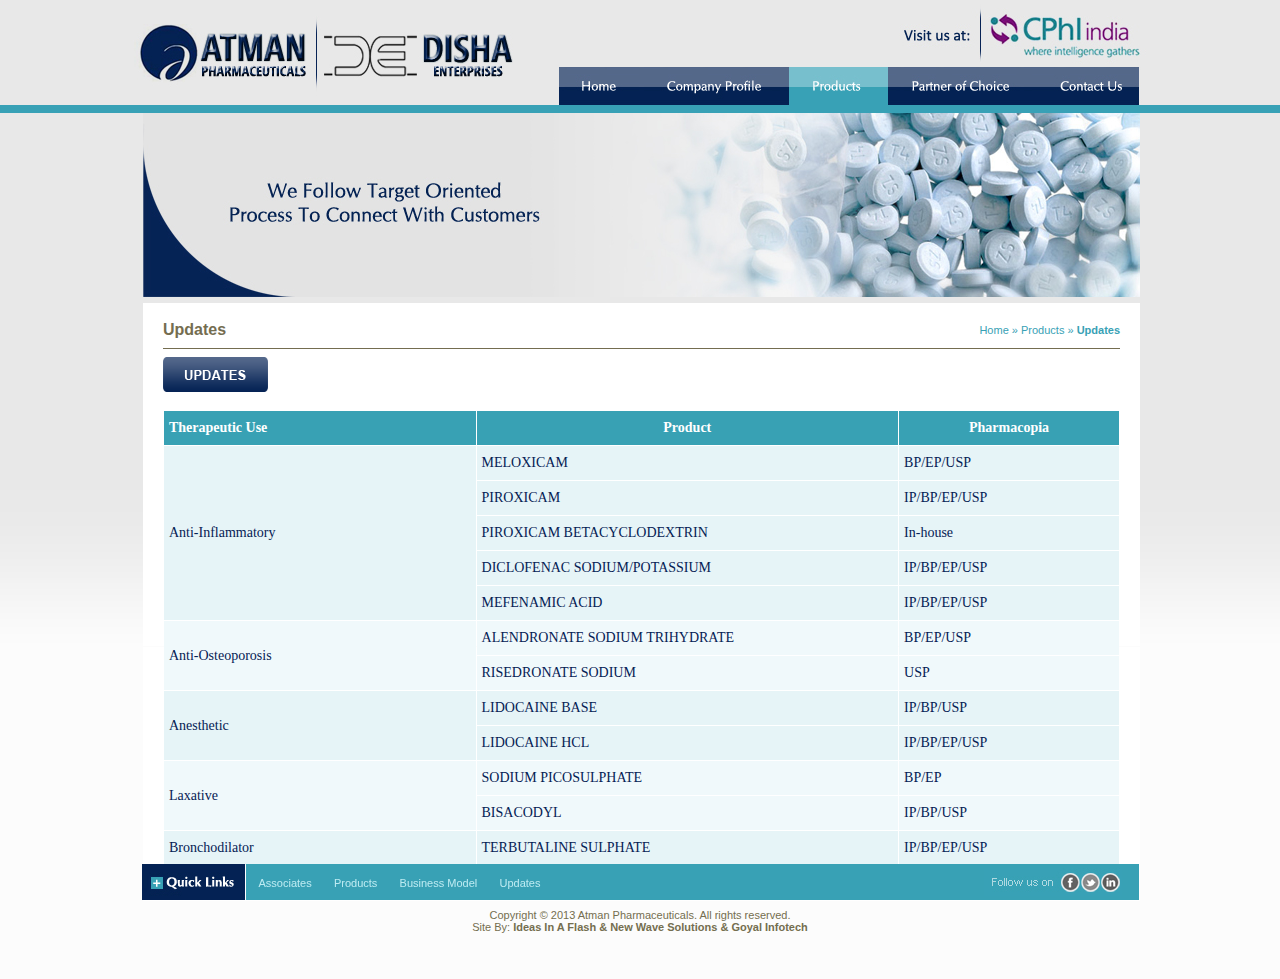
<file: updates.html>
<html>
<head>
<title>.:: Welcome to Atman Pharmaceuticals ::.</title>
<meta http-equiv="Content-Type" content="text/html; charset=iso-8859-1">
<style type="text/css">
<!--
body {
	margin-left: 0px;
	margin-top: 0px;
	margin-right: 0px;
	margin-bottom: 0px;
	background-image: url(images/bg.jpg);
	background-repeat: repeat-x;
	background-color: #FCFCFC;
}
#bottom {
  position: fixed;
  bottom: 0px;
  margin:auto;
}
.center
{
margin-left:auto;
margin-right:auto;
width:100%;
}
-->
</style>
<script type="text/javascript">
<!--
function mmLoadMenus() {
  if (window.mm_menu_0205222147_0) return;
  window.mm_menu_0205222147_0 = new Menu("root",127,30,"Arial, Helvetica, sans-serif",11,"#FFFFFF","#FFF","#38A1B6","#5FBACD","left","middle",3,0,1000,-5,7,true,false,true,0,true,true);
  mm_menu_0205222147_0.addMenuItem("Company&nbsp;Profile","location='company_profile.html'");
  mm_menu_0205222147_0.addMenuItem("History","location='history.html'");
  mm_menu_0205222147_0.addMenuItem("Management","location='management.html'");
  mm_menu_0205222147_0.addMenuItem("Vision&nbsp;&&nbsp;Mission","location='vision_mission.html'");
  mm_menu_0205222147_0.addMenuItem("Business&nbsp;Model","location='business_model.html'");
   mm_menu_0205222147_0.fontWeight="bold";
   mm_menu_0205222147_0.hideOnMouseOut=true;
   mm_menu_0205222147_0.bgColor='#555555';
   mm_menu_0205222147_0.menuBorder=1;
   mm_menu_0205222147_0.menuLiteBgColor='#FFFFFF';
   mm_menu_0205222147_0.menuBorderBgColor='#777777';

mm_menu_0205222147_0.writeMenus();
} // mmLoadMenus()

function MM_preloadImages() { //v3.0
  var d=document; if(d.images){ if(!d.MM_p) d.MM_p=new Array();
    var i,j=d.MM_p.length,a=MM_preloadImages.arguments; for(i=0; i<a.length; i++)
    if (a[i].indexOf("#")!=0){ d.MM_p[j]=new Image; d.MM_p[j++].src=a[i];}}
}

function MM_swapImgRestore() { //v3.0
  var i,x,a=document.MM_sr; for(i=0;a&&i<a.length&&(x=a[i])&&x.oSrc;i++) x.src=x.oSrc;
}

function MM_findObj(n, d) { //v4.01
  var p,i,x;  if(!d) d=document; if((p=n.indexOf("?"))>0&&parent.frames.length) {
    d=parent.frames[n.substring(p+1)].document; n=n.substring(0,p);}
  if(!(x=d[n])&&d.all) x=d.all[n]; for (i=0;!x&&i<d.forms.length;i++) x=d.forms[i][n];
  for(i=0;!x&&d.layers&&i<d.layers.length;i++) x=MM_findObj(n,d.layers[i].document);
  if(!x && d.getElementById) x=d.getElementById(n); return x;
}

function MM_swapImage() { //v3.0
  var i,j=0,x,a=MM_swapImage.arguments; document.MM_sr=new Array; for(i=0;i<(a.length-2);i+=3)
   if ((x=MM_findObj(a[i]))!=null){document.MM_sr[j++]=x; if(!x.oSrc) x.oSrc=x.src; x.src=a[i+2];}
}
//-->
</script>
<link href="css/css.css" rel="stylesheet" type="text/css">
<script language="JavaScript" src="mm_menu.js"></script>
</head>
<body bgcolor="#FFFFFF" class="small-text2" onLoad="MM_preloadImages('images/sub_05.jpg','images/sub_06.jpg','images/sub_07.jpg','images/sub_08.jpg','images/sub_09.jpg','images/update_sub.png')">
<script language="JavaScript1.2">mmLoadMenus();</script>
<!-- Save for Web Slices (index.psd) -->
<table width="100%" border="0" cellspacing="0" cellpadding="0">
  <tr>
    <td align="center" valign="top"><table width="1050" height="100%" border="0" align="center" cellpadding="0" cellspacing="0" id="Table_01">
      <tr>
        <td width="22" height="646" rowspan="3" valign="top"><img src="images/index_01.jpg" width="22" height="646" alt=""></td>
        <td width="422" height="113" rowspan="2" valign="top"><img src="images/index_02.jpg" width="422" height="113" alt=""></td>
        <td height="67" colspan="5" align="right" valign="top"><img src="images/index_03.jpg" alt="" width="255" height="67" border="0" usemap="#Map6"></td>
        <td width="19" height="646" rowspan="3" valign="top"><img src="images/index_04.jpg" width="19" height="646" alt=""></td>
      </tr>
      <tr>
        <td width="85" height="46" valign="top"><img src="images/index_05.jpg" alt="" width="85" height="46" border="0" usemap="#Map" id="Image1"></td>
        <td width="145" height="46" valign="top"><img src="images/index_06.jpg" alt="" name="image1" width="145" height="46" border="0" usemap="#Map2" id="Image2"></td>
        <td width="99" height="46" valign="top"><img src="images/sub_07.jpg" alt="" width="99" height="46" border="0" usemap="#Map3" id="Image3"></td>
        <td width="150" height="46" valign="top"><img src="images/index_08.jpg" alt="" width="150" height="46" border="0" usemap="#Map4" id="Image4"></td>
        <td width="108" height="46" valign="top"><img src="images/index_09.jpg" alt="" width="108" height="46" border="0" usemap="#Map5" id="Image5"></td>
      </tr>
      <tr>
        <td height="533" colspan="6" align="left" valign="top"><table width="997" border="0" align="center" cellpadding="0" cellspacing="0">
          <tr>
            <td height="190" valign="top"><img src="images/banner8.jpg" width="997" height="184"></td>
          </tr>
          <tr>
            <td height="345" valign="top" bgcolor="#FFFFFF" class="inner_page-bg"><table width="96%" border="0" align="center" cellpadding="0" cellspacing="0">
              <tr>
                <td colspan="2">&nbsp;</td>
                </tr>
              <tr>
                <td width="72%"><a href="#" class="title">Updates</a></td>
                <td width="28%" align="right" class="small-text2">Home &raquo; Products &raquo; <strong>Updates </strong></td>
                </tr>
              <tr>
                <td colspan="2" class="h-line">&nbsp;</td>
                </tr>
              <tr>
                <td align="left" valign="middle"><a href="updates.html"><img src="images/update.png" name="Image6" width="105" height="35" border="0" id="Image6" onMouseOver="MM_swapImage('Image6','','images/update_sub.png',1)" onMouseOut="MM_swapImgRestore()"></a></td>
                <td align="right" valign="middle">&nbsp;</td>
                </tr>
              <tr>
                <td colspan="2" align="left" valign="top">&nbsp;</td>
                </tr>
              <tr>
                <td height="30" colspan="2" align="justify" valign="top"><table width="100%" border="0" cellspacing="1" cellpadding="5">
                  <tr class="bodytext2">
                    <td width="17%" bgcolor="#38A1B4"><p>Therapeutic Use</p></td>
                    <td width="23%" align="center" bgcolor="#38A1B4">Product</td>
                    <td width="12%" align="center" bgcolor="#38A1B4">Pharmacopia</td>
                    </tr>
                  <tr>
                    <td rowspan="5" bgcolor="#E6F4F7" class="bodytext">Anti-Inflammatory</td>
                    <td width="23%" bgcolor="#E6F4F7" class="bodytext">MELOXICAM</td>
                    <td width="12%" bgcolor="#E6F4F7" class="bodytext">BP/EP/USP</td>
                    </tr>
                  <tr>
                    <td bgcolor="#E6F4F7"><span class="bodytext">PIROXICAM</span></td>
                    <td bgcolor="#E6F4F7" class="bodytext">IP/BP/EP/USP</td>
                    </tr>
                  <tr>
                    <td align="left" bgcolor="#E6F4F7"><span class="bodytext">PIROXICAM BETACYCLODEXTRIN</span></td>
                    <td bgcolor="#E6F4F7" class="bodytext">In-house</td>
                  </tr>
                  <tr>
                    <td align="left" bgcolor="#E6F4F7"><span class="bodytext">DICLOFENAC SODIUM/POTASSIUM</span></td>
                    <td bgcolor="#E6F4F7" class="bodytext">IP/BP/EP/USP</td>
                  </tr>
                  <tr>
                    <td align="left" bgcolor="#E6F4F7"><span class="bodytext">MEFENAMIC ACID</span></td>
                    <td bgcolor="#E6F4F7" class="bodytext">IP/BP/EP/USP</td>
                    </tr>
                  <tr>
                    <td rowspan="2" bgcolor="#F0F9FB" class="bodytext">Anti-Osteoporosis</td>
                    <td align="left" bgcolor="#F0F9FB" class="bodytext">ALENDRONATE SODIUM TRIHYDRATE</td>
                    <td bgcolor="#F0F9FB" class="bodytext">BP/EP/USP</td>
                  </tr>
                  <tr>
                    <td align="left" bgcolor="#F0F9FB" class="bodytext">RISEDRONATE SODIUM</td>
                    <td bgcolor="#F0F9FB" class="bodytext">USP</td>
                  </tr>
                  <tr>
                    <td rowspan="2" bgcolor="#E6F4F7" class="bodytext">Anesthetic</td>
                    <td width="23%" align="left" bgcolor="#E6F4F7" class="bodytext">LIDOCAINE BASE</td>
                    <td width="12%" bgcolor="#E6F4F7" class="bodytext">IP/BP/USP</td>
                  </tr>
                  <tr class="bodytext">
                    <td align="left" bgcolor="#E6F4F7">LIDOCAINE HCL</td>
                    <td bgcolor="#E6F4F7">IP/BP/EP/USP</td>
                  </tr>
                  <tr class="bodytext">
                    <td rowspan="2" bgcolor="#F0F9FB" class="bodytext">Laxative</td>
                    <td align="left" bgcolor="#F0F9FB">SODIUM PICOSULPHATE</td>
                    <td bgcolor="#F0F9FB">BP/EP</td>
                  </tr>
                  <tr class="bodytext">
                    <td align="left" bgcolor="#F0F9FB">BISACODYL</td>
                    <td bgcolor="#F0F9FB">IP/BP/USP</td>
                  </tr>
                  <tr>
                    <td bgcolor="#E6F4F7" class="bodytext">Bronchodilator</td>
                    <td align="left" bgcolor="#E6F4F7" class="bodytext">TERBUTALINE SULPHATE</td>
                    <td bgcolor="#E6F4F7" class="bodytext">IP/BP/EP/USP </td>
                  </tr>
                  <tr>
                    <td colspan="3" class="bodytext">&nbsp;</td>
                  </tr>
                  </table></td>
                </tr>
              </table></td>
          </tr>
          </table></td>
      </tr>
      <tr>
        <td height="78" colspan="8" valign="top"><table width="100%" border="0" cellspacing="0" cellpadding="0">
          <tr>
            <td width="1038" height="40" colspan="3" align="center" valign="middle" class="small-text">Copyright &copy; 2013 Atman Pharmaceuticals. All rights reserved.<br>
              Site By: <strong>Ideas In A Flash &amp; New Wave Solutions &amp; Goyal Infotech</strong></td>
          </tr>
        </table></td>
      </tr>
    </table></td>
  </tr>
</table>

<!--bottom fix-->
<div id="bottom" class="center">
<div align="center">
<table width="997" border="0" align="center" cellpadding="0" cellspacing="0">
              <tr>
                <td width="104" height="36" valign="top"><img src="images/bottom1.jpg" width="103" height="36"></td>
                <td width="13" height="36" valign="middle" bgcolor="#38a1b5">&nbsp;</td>
                <td width="708" valign="middle" bgcolor="#38a1b5"><a href="partner_choice.html" class="link-small">Associates</a>&nbsp;&nbsp;&nbsp;&nbsp; <a href="products.html" class="link-small">Products</a>&nbsp;&nbsp;&nbsp;&nbsp; <a href="business_model.html" class="link-small">Business Model</a> &nbsp;&nbsp;&nbsp;&nbsp;<a href="updates.html" class="link-small">Updates</a></td>
                <td width="172" align="center" valign="middle" bgcolor="#38a1b5"><img src="images/icon.jpg" width="138" height="28" border="0" usemap="#Map8">
                  <map name="Map8">
                    <area shape="circle" coords="86,14,9" href="http://www.facebook.com/AtmanPharmaceuticals?fref=ts" target="_blank">
                    <area shape="circle" coords="107,15,10" href="https://twitter.com/atmanpharma" target="_blank">
                    <area shape="circle" coords="126,14,9" href="http://www.linkedin.com/company/2768998?trk=tyah" target="_blank">
                </map></td>
              </tr>
            </table>

</div>
</div>

<!--end bottom fix-->


<!-- End Save for Web Slices -->
<map name="Map">
  <area shape="rect" coords="15,9,66,30" href="index.html" onMouseOver="MM_swapImage('Image1','','images/sub_05.jpg',1)" onMouseOut="MM_swapImgRestore()">
</map>
<map name="Map2">
  <area shape="rect" coords="18,7,126,32" href="company_profile.html" onMouseOver="MM_swapImage('Image2','','images/sub_06.jpg',1);MM_showMenu(window.mm_menu_0205222147_0,18,40,null,'image1')" onMouseOut="MM_swapImgRestore();MM_startTimeout();">
</map>
<map name="Map3">
  <area shape="rect" coords="16,7,82,30" href="products.html" onMouseOver="MM_swapImage('Image3','','images/sub_07.jpg',1)" onMouseOut="MM_swapImgRestore()">
</map>
<map name="Map4">
  <area shape="rect" coords="16,6,131,32" href="partner_choice.html" onMouseOver="MM_swapImage('Image4','','images/sub_08.jpg',1)" onMouseOut="MM_swapImgRestore()">
</map>
<map name="Map5">
  <area shape="rect" coords="15,7,93,31" href="contact_us.html" onMouseOver="MM_swapImage('Image5','','images/sub_09.jpg',1)" onMouseOut="MM_swapImgRestore()">
</map>
<map name="Map6"><area shape="rect" coords="92,7,249,59" href="cphi.html">
  <area shape="rect" coords="92,7,249,59" href="http://www.cphi-india.com/" target="_blank">
</map>
<map name="Map7">
  <area shape="circle" coords="86,15,9" href="#">
  <area shape="circle" coords="106,14,9" href="#">
  <area shape="circle" coords="126,14,9" href="#">
</map>
</body>
</html>
</file>
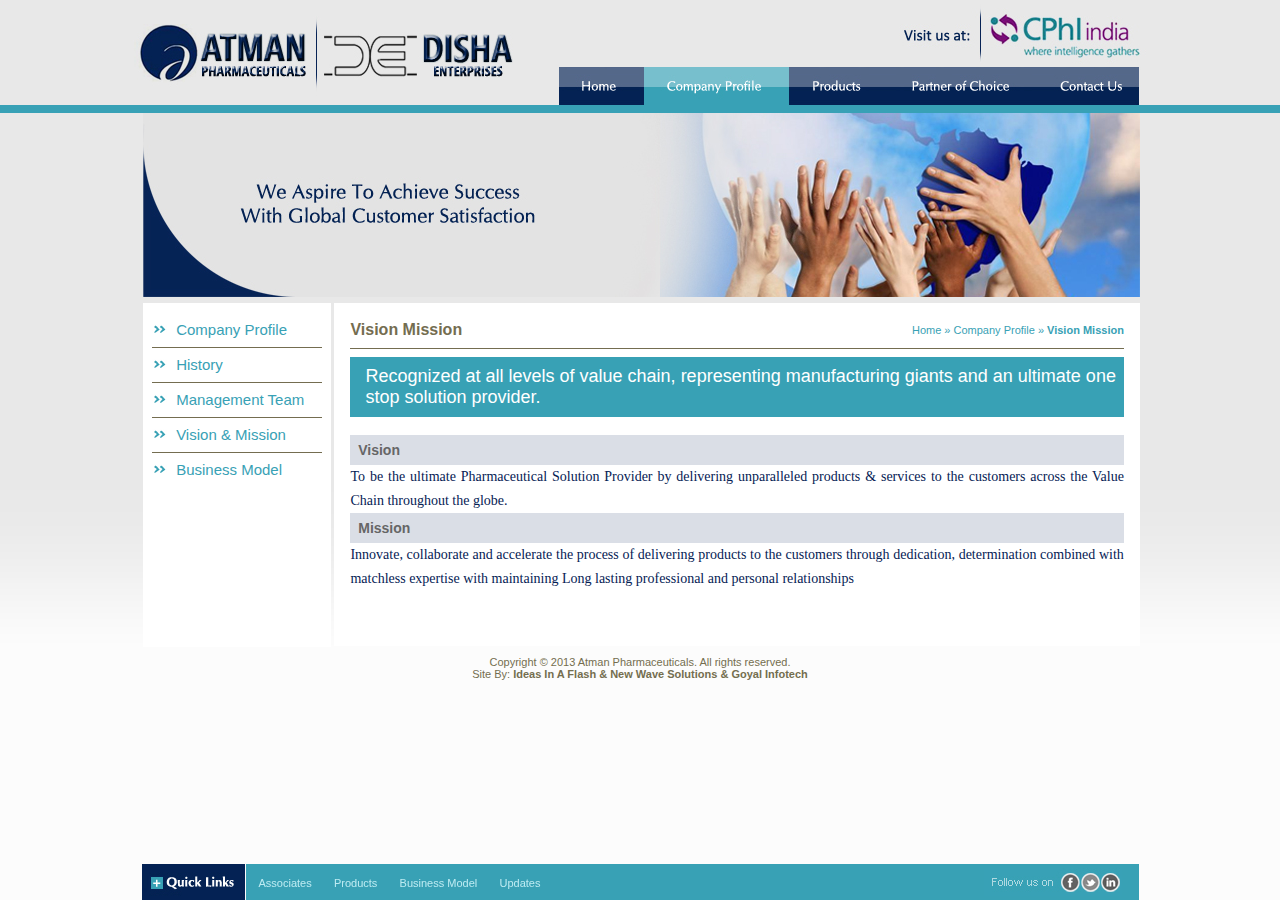
<file: vision_mission.html>
<html>
<head>
<title>.:: Welcome to Atman Pharmaceuticals ::.</title>
<meta http-equiv="Content-Type" content="text/html; charset=iso-8859-1">
<style type="text/css">
<!--
body {
	margin-left: 0px;
	margin-top: 0px;
	margin-right: 0px;
	margin-bottom: 0px;
	background-image: url(images/bg.jpg);
	background-repeat: repeat-x;
	background-color: #FCFCFC;
}
#bottom {
  position: fixed;
  bottom: 0px;
  margin:auto;
}
.center
{
margin-left:auto;
margin-right:auto;
width:100%;
}
-->
</style>
<script type="text/javascript">
<!--
function mmLoadMenus() {
  if (window.mm_menu_0205222147_0) return;
  window.mm_menu_0205222147_0 = new Menu("root",127,30,"Arial, Helvetica, sans-serif",11,"#FFFFFF","#FFF","#38A1B6","#5FBACD","left","middle",3,0,1000,-5,7,true,false,true,0,true,true);
  mm_menu_0205222147_0.addMenuItem("Company&nbsp;Profile","location='company_profile.html'");
  mm_menu_0205222147_0.addMenuItem("History","location='history.html'");
  mm_menu_0205222147_0.addMenuItem("Management","location='management.html'");
  mm_menu_0205222147_0.addMenuItem("Vision&nbsp;&&nbsp;Mission","location='vision_mission.html'");
  mm_menu_0205222147_0.addMenuItem("Business&nbsp;Model","location='business_model.html'");
   mm_menu_0205222147_0.fontWeight="bold";
   mm_menu_0205222147_0.hideOnMouseOut=true;
   mm_menu_0205222147_0.bgColor='#555555';
   mm_menu_0205222147_0.menuBorder=1;
   mm_menu_0205222147_0.menuLiteBgColor='#FFFFFF';
   mm_menu_0205222147_0.menuBorderBgColor='#777777';

mm_menu_0205222147_0.writeMenus();
} // mmLoadMenus()

function MM_preloadImages() { //v3.0
  var d=document; if(d.images){ if(!d.MM_p) d.MM_p=new Array();
    var i,j=d.MM_p.length,a=MM_preloadImages.arguments; for(i=0; i<a.length; i++)
    if (a[i].indexOf("#")!=0){ d.MM_p[j]=new Image; d.MM_p[j++].src=a[i];}}
}

function MM_swapImgRestore() { //v3.0
  var i,x,a=document.MM_sr; for(i=0;a&&i<a.length&&(x=a[i])&&x.oSrc;i++) x.src=x.oSrc;
}

function MM_findObj(n, d) { //v4.01
  var p,i,x;  if(!d) d=document; if((p=n.indexOf("?"))>0&&parent.frames.length) {
    d=parent.frames[n.substring(p+1)].document; n=n.substring(0,p);}
  if(!(x=d[n])&&d.all) x=d.all[n]; for (i=0;!x&&i<d.forms.length;i++) x=d.forms[i][n];
  for(i=0;!x&&d.layers&&i<d.layers.length;i++) x=MM_findObj(n,d.layers[i].document);
  if(!x && d.getElementById) x=d.getElementById(n); return x;
}

function MM_swapImage() { //v3.0
  var i,j=0,x,a=MM_swapImage.arguments; document.MM_sr=new Array; for(i=0;i<(a.length-2);i+=3)
   if ((x=MM_findObj(a[i]))!=null){document.MM_sr[j++]=x; if(!x.oSrc) x.oSrc=x.src; x.src=a[i+2];}
}
//-->
</script>
<link href="css/css.css" rel="stylesheet" type="text/css">
<script language="JavaScript" src="mm_menu.js"></script>
</head>
<body bgcolor="#FFFFFF" class="small-text2" onLoad="MM_preloadImages('images/sub_05.jpg','images/sub_06.jpg','images/sub_07.jpg','images/sub_08.jpg','images/sub_09.jpg')">
<script language="JavaScript1.2">mmLoadMenus();</script>
<!-- Save for Web Slices (index.psd) -->
<table width="100%" border="0" cellspacing="0" cellpadding="0">
  <tr>
    <td align="center" valign="top"><table width="1050" height="100%" border="0" align="center" cellpadding="0" cellspacing="0" id="Table_01">
      <tr>
        <td width="22" height="646" rowspan="3" valign="top"><img src="images/index_01.jpg" width="22" height="646" alt=""></td>
        <td width="422" height="113" rowspan="2" valign="top"><img src="images/index_02.jpg" width="422" height="113" alt=""></td>
        <td height="67" colspan="5" align="right" valign="top"><img src="images/index_03.jpg" alt="" width="255" height="67" border="0" usemap="#Map6"></td>
        <td width="19" height="646" rowspan="3" valign="top"><img src="images/index_04.jpg" width="19" height="646" alt=""></td>
      </tr>
      <tr>
        <td width="85" height="46" valign="top"><img src="images/index_05.jpg" alt="" width="85" height="46" border="0" usemap="#Map" id="Image1"></td>
        <td width="145" height="46" valign="top"><img src="images/sub_06.jpg" alt="" name="image1" width="145" height="46" border="0" usemap="#Map2" id="Image2"></td>
        <td width="99" height="46" valign="top"><img src="images/index_07.jpg" alt="" width="99" height="46" border="0" usemap="#Map3" id="Image3"></td>
        <td width="150" height="46" valign="top"><img src="images/index_08.jpg" alt="" width="150" height="46" border="0" usemap="#Map4" id="Image4"></td>
        <td width="108" height="46" valign="top"><img src="images/index_09.jpg" alt="" width="108" height="46" border="0" usemap="#Map5" id="Image5"></td>
      </tr>
      <tr>
        <td height="533" colspan="6" align="left" valign="top"><table width="997" border="0" align="center" cellpadding="0" cellspacing="0">
          <tr>
            <td height="190" valign="top"><img src="images/banner4.jpg" width="997" height="184"></td>
          </tr>
          <tr>
            <td height="345" valign="top" class="inner_page-bg"><table width="100%" border="0" cellspacing="0" cellpadding="0">
              <tr>
                <td width="187" valign="top" bgcolor="#FFFFFF"><table width="90%" border="0" align="center" cellpadding="0" cellspacing="0">
                  <tr>
                    <td>&nbsp;</td>
                    <td>&nbsp;</td>
                  </tr>
                  <tr>
                    <td width="14%" valign="middle"><img src="images/arrow.jpg" width="15" height="11"></td>
                    <td width="86%" valign="middle"><a href="company_profile.html" class="link">Company Profile</a></td>
                  </tr>
                  <tr>
                    <td colspan="2" valign="middle" class="h-line">&nbsp;</td>
                    </tr>
                  <tr>
                    <td valign="middle"><img src="images/arrow.jpg" width="15" height="11"></td>
                    <td valign="middle"><a href="history.html" class="link">History</a></td>
                  </tr>
                  <tr>
                    <td colspan="2" valign="middle" class="h-line">&nbsp;</td>
                    </tr>
                  <tr>
                    <td valign="middle"><img src="images/arrow.jpg" width="15" height="11"></td>
                    <td valign="middle"><a href="management.html" class="link">Management Team</a></td>
                  </tr>
                  <tr>
                    <td colspan="2" valign="middle" class="h-line">&nbsp;</td>
                    </tr>
                  <tr>
                    <td valign="middle"><img src="images/arrow.jpg" width="15" height="11"></td>
                    <td valign="middle"><a href="vision_mission.html" class="link">Vision &amp; Mission</a></td>
                  </tr>
                  <tr>
                    <td colspan="2" valign="middle" class="h-line">&nbsp;</td>
                    </tr>
                  <tr>
                    <td valign="middle"><img src="images/arrow.jpg" width="15" height="11"></td>
                    <td valign="middle"><a href="business_model.html" class="link">Business Model</a></td>
                  </tr>
                  <tr>
                    <td valign="middle">&nbsp;</td>
                    <td valign="middle">&nbsp;</td>
                  </tr>
                </table></td>
                <td width="3" valign="top"><img src="images/line.jpg" width="3" height="344"></td>
                <td width="800" valign="top"><table width="96%" border="0" align="center" cellpadding="0" cellspacing="0">
                  <tr>
                    <td colspan="2">&nbsp;</td>
                  </tr>
                  <tr>
                    <td width="69%"><a href="#" class="title">Vision Mission</a></td>
                    <td width="31%" align="right" class="small-text2">Home &raquo; Company Profile  &raquo; <strong>Vision Mission</strong></td>
                  </tr>
                  <tr>
                    <td colspan="2" class="h-line">&nbsp;</td>
                  </tr>
                  <tr>
                    <td colspan="2" align="justify" valign="top"><table width="100%" border="0" cellspacing="0" cellpadding="0">
                      <tr>
                        <td width="100%" height="60" align="left" valign="middle" bgcolor="#38A1B5" class="title3">&nbsp;&nbsp;&nbsp;Recognized at all levels of value chain, representing manufacturing giants and an ultimate one &nbsp;&nbsp;&nbsp;stop solution provider.</td>
                        </tr>
                      </table></td>
                  </tr>
                  <tr>
                    <td colspan="2" align="justify" valign="middle">&nbsp;</td>
                  </tr>
                  <tr>
                    <td height="30" colspan="2" align="justify" valign="middle" bgcolor="#dadee6"><p class="title2">&nbsp;&nbsp;Vision</p></td>
                  </tr>
                  <tr>
                    <td height="30" colspan="2" align="justify" valign="middle" class="bodytext">To be the ultimate Pharmaceutical Solution Provider by delivering unparalleled products &amp; services to the customers across the Value Chain throughout the globe.</td>
                  </tr>
                  <tr>
                    <td height="30" colspan="2" align="justify" valign="middle" bgcolor="#dadee6" class="title2">&nbsp;&nbsp;Mission</td>
                  </tr>
                  <tr>
                    <td height="30" colspan="2" align="justify" valign="middle" class="bodytext">Innovate, collaborate and accelerate the process of delivering products to the customers through dedication, determination combined with matchless expertise with maintaining Long lasting professional and personal relationships</td>
                  </tr>
                  <tr>
                    <td height="30" colspan="2" align="justify" valign="middle">&nbsp;</td>
                  </tr>
                  </table></td>
              </tr>
            </table></td>
          </tr>
          </table></td>
      </tr>
      <tr>
        <td height="78" colspan="8" valign="top"><table width="100%" border="0" cellspacing="0" cellpadding="0">
          <tr>
            <td width="1038" height="40" colspan="3" align="center" valign="middle" class="small-text">Copyright &copy; 2013 Atman Pharmaceuticals. All rights reserved.<br>
              Site By: <strong>Ideas In A Flash &amp; New Wave Solutions &amp; Goyal Infotech</strong></td>
          </tr>
        </table></td>
      </tr>
    </table></td>
  </tr>
</table>

<!--bottom fix-->
<div id="bottom" class="center">
<div align="center">
<table width="997" border="0" align="center" cellpadding="0" cellspacing="0">
              <tr>
                <td width="104" height="36" valign="top"><img src="images/bottom1.jpg" width="103" height="36"></td>
                <td width="13" height="36" valign="middle" bgcolor="#38a1b5">&nbsp;</td>
                <td width="708" valign="middle" bgcolor="#38a1b5"><a href="partner_choice.html" class="link-small">Associates</a>&nbsp;&nbsp;&nbsp;&nbsp; <a href="products.html" class="link-small">Products</a>&nbsp;&nbsp;&nbsp;&nbsp; <a href="business_model.html" class="link-small">Business Model</a> &nbsp;&nbsp;&nbsp;&nbsp;<a href="updates.html" class="link-small">Updates</a></td>
                <td width="172" align="center" valign="middle" bgcolor="#38a1b5"><img src="images/icon.jpg" width="138" height="28" border="0" usemap="#Map8">
                  <map name="Map8">
                    <area shape="circle" coords="86,14,9" href="http://www.facebook.com/AtmanPharmaceuticals?fref=ts" target="_blank">
                    <area shape="circle" coords="107,15,10" href="https://twitter.com/atmanpharma" target="_blank">
                    <area shape="circle" coords="126,14,9" href="http://www.linkedin.com/company/2768998?trk=tyah" target="_blank">
                </map></td>
              </tr>
            </table>

</div>
</div>

<!--end bottom fix-->

<!-- End Save for Web Slices -->
<map name="Map">
  <area shape="rect" coords="15,9,66,30" href="index.html" onMouseOver="MM_swapImage('Image1','','images/sub_05.jpg',1)" onMouseOut="MM_swapImgRestore()">
</map>
<map name="Map2">
  <area shape="rect" coords="18,7,126,32" href="company_profile.html" onMouseOver="MM_swapImage('Image2','','images/sub_06.jpg',1);MM_showMenu(window.mm_menu_0205222147_0,18,40,null,'image1')" onMouseOut="MM_swapImgRestore();MM_startTimeout();">
</map>
<map name="Map3">
  <area shape="rect" coords="16,7,82,30" href="products.html" onMouseOver="MM_swapImage('Image3','','images/sub_07.jpg',1)" onMouseOut="MM_swapImgRestore()">
</map>
<map name="Map4">
  <area shape="rect" coords="16,6,131,32" href="partner_choice.html" onMouseOver="MM_swapImage('Image4','','images/sub_08.jpg',1)" onMouseOut="MM_swapImgRestore()">
</map>
<map name="Map5">
  <area shape="rect" coords="15,7,93,31" href="contact_us.html" onMouseOver="MM_swapImage('Image5','','images/sub_09.jpg',1)" onMouseOut="MM_swapImgRestore()">
</map>
<map name="Map6"><area shape="rect" coords="92,7,249,59" href="cphi.html">
  <area shape="rect" coords="92,7,249,59" href="http://www.cphi-india.com/" target="_blank">
</map>
<map name="Map7">
  <area shape="circle" coords="86,15,9" href="#">
  <area shape="circle" coords="106,14,9" href="#">
  <area shape="circle" coords="126,14,9" href="#">
</map>
</body>
</html>
</file>
<file: css/css.css>
.small-text {
	font-family: Arial, Helvetica, sans-serif;
	font-size: 11px;
	font-weight: normal;
	color: #746e4f;
	text-decoration: none;
}
.bodytext {
	font-family: Calibri;
	font-size: 14px;
		color: #052154;
	font-weight: normal;

	text-decoration: none;
	line-height: 24px;
}


a.link-small:link {
	font-family: Arial, Helvetica, sans-serif;
	font-size: 11px;
	color: #BDEBF2;
	text-decoration: none;
	font-weight: normal;
}
a.link-small:visited {
	font-family: Arial, Helvetica, sans-serif;
	font-size: 11px;
	color: #7cd5e6;
	text-decoration: none;
	font-weight: normal;
}
a.link-small:hover {
	font-family: Arial, Helvetica, sans-serif;
	font-size: 11px;
	color: #FFF;
	text-decoration: none;
	font-weight: normal;
}
a.link-small:active {
	font-family: Arial, Helvetica, sans-serif;
	font-size: 11px;
	color: #7cd5e6;
	text-decoration: none;
	font-weight: normal;
}
.inner_page-bg {
	background-image: url(../images/inner_page_center.jpg);
	background-repeat: repeat-x;
	background-position: top;
}
.h-line {
	background-image: url(../images/h-line.jpg);
	background-repeat: repeat-x;
	background-position: center center;
}

a.link:link {
	font-family: Arial, Helvetica, sans-serif;
	font-size: 15px;
	color: #38a1b5;
	text-decoration: none;
	font-weight: normal;
}
a.link:visited {
	font-family: Arial, Helvetica, sans-serif;
	font-size: 15px;
	color: #38a1b5;
	text-decoration: none;
	font-weight: normal;
}
a.link:hover {
	font-family: Arial, Helvetica, sans-serif;
	font-size: 15px;
	color: #052355;
	text-decoration: none;
	font-weight: normal;
}
a.link:active {
	font-family: Arial, Helvetica, sans-serif;
	font-size: 15px;
	color: #38a1b5;
	text-decoration: none;
	font-weight: normal;
}
.title {
	font-family: Arial, Helvetica, sans-serif;
	font-size: 16px;
	font-weight: bold;
	color: #746d50;
	text-decoration: none;
}
.small-text2 {
	font-family: Arial, Helvetica, sans-serif;
	font-size: 11px;
	font-weight: normal;
	color: #38A1B5;
	text-decoration: none;
}
.title2 {
	font-family: Arial, Helvetica, sans-serif;
	font-size: 14px;
	font-weight: bold;
	color: #666;
	text-decoration: none;
}
.title3 {
	font-family: Arial, Helvetica, sans-serif;
	font-size: 18px;
	font-weight: normal;
	color: #FFF;
	text-decoration: none;
}

a.link-small3:link {
	font-family: Calibri;
	font-size: 14px;
	color: #052154;
	text-decoration: underline;
	font-weight: normal;
}
a.link-small3:visited {
	font-family: Calibri;
	font-size: 14px;
	color: #052154;
	text-decoration: underline;
	font-weight: normal;
}
a.link-small3:hover {
	font-family: Calibri;
	font-size: 14px;
	color: #000;
	text-decoration: underline;
	font-weight: normal;
}
a.link-small3:active {
	font-family: Calibri;
	font-size: 14px;
	color: #052154;
	text-decoration: underline;
	font-weight: normal;
}
.bodytext2 {
	font-family: Calibri;
	font-size: 14px;
	color: #FFF;
	font-weight: bold;
	text-decoration: none;
	line-height: 24px;
}
</file>
